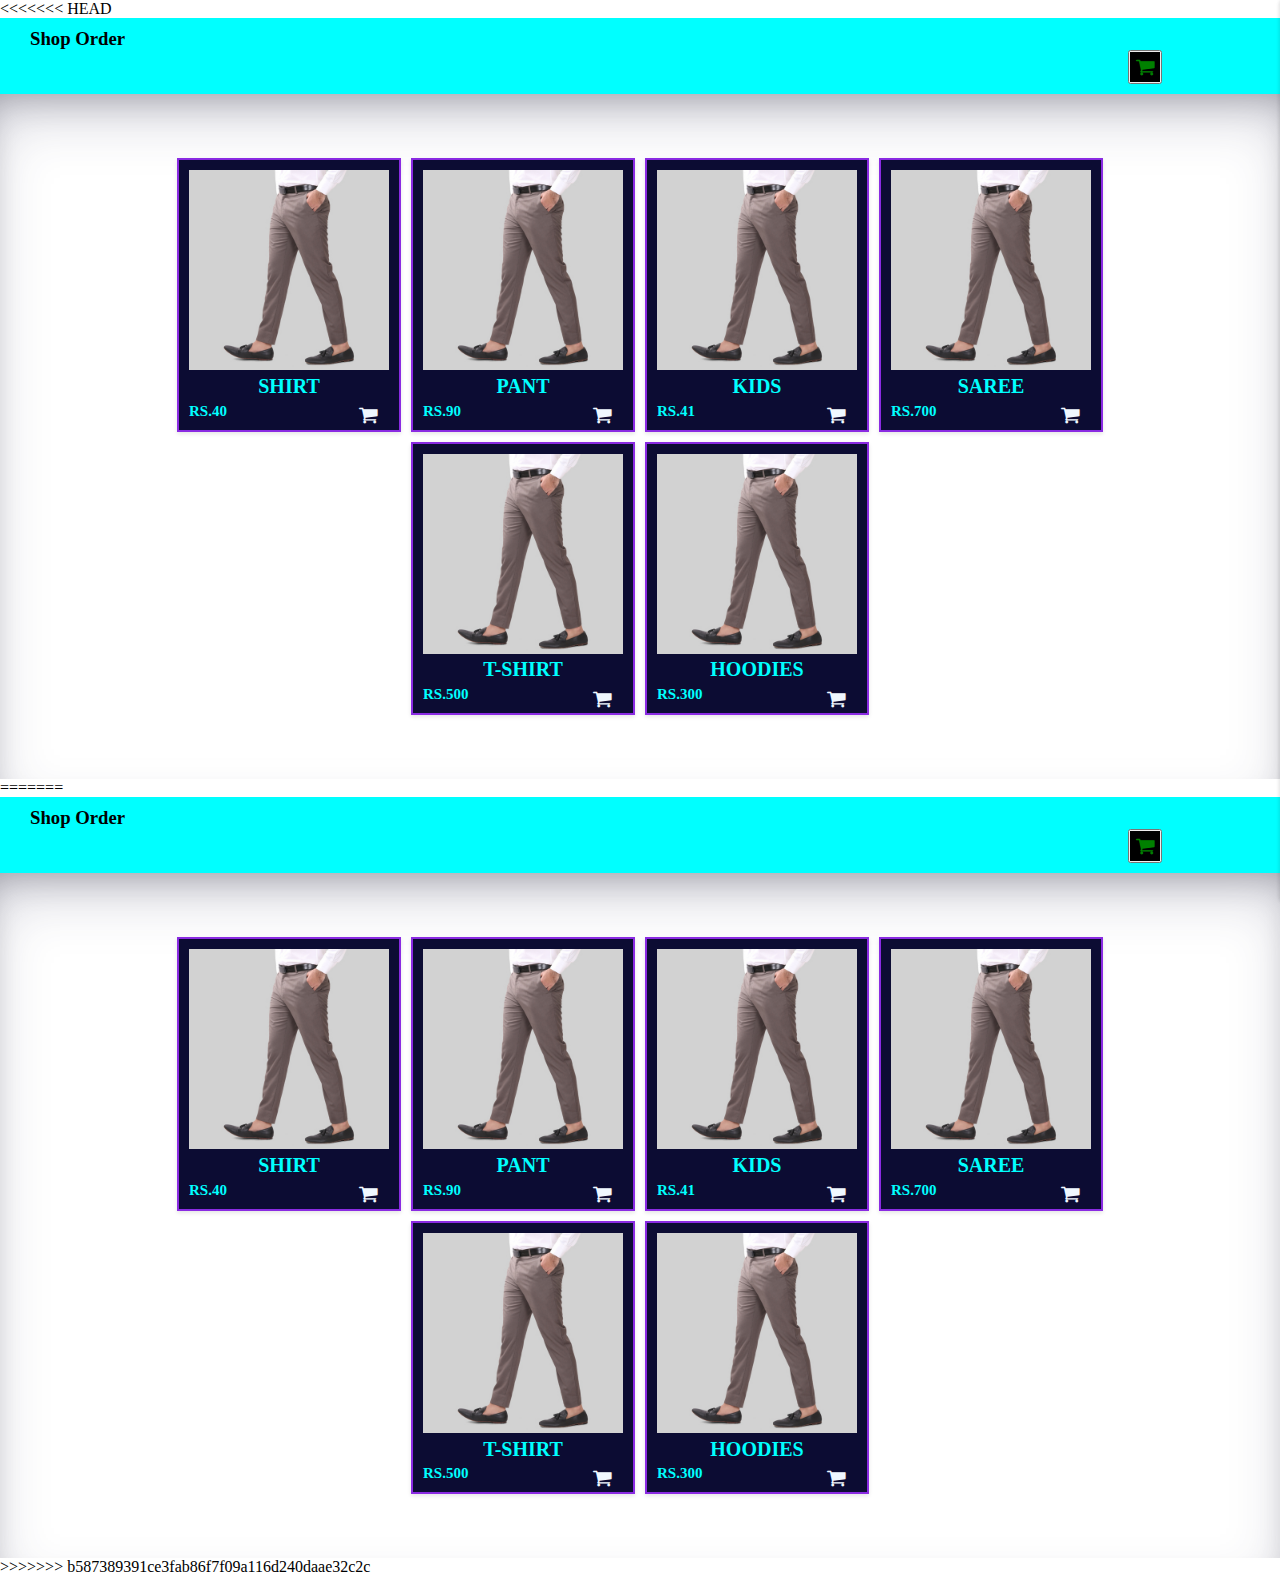
<file: 1ORDER.html>
<<<<<<< HEAD
<!DOCTYPE html>
<html>
    <head>
        <title>Order</title>
        <link rel="stylesheet" href="1ORDER.css">
        <link rel="stylesheet" href="https://cdnjs.cloudflare.com/ajax/libs/font-awesome/4.7.0/css/font-awesome.min.css">
    </head>

    <body>
        <header>
          <h3>Shop Order</h3>  
          <div class="cart-div">
            <button class="Cartbtn"><i class="fa fa-shopping-cart"></i></button>
        </div>
        </header>

    <div class="cart">
      <div class="title-close">
      <h4 class="cartitemstitle">Cart List</h4>
      <button class="close-btn"><i class="fa fa-close"></i></button>
    </div>
      <div class="cart-content">
       
      </div>
      <h4 class="total-rs">Total Rs: 0</h4>
      <button class="place-order">Place Order</button>
    </div>
  </div>
</div>
<div class="container">
  <div class="card">
    <div class="pic">
      <img src="/assets/pant.jpg" class="card-img" alt="...">
    </div>
      <h5 class="card-title">SHIRT</h5>
      <h6 class="card-rate">RS.40</h6>
    <i id="icon" class="add-cart fa fa-shopping-cart"></i>
  </div>
  <div class="card">
    <div class="pic">
      <img src="/assets/pant.jpg" class="card-img" alt="...">
    </div>
      <h5 class="card-title">PANT</h5>
      <h6 class="card-rate">RS.90</h6>
    <i id="icon" class="add-cart fa fa-shopping-cart"></i>
  </div>
  <div class="card">
    <div class="pic">
      <img src="/assets/pant.jpg" class="card-img" alt="...">
    </div>
      <h5 class="card-title">KIDS</h5>
      <h6 class="card-rate">RS.41</h6>
    <i id="icon" class="add-cart fa fa-shopping-cart"></i>
  </div>
  <div class="card">
    <div class="pic">
      <img src="/assets/pant.jpg" class="card-img" alt="...">
    </div>
      <h5 class="card-title">SAREE</h5>
      <h6 class="card-rate">RS.700</h6>
    <i id="icon" class="add-cart fa fa-shopping-cart"></i>
  </div>
  <div class="card">
    <div class="pic">
      <img src="/assets/pant.jpg" class="card-img" alt="...">
    </div>
      <h5 class="card-title">T-SHIRT</h5>
      <h6 class="card-rate">RS.500</h6>
    <i id="icon" class="add-cart fa fa-shopping-cart"></i>
  </div>
  <div class="card">
    <div class="pic">
      <img src="/assets/pant.jpg" class="card-img" alt="...">
    </div>
      <h5 class="card-title">HOODIES</h5>
      <h6 class="card-rate">RS.300</h6>
    <i id="icon" class="add-cart fa fa-shopping-cart"></i>
  </div>
  
</div>

<script src="1ORDER.js">

</script>

    </body>
=======
<!DOCTYPE html>
<html>
    <head>
        <title>Order</title>
        <link rel="stylesheet" href="1ORDER.css">
        <link rel="stylesheet" href="https://cdnjs.cloudflare.com/ajax/libs/font-awesome/4.7.0/css/font-awesome.min.css">
    </head>

    <body>
        <header>
          <h3>Shop Order</h3>  
          <div class="cart-div">
            <button class="Cartbtn"><i class="fa fa-shopping-cart"></i></button>
        </div>
        </header>

    <div class="cart">
      <div class="title-close">
      <h4 class="cartitemstitle">Cart List</h4>
      <button class="close-btn"><i class="fa fa-close"></i></button>
    </div>
      <div class="cart-content">
       
      </div>
      <h4 class="total-rs">Total Rs: 0</h4>
      <button class="place-order">Place Order</button>
    </div>
  </div>
</div>
<div class="container">
  <div class="card">
    <div class="pic">
      <img src="/assets/pant.jpg" class="card-img" alt="...">
    </div>
      <h5 class="card-title">SHIRT</h5>
      <h6 class="card-rate">RS.40</h6>
    <i id="icon" class="add-cart fa fa-shopping-cart"></i>
  </div>
  <div class="card">
    <div class="pic">
      <img src="/assets/pant.jpg" class="card-img" alt="...">
    </div>
      <h5 class="card-title">PANT</h5>
      <h6 class="card-rate">RS.90</h6>
    <i id="icon" class="add-cart fa fa-shopping-cart"></i>
  </div>
  <div class="card">
    <div class="pic">
      <img src="/assets/pant.jpg" class="card-img" alt="...">
    </div>
      <h5 class="card-title">KIDS</h5>
      <h6 class="card-rate">RS.41</h6>
    <i id="icon" class="add-cart fa fa-shopping-cart"></i>
  </div>
  <div class="card">
    <div class="pic">
      <img src="/assets/pant.jpg" class="card-img" alt="...">
    </div>
      <h5 class="card-title">SAREE</h5>
      <h6 class="card-rate">RS.700</h6>
    <i id="icon" class="add-cart fa fa-shopping-cart"></i>
  </div>
  <div class="card">
    <div class="pic">
      <img src="/assets/pant.jpg" class="card-img" alt="...">
    </div>
      <h5 class="card-title">T-SHIRT</h5>
      <h6 class="card-rate">RS.500</h6>
    <i id="icon" class="add-cart fa fa-shopping-cart"></i>
  </div>
  <div class="card">
    <div class="pic">
      <img src="/assets/pant.jpg" class="card-img" alt="...">
    </div>
      <h5 class="card-title">HOODIES</h5>
      <h6 class="card-rate">RS.300</h6>
    <i id="icon" class="add-cart fa fa-shopping-cart"></i>
  </div>
  
</div>

<script src="1ORDER.js">

</script>

    </body>
>>>>>>> b587389391ce3fab86f7f09a116d240daae32c2c
</html>
</file>
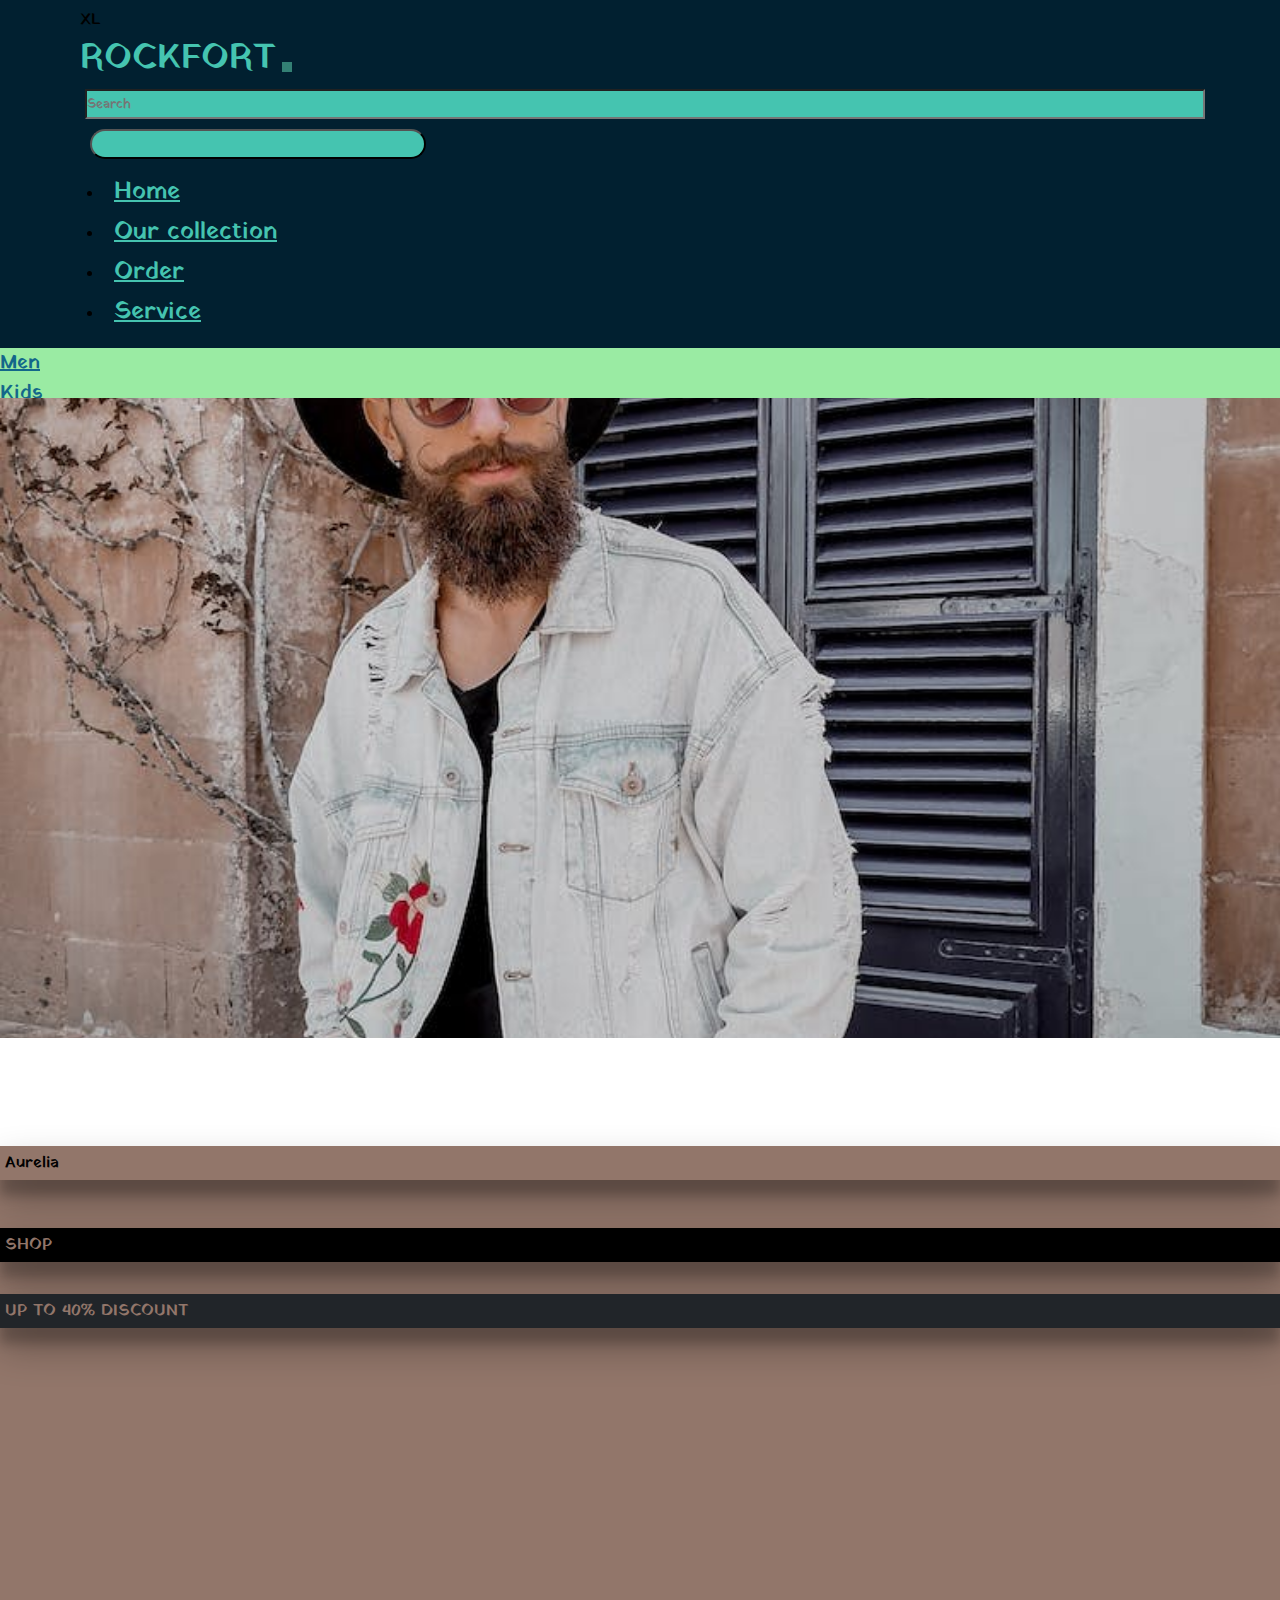
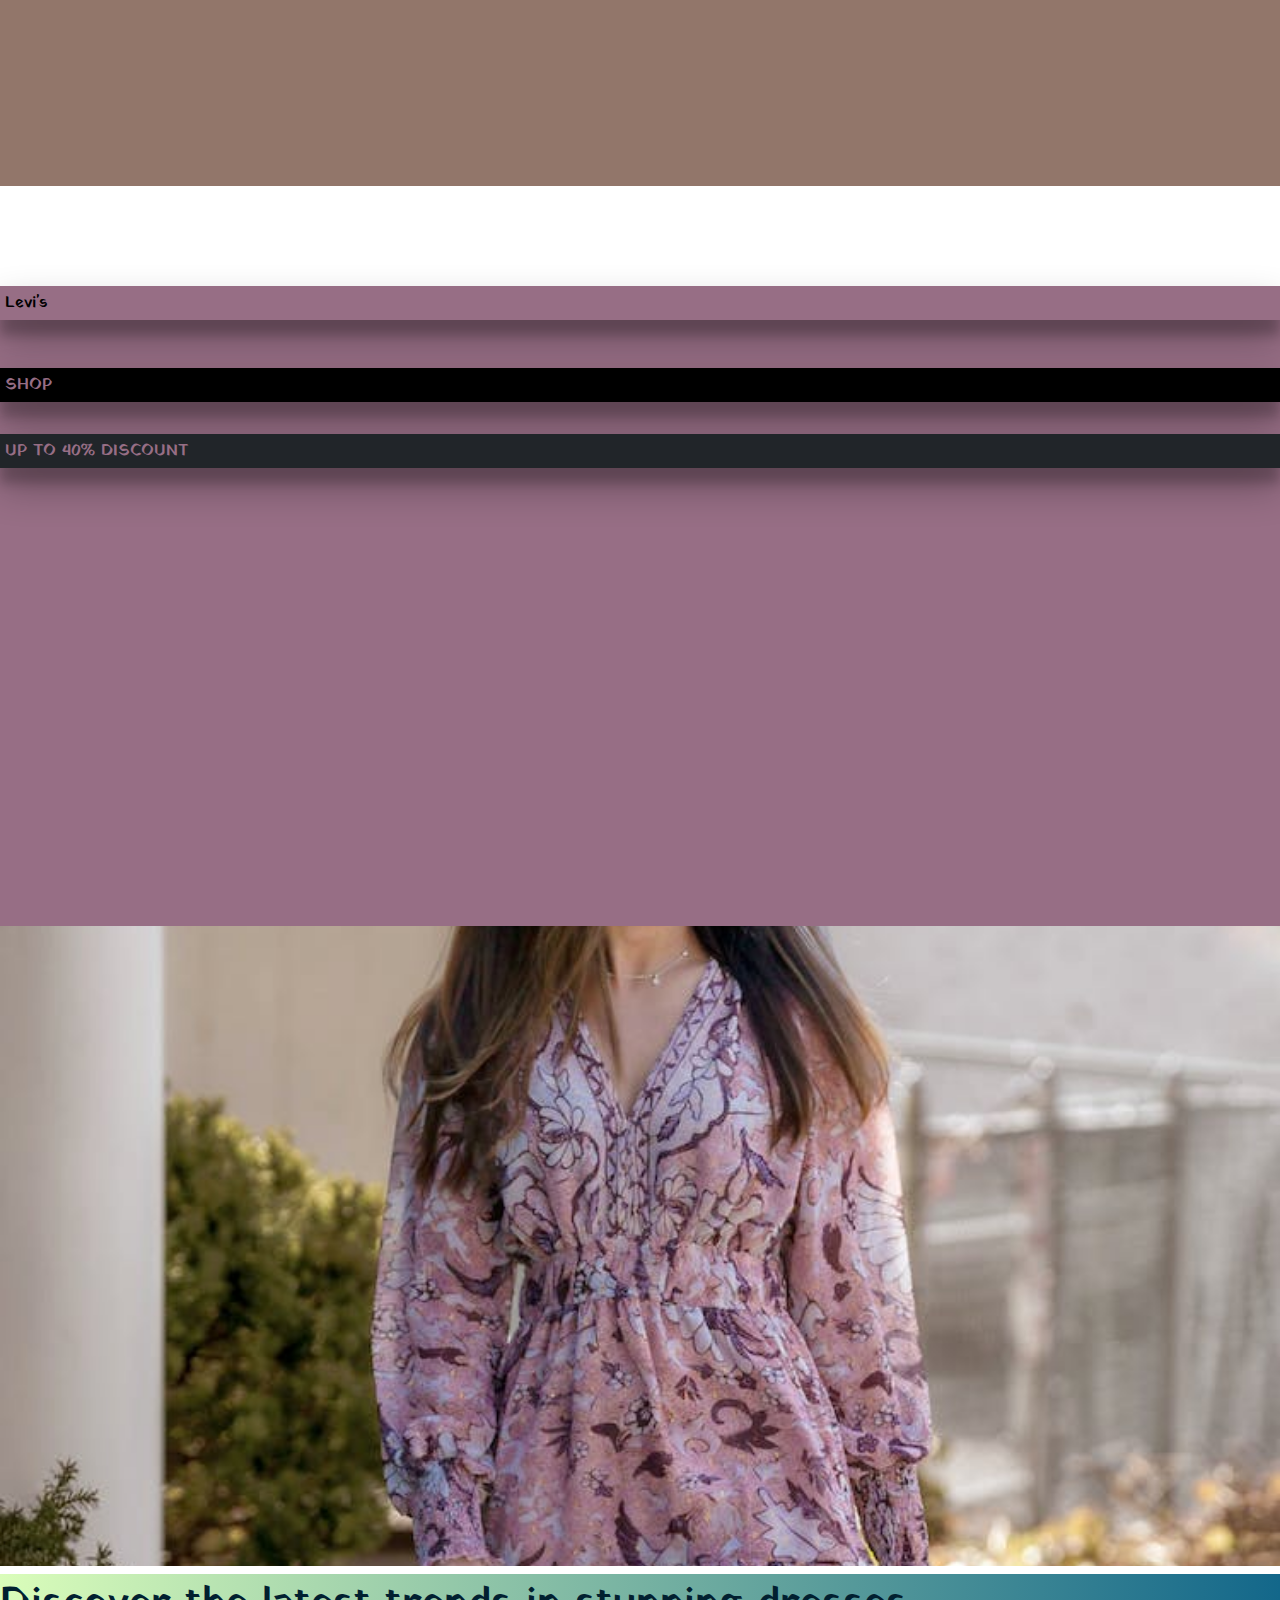
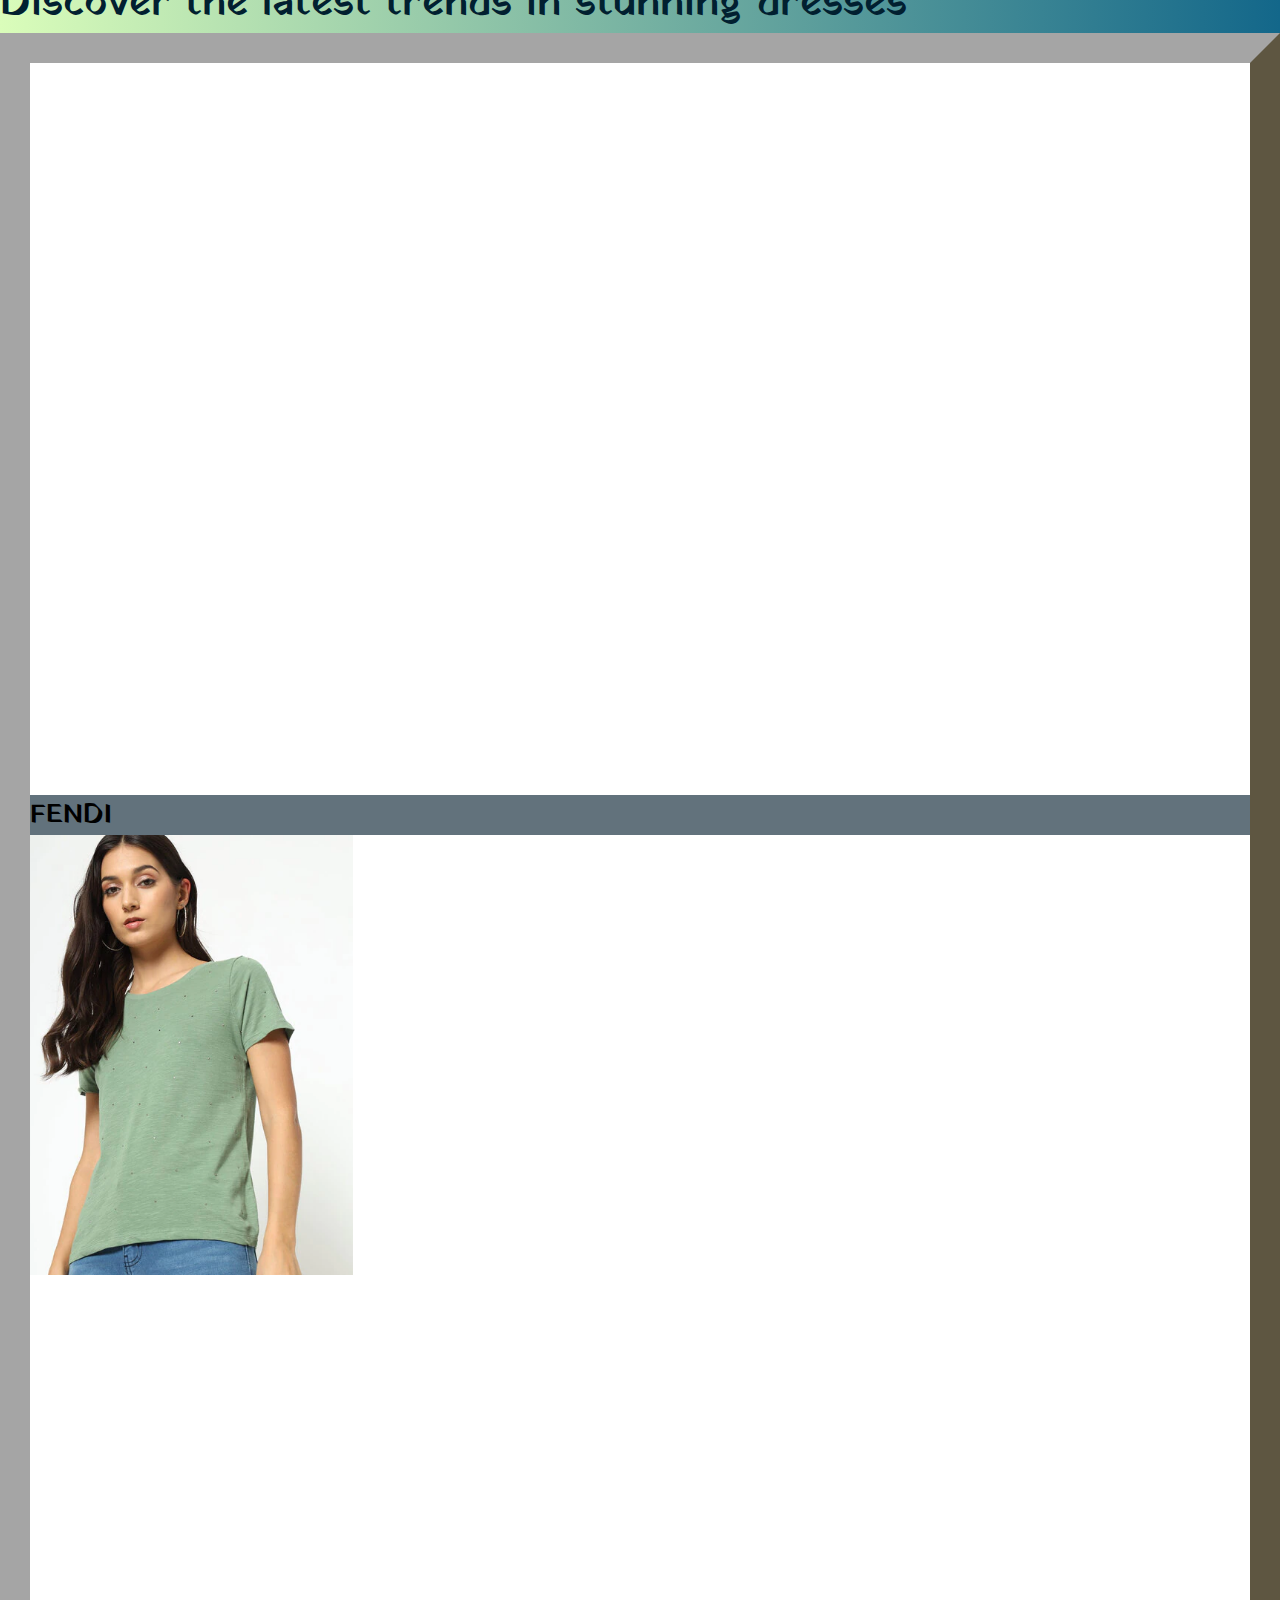
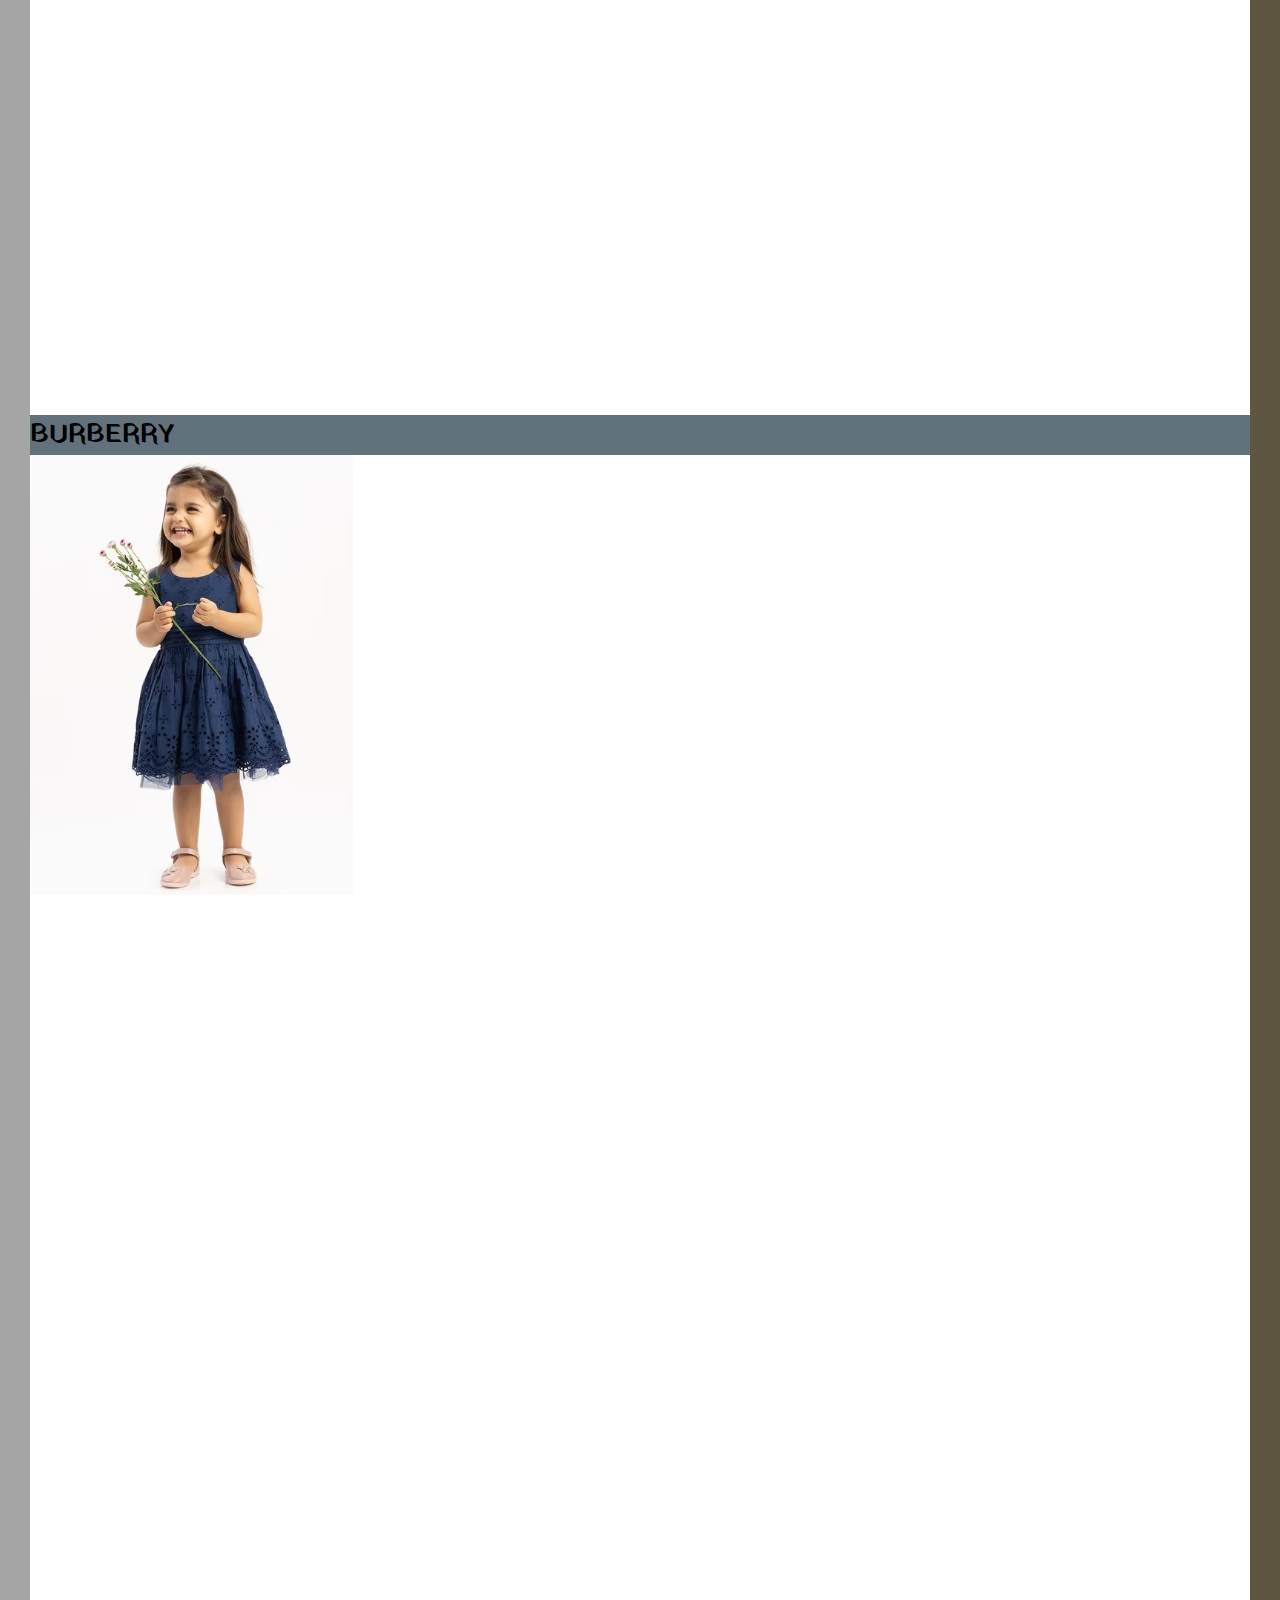
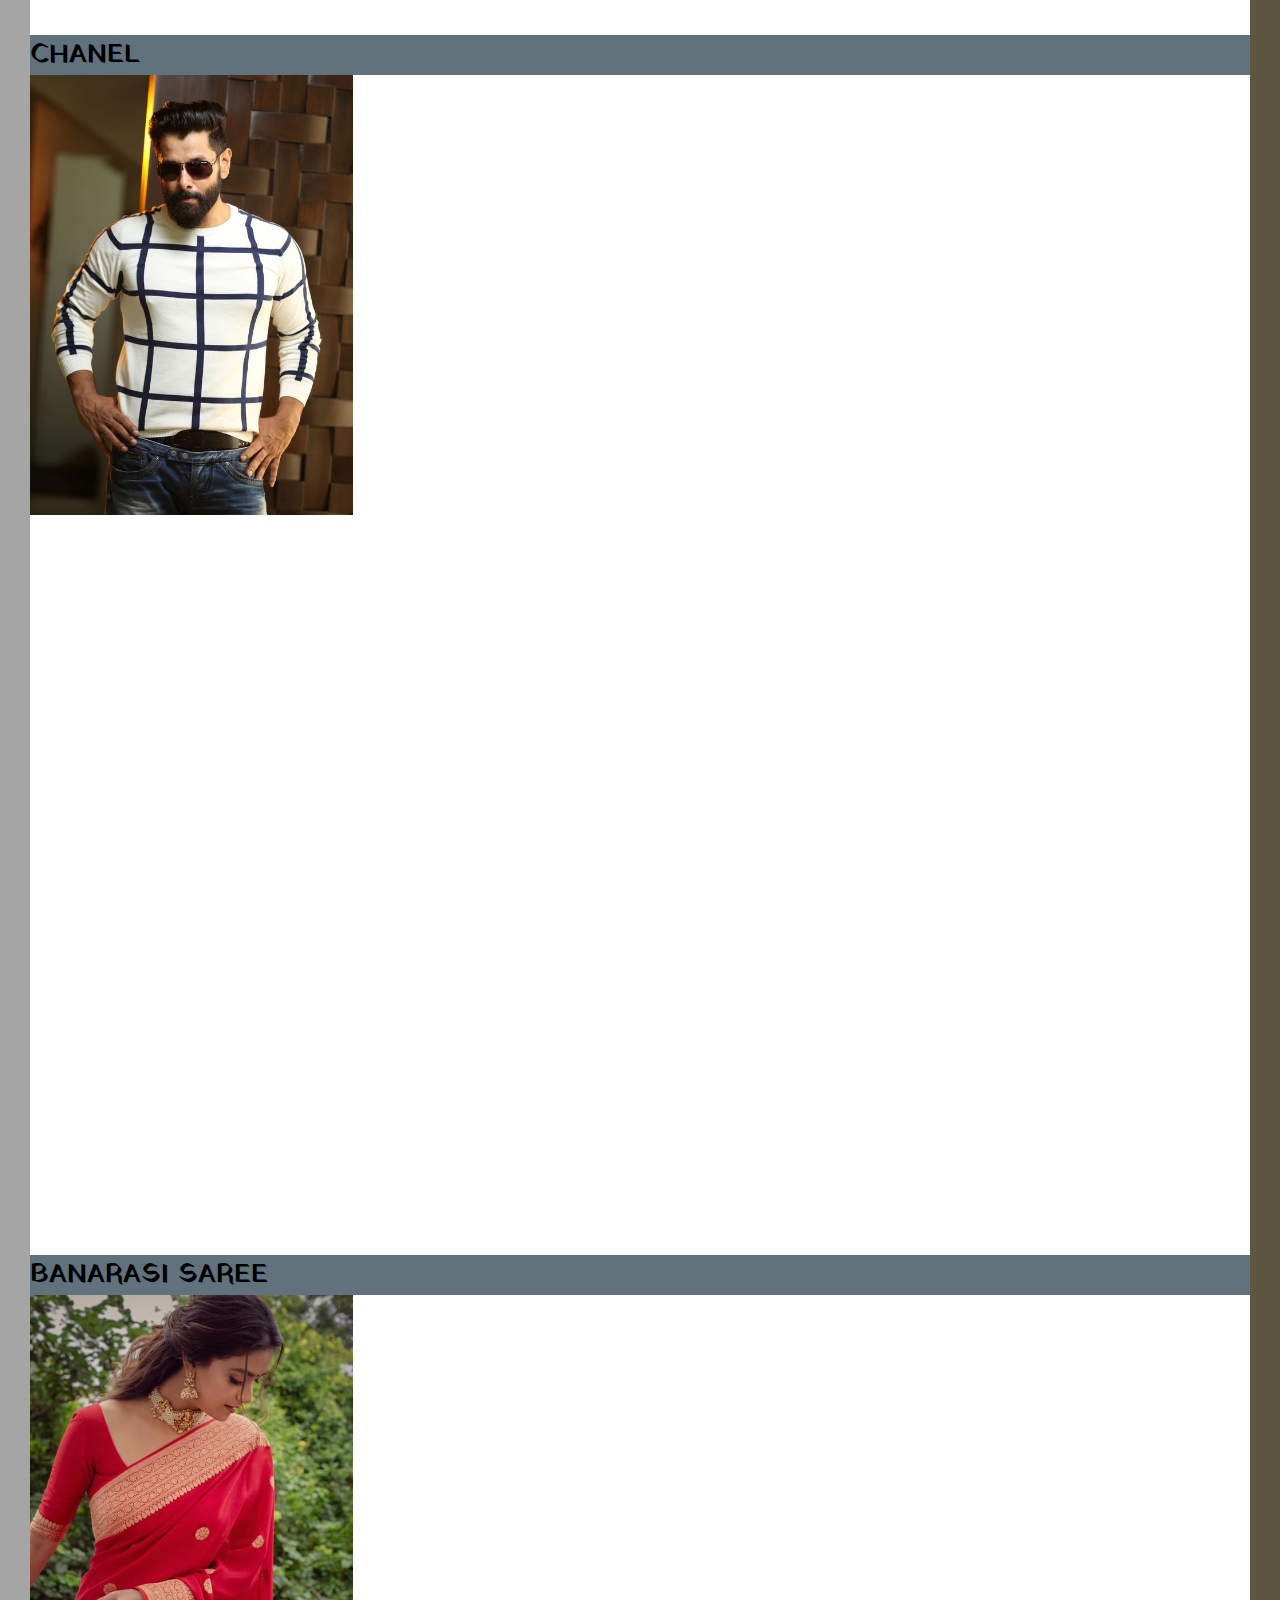
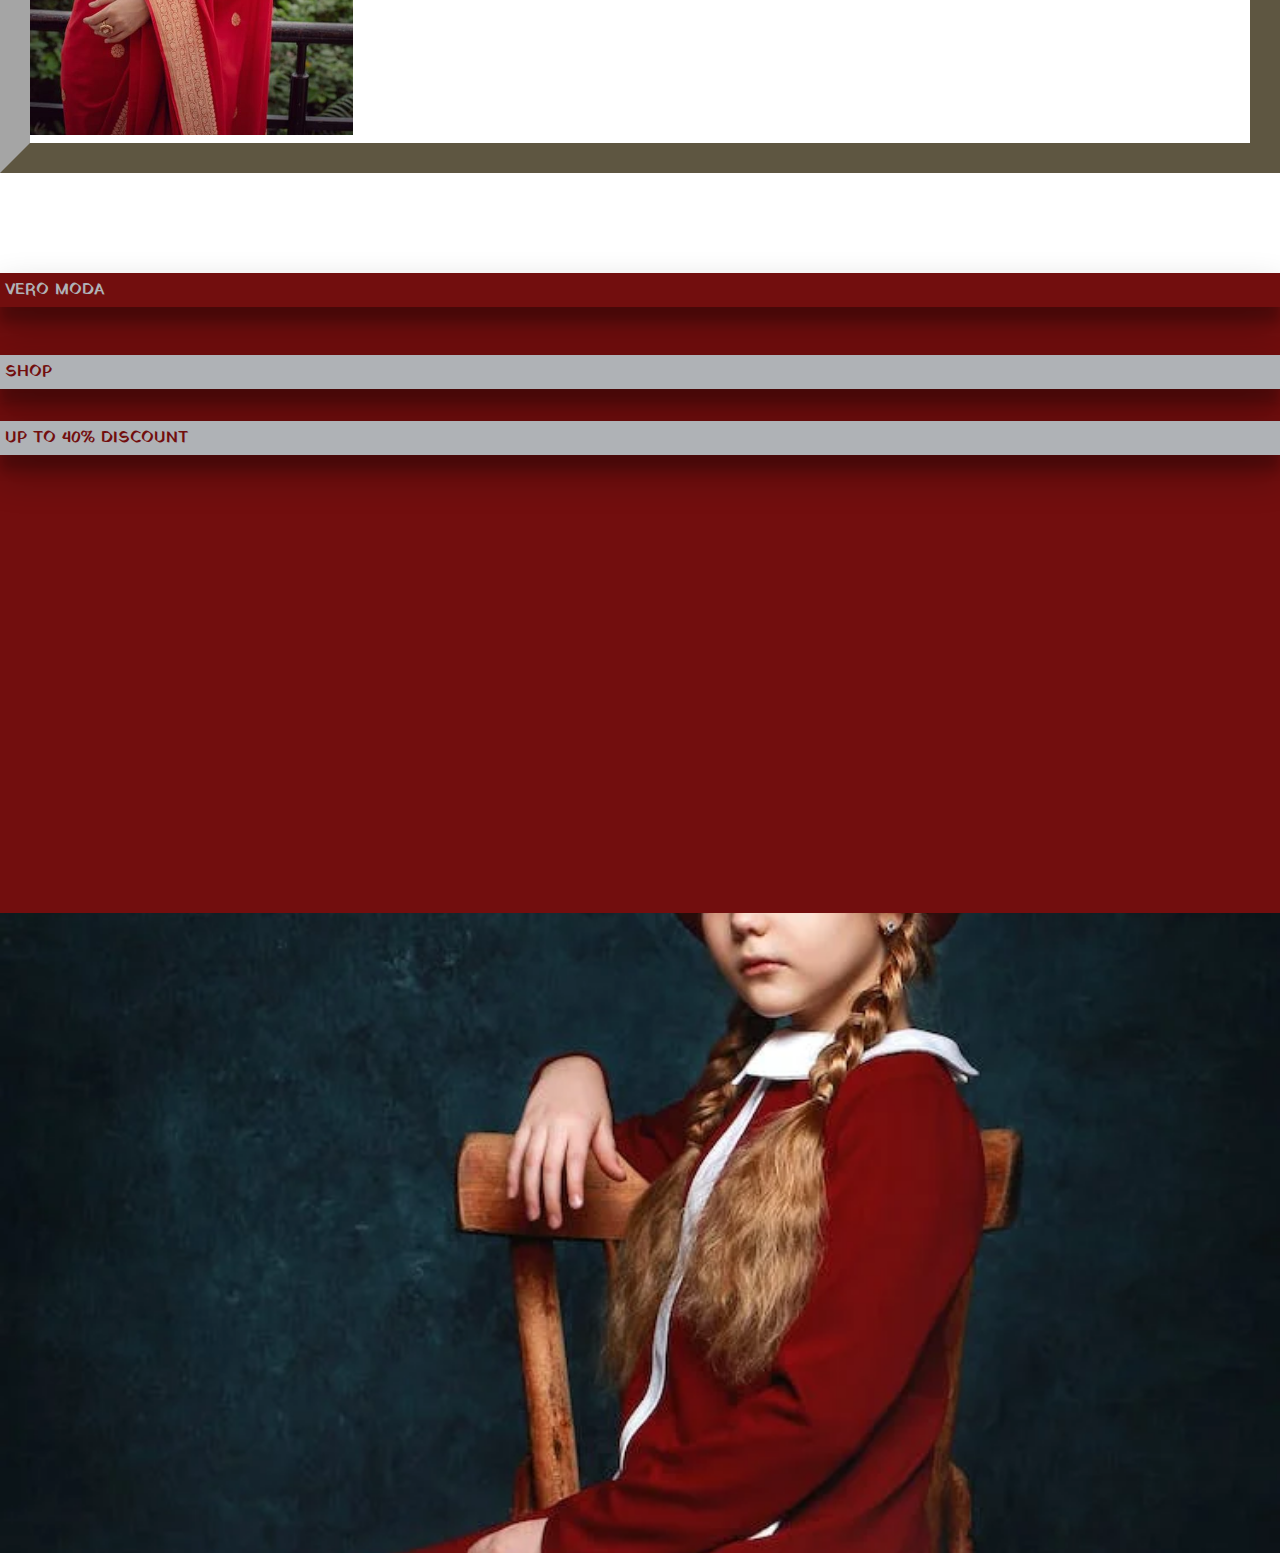
<file: brand.html>
<!DOCTYPE html>
<html>

<head>
    <link href="https://cdn.jsdelivr.net/npm/bootstrap@5.2.3/dist/css/bootstrap.min.css" rel="stylesheet"
        integrity="sha384-rbsA2VBKQhggwzxH7pPCaAqO46MgnOM80zW1RWuH61DGLwZJEdK2Kadq2F9CUG65" crossorigin="anonymous">
    <script src="https://cdn.jsdelivr.net/npm/@popperjs/core@2.11.6/dist/umd/popper.min.js"
        integrity="sha384-oBqDVmMz9ATKxIep9tiCxS/Z9fNfEXiDAYTujMAeBAsjFuCZSmKbSSUnQlmh/jp3"
        crossorigin="anonymous"></script>
    <script src="https://cdn.jsdelivr.net/npm/bootstrap@5.2.3/dist/js/bootstrap.min.js"
        integrity="sha384-cuYeSxntonz0PPNlHhBs68uyIAVpIIOZZ5JqeqvYYIcEL727kskC66kF92t6Xl2V"
        crossorigin="anonymous"></script>
</head>

<body>
    <link rel="stylesheet" type="text/css" href="men.css">
    <nav class="navbar navbar-expand-lg navbar-light fixed-top" id="navs">
        <div class="container-fluid">
            <a class="navbar-brand" href="#">ROCKFORT</a>
            <button class="navbar-toggler" type="button" data-bs-toggle="collapse" data-bs-target="#navis"
                aria-controls="navis" aria-expanded="false" aria-label="Toggle navigation">
                <span class="navbar-toggler-icon"></span>
            </button>
            <div class="collapse navbar-collapse" id="navis">
                <div class="formcontrol ms-lg-auto ms-md-auto">
                    <form class="d-flex" role="search">
                        <input class="form-control me-auto" type="search" placeholder="Search" aria-label="Search">
                        <button class="btn btn-outline" type="submit"><ion-icon class="searchicon"
                                name="search-outline"></ion-icon></button>
                    </form>
                </div>
                <ul class="navbar-nav ms-auto mb-2 mb-lg-0">
                    <li class="nav-item">
                        <a class="nav-link" aria-current="page" href="index.html">Home</a>
                    </li>
                    <li class="nav-item">
                        <a class="nav-link" href="#ourprod">Our collection</a>
                    </li>
                    <li class="nav-item dropdown">
                        <a class="nav-link" href="#">
                            Order
                        </a>
                    </li>
                    <li class="nav-item">
                        <a class="nav-link" href="service.html">Service</a>
                    </li>
                </ul>
            </div>
        </div>
    </nav>

    <section style="background:#DAFDBA;">
        <div class="listh container-fluid col-lg-0 col-12 m-10 " id="collectionlisthid">
            <ul class="nav justify-content-center">
                <li class="nav-item"><a class="nav-link" href="men.html">Men</a></li>
                <li class="nav-item"><a class="nav-link" href="kids.html">Kids</a></li>
                <li class="nav-item"><a class="nav-link" href="women.html">Women</a></li>
                <li class="nav-item"><a class="nav-link" href="trend.html">Trend</a></li>
                <li class="nav-item"><a class="nav-link" href="brand.html">Brand</a></li>
            </ul>
        </div>
    </section>
    <main>
        <section id="main1">
            <div class="container-fluid">
                <div class="row">
                    <div class="col-xl-6 col-lg-6 col-md-6 col-12  p-0"><img style="height:40rem; width: 100%; object-fit: cover;"
                            src="assets/br1.jpeg" alt="">
                    </div>
                    <div class="col-xl-6 col-lg-6 col-md-6 col-12  p-0" style="background-color:#92766A;height:40rem">
                        <div class="text-center fs-1">Aurelia</div>
                        <div class="text-center col-lg-2 mx-auto  col-md-3 fs-4 rounded-pill p-1 pt-2"
                            style="margin-top: 3rem; color:#92766A;background-color: black;">SHOP</div>
                        <div class="offer1 text-center fs-1"
                            style=" margin-top: 2rem; background-color:#212529; color:#92766A;">UP
                            TO 40% DISCOUNT</div>
                    </div>
                </div>
            </div>
        </section>
        <section id="main1">
            <div class="container-fluid">
                <div class="row">
                    <div class="col-xl-6 col-lg-6 col-md-6 col-12  p-0"
                        style="background-color:#976E85; height: 40rem;">
                        <div class="text-center fs-1">Levi's</div>
                        <div class="text-center col-lg-2 mx-auto  col-md-3 fs-4 rounded-pill p-1 pt-2"
                            style="margin-top: 3rem; color:#976E85;background-color: black;">SHOP</div>
                        <div class="offer1 text-center fs-1"
                            style=" margin-top: 2rem; background-color:#212529; color:#976E85;">UP
                            TO 40% DISCOUNT</div>
                    </div>
                    <div class="col-xl-6 col-lg-6 col-md-6 col-12  p-0"><img
                            style="width: 100%;height:40rem;object-fit: cover;" src="assets/br2.jpeg" alt="">
                    </div>
                </div>
            </div>
        </section>
        <div class=" capt container-fluid col-lg-0 h-25 col-12">
            <div class="text-center">Discover the latest
                trends in stunning dresses</div>
        </div>
        <section>
            <div class="row gx-0 gy-10 mb-0" id="product111">
                <div class=" hover1 col-md-6 col-lg-4 col-xl-3 p-1">
                    <div class="inner">
                        <div class="inner-item">
                            <div class="position-relative">
                                <div class="text-center position-absolute" id="poisi">
                                    FENDI
                                </div>
                            </div>
                            <div class="card-body">
                                <img src="assets/bb1.jpg" class="card-img">
                            </div>
                        </div>
                    </div>
                </div>
                <div class=" hover1 col-md-6 col-lg-4 col-xl-3 p-1">
                    <div class="inner">
                        <div class="inner-item">
                            <div class="position-relative">
                                <div class="text-center position-absolute" id="poisi">
                                    BURBERRY
                                </div>
                            </div>
                            <div class="card-body">
                                <img src="assets/bb2.jpg" class="card-img">
                            </div>
                        </div>
                    </div>
                </div>
                <div class=" hover1 col-md-6 col-lg-4 col-xl-3 p-1">
                    <div class="inner">
                        <div class="inner-item">
                            <div class="position-relative">
                                <div class="text-center position-absolute" id="poisi">
                                    CHANEL
                                </div>
                            </div>
                            <div class="card-body">
                                <img src="assets/bb3.jpg" class="card-img">
                            </div>
                        </div>
                    </div>
                </div>
                <div class=" hover1 col-md-6 col-lg-4 col-xl-3 p-1">
                    <div class="inner">
                        <div class="inner-item">
                            <div class="position-relative">
                                <div class="text-center position-absolute" id="poisi">
                                    BANARASI SAREE
                                </div>
                            </div>
                            <div class="card-body">
                                <img src="assets/bb4.jpg" class="card-img">
                            </div>
                        </div>
                    </div>
                </div>

            </div>
        </section>
        <section id="main1">
            <div class="container-fluid">
                <div class="row">
                    <div class="col-xl-6 col-lg-6 col-md-6 col-12  p-0"
                        style="background-color:#720E0E; height: 40rem;">
                        <div class="text-center fs-1" style="color: #afb2b6;">VERO MODA</div>
                        <div class="text-center col-lg-2 mx-auto  col-md-3 fs-4 rounded-pill p-1 pt-2"
                            style="margin-top: 3rem; color:#720E0E;background-color:#afb2b6;">SHOP</div>
                        <div class="offer1 text-center fs-1"
                            style=" margin-top: 2rem; background-color:#afb2b6; color:#720E0E;">UP
                            TO 40% DISCOUNT</div>
                    </div>
                    <div class="col-xl-6 col-lg-6 col-md-6 col-12  p-0"><img
                            style="width: 100%;height:40rem;object-fit: cover;" src="assets/br10.jpg">
                    </div>
                </div>
            </div>
        </section>
    </main>
</body>

</html>
</file>
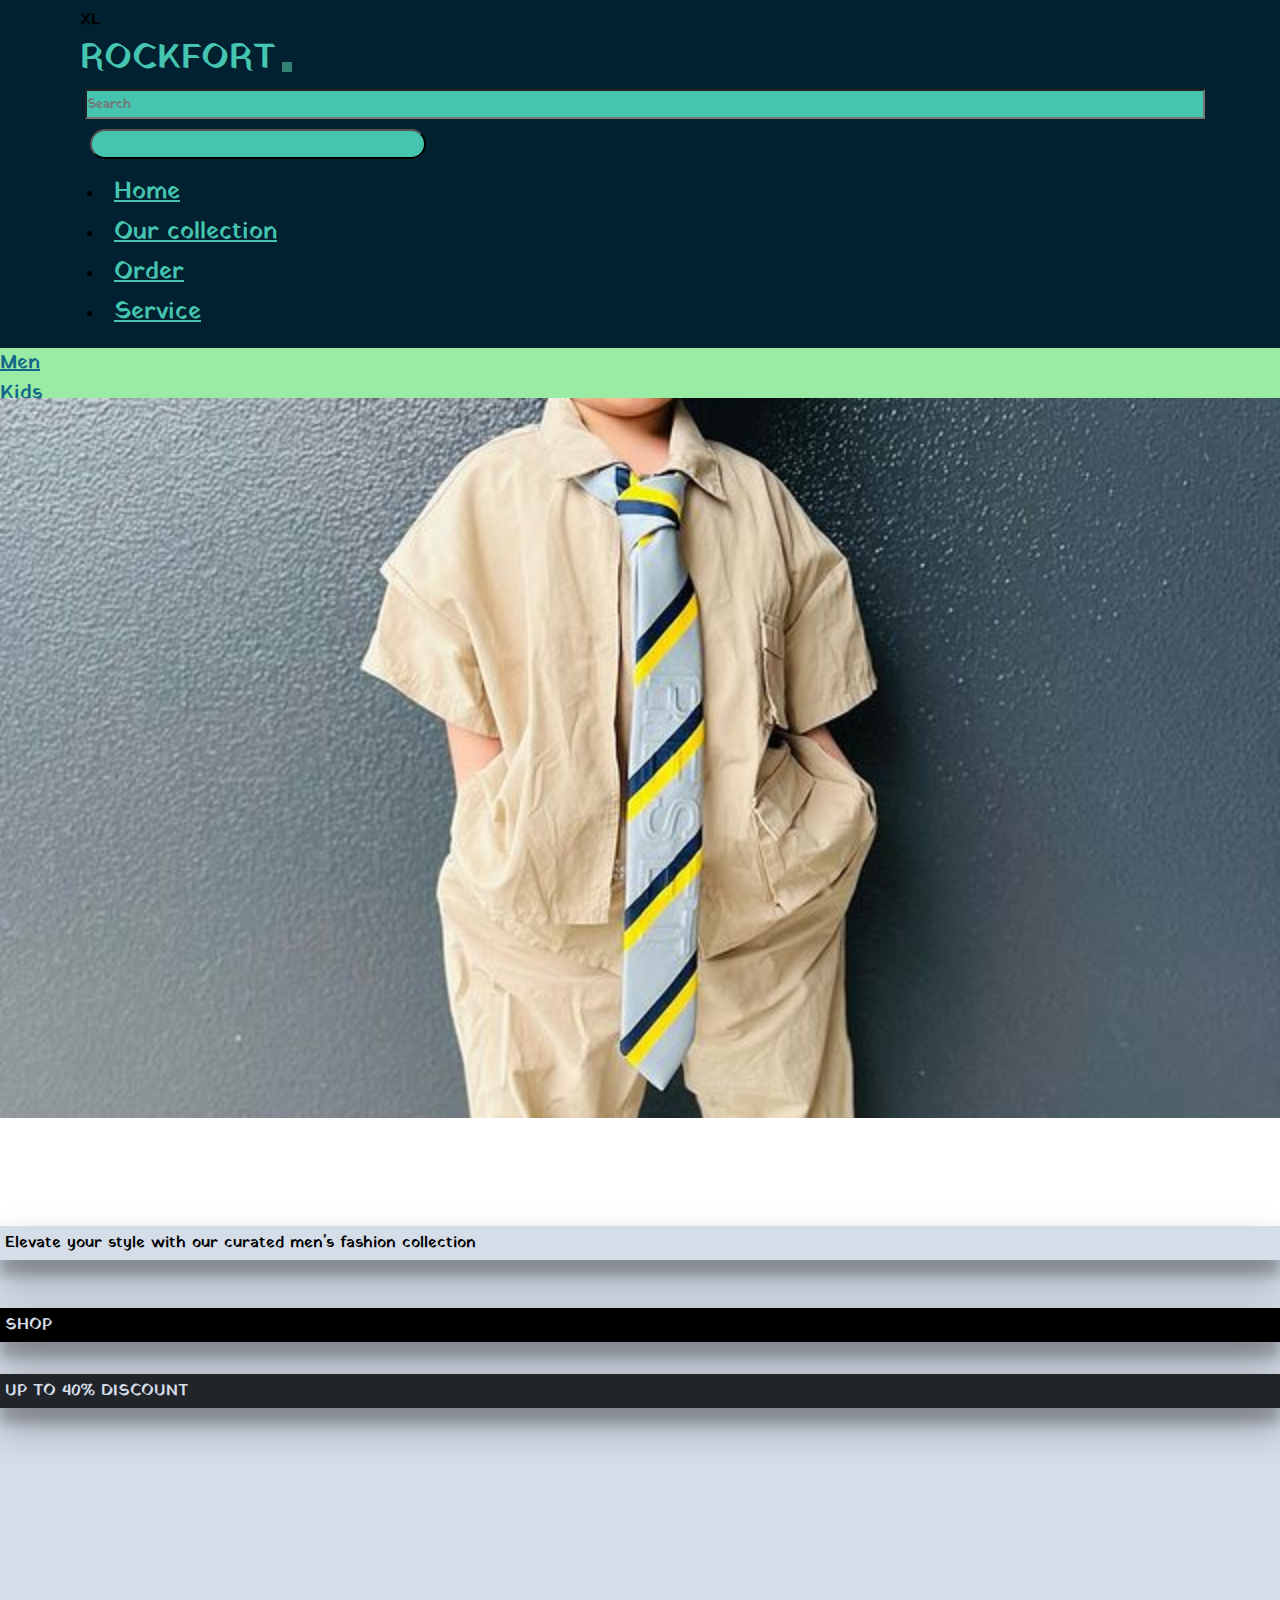
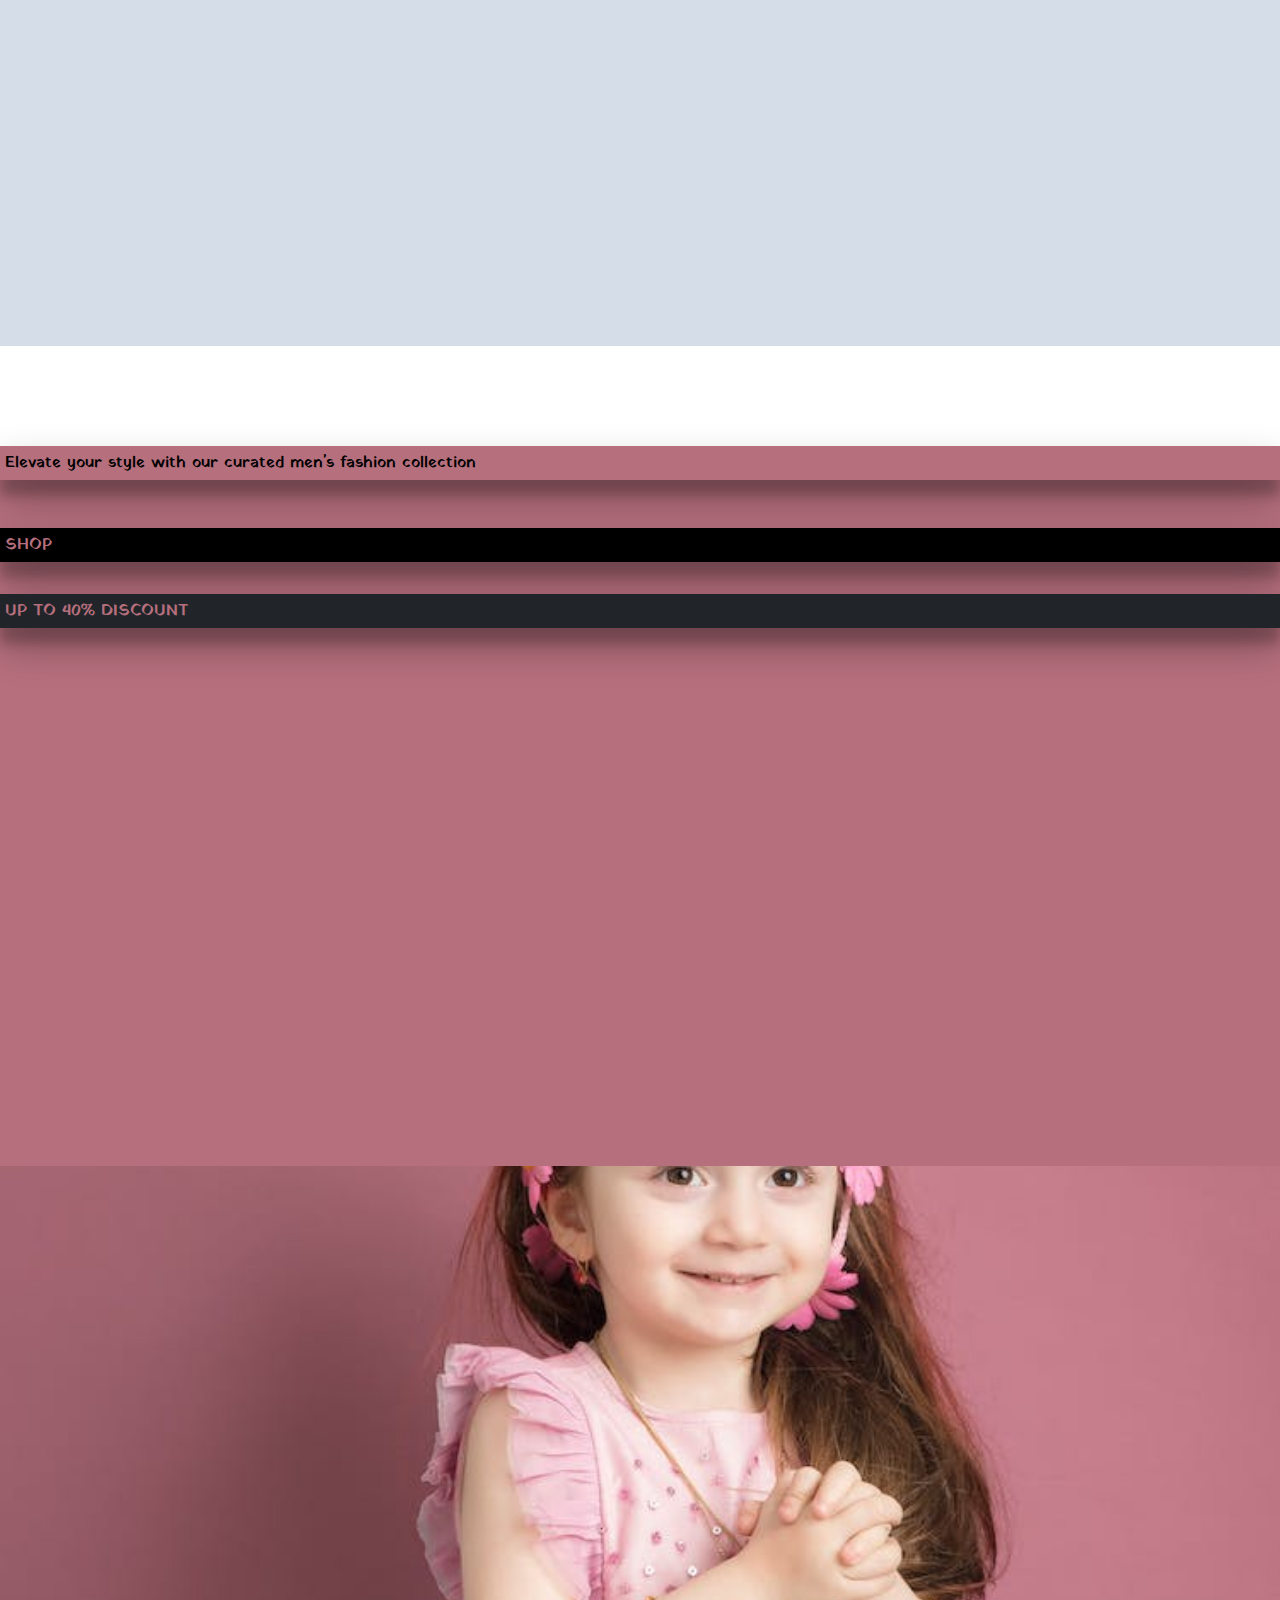
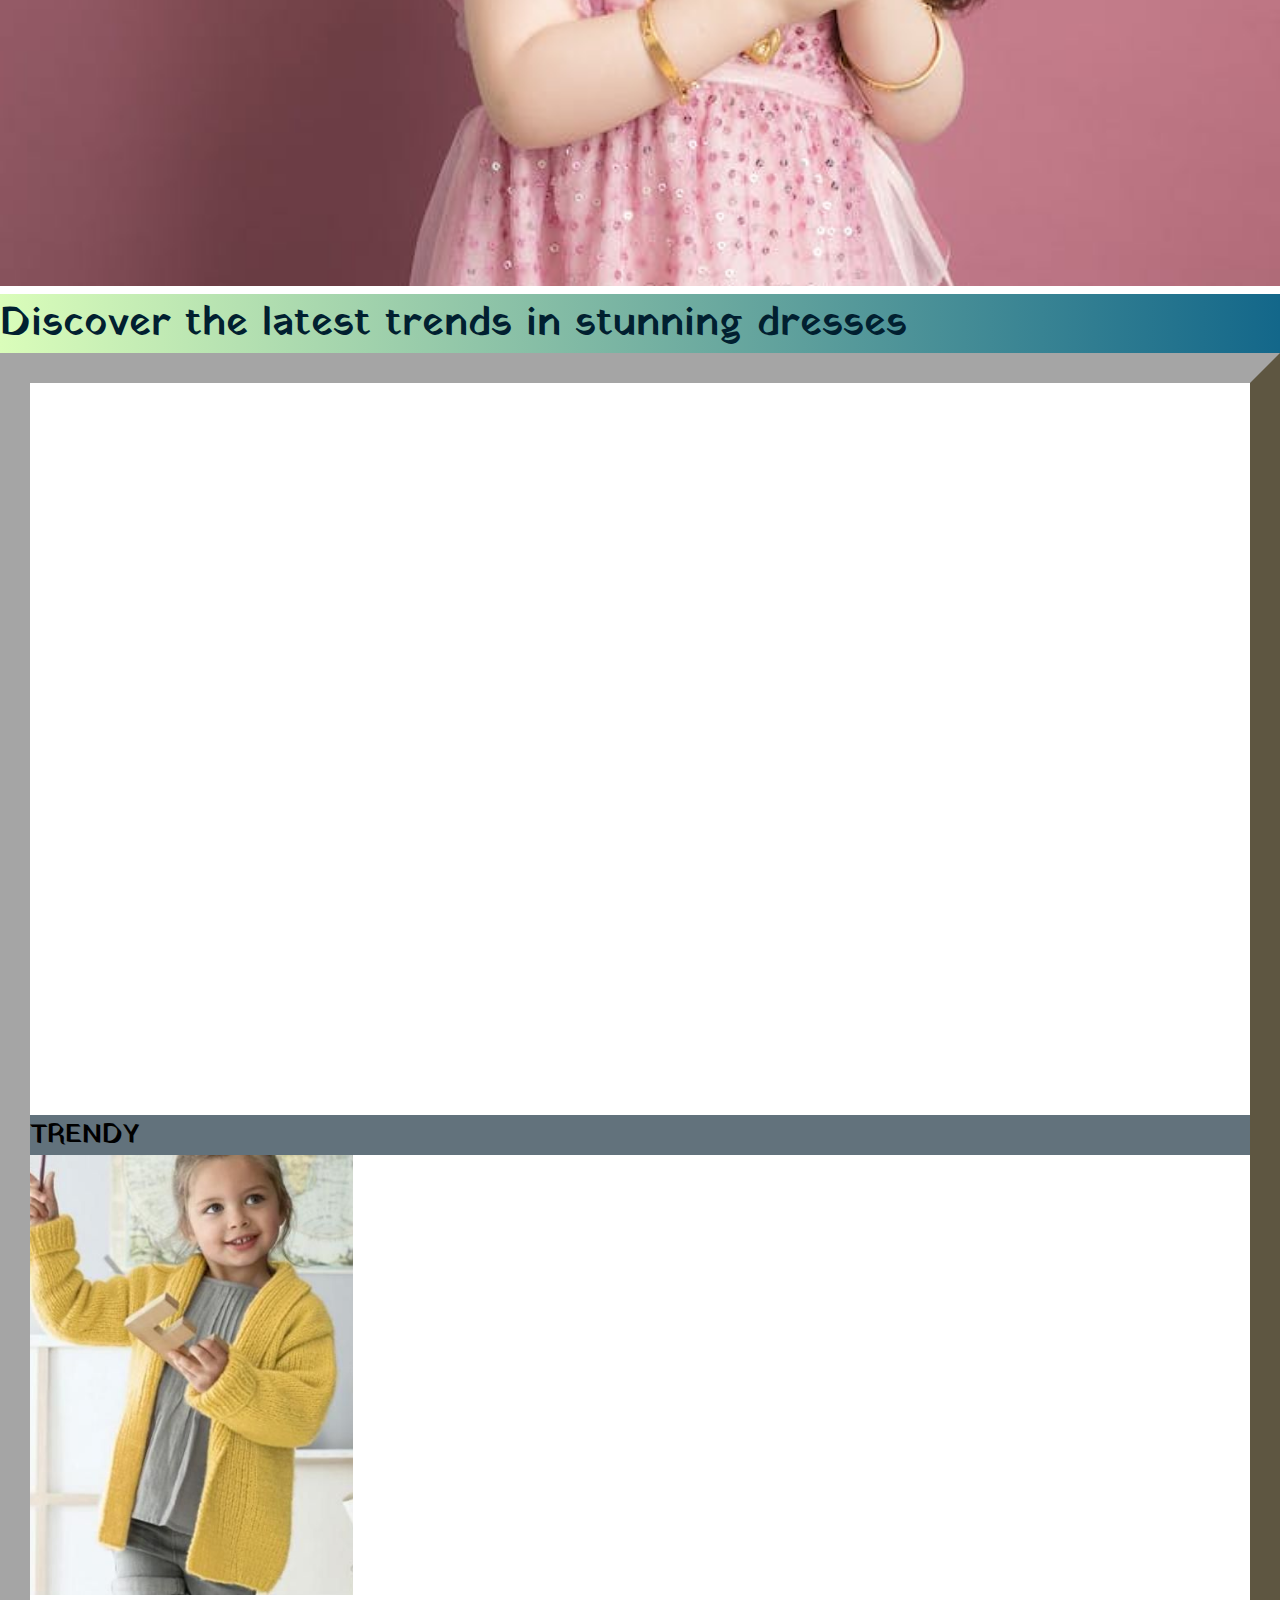
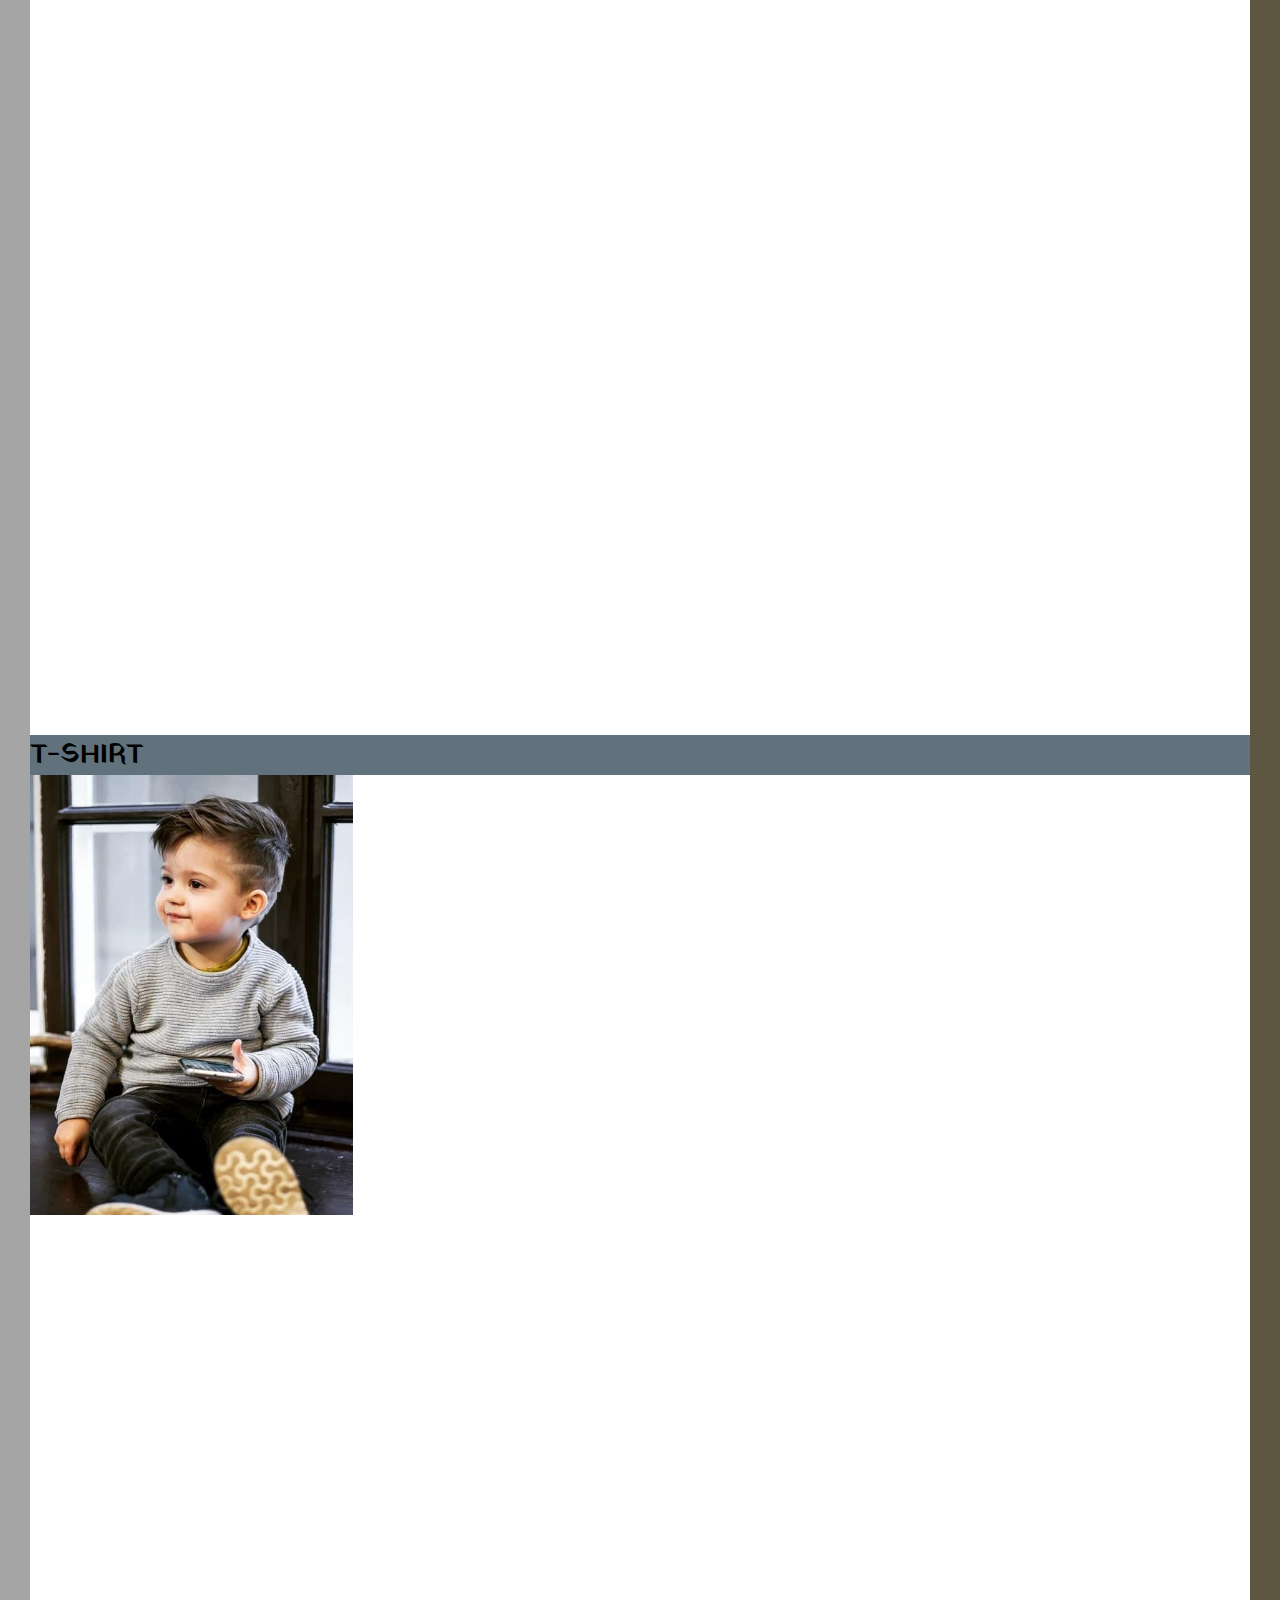
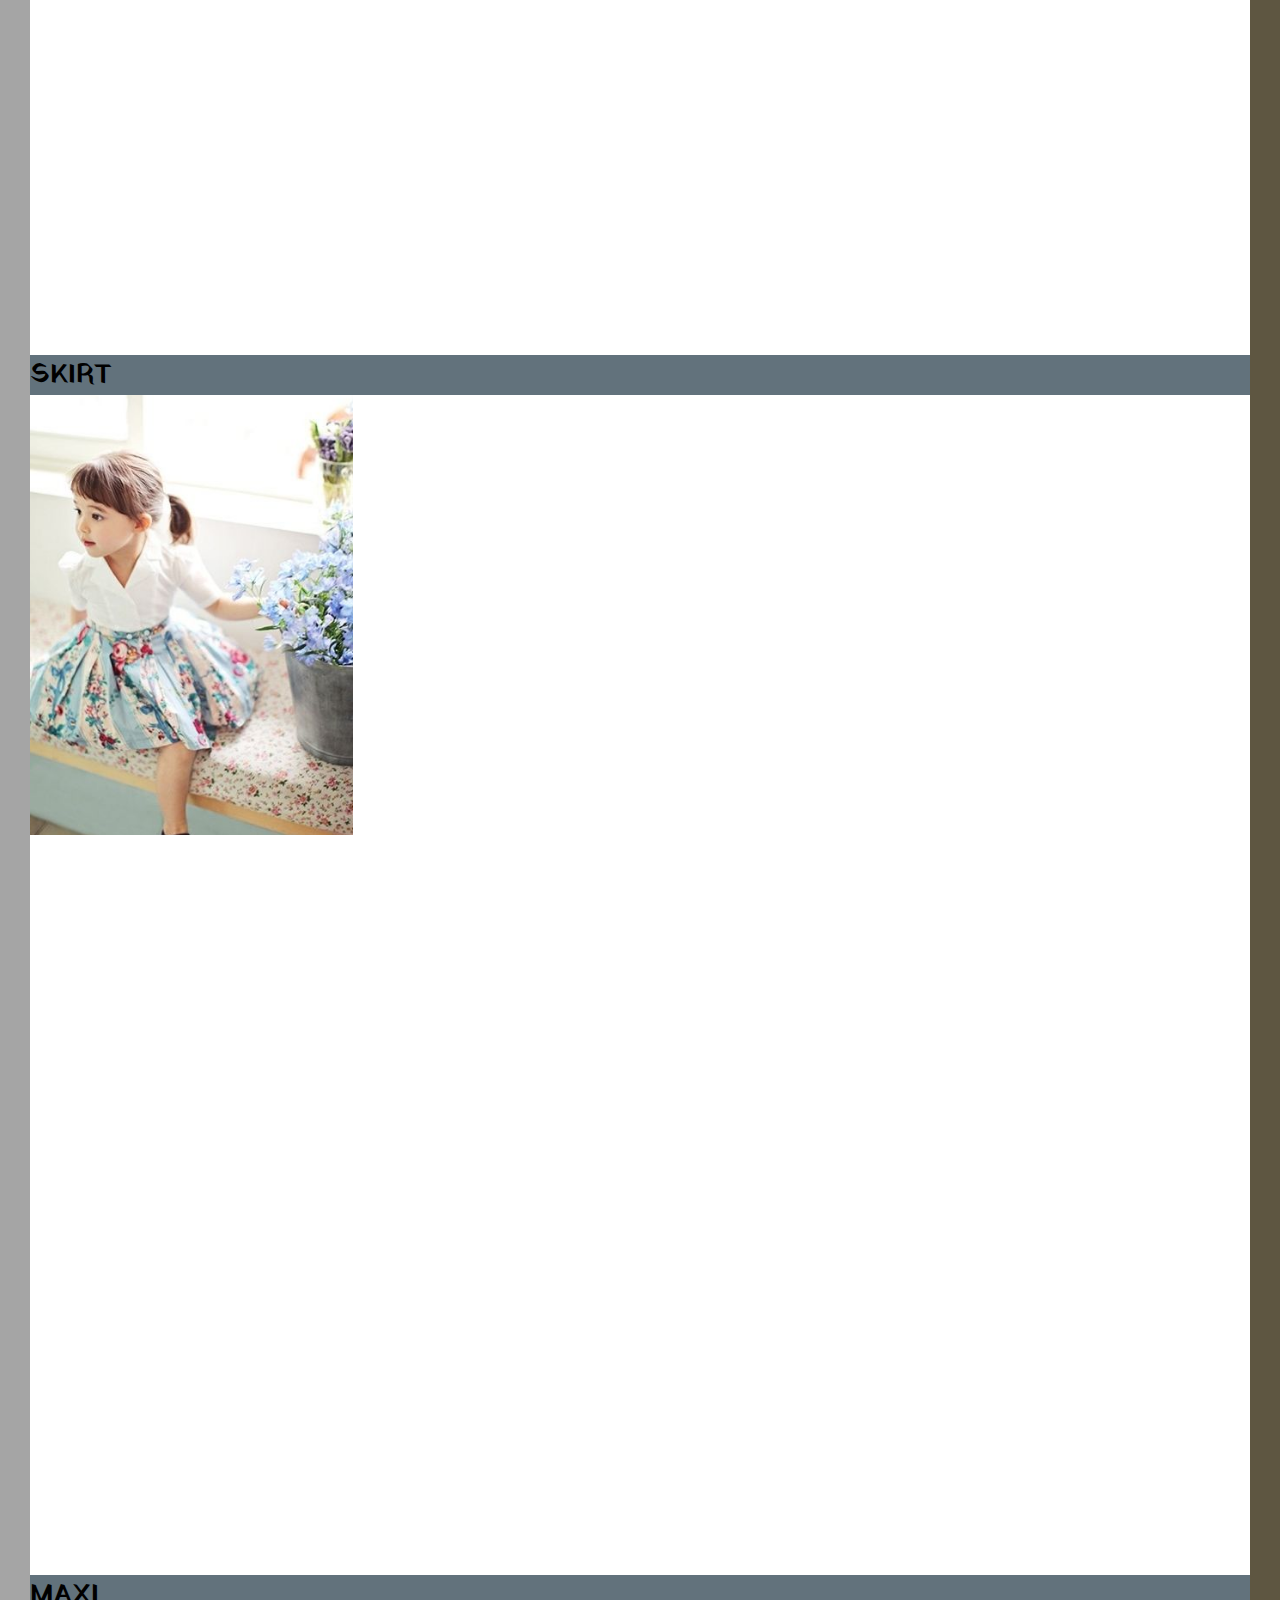
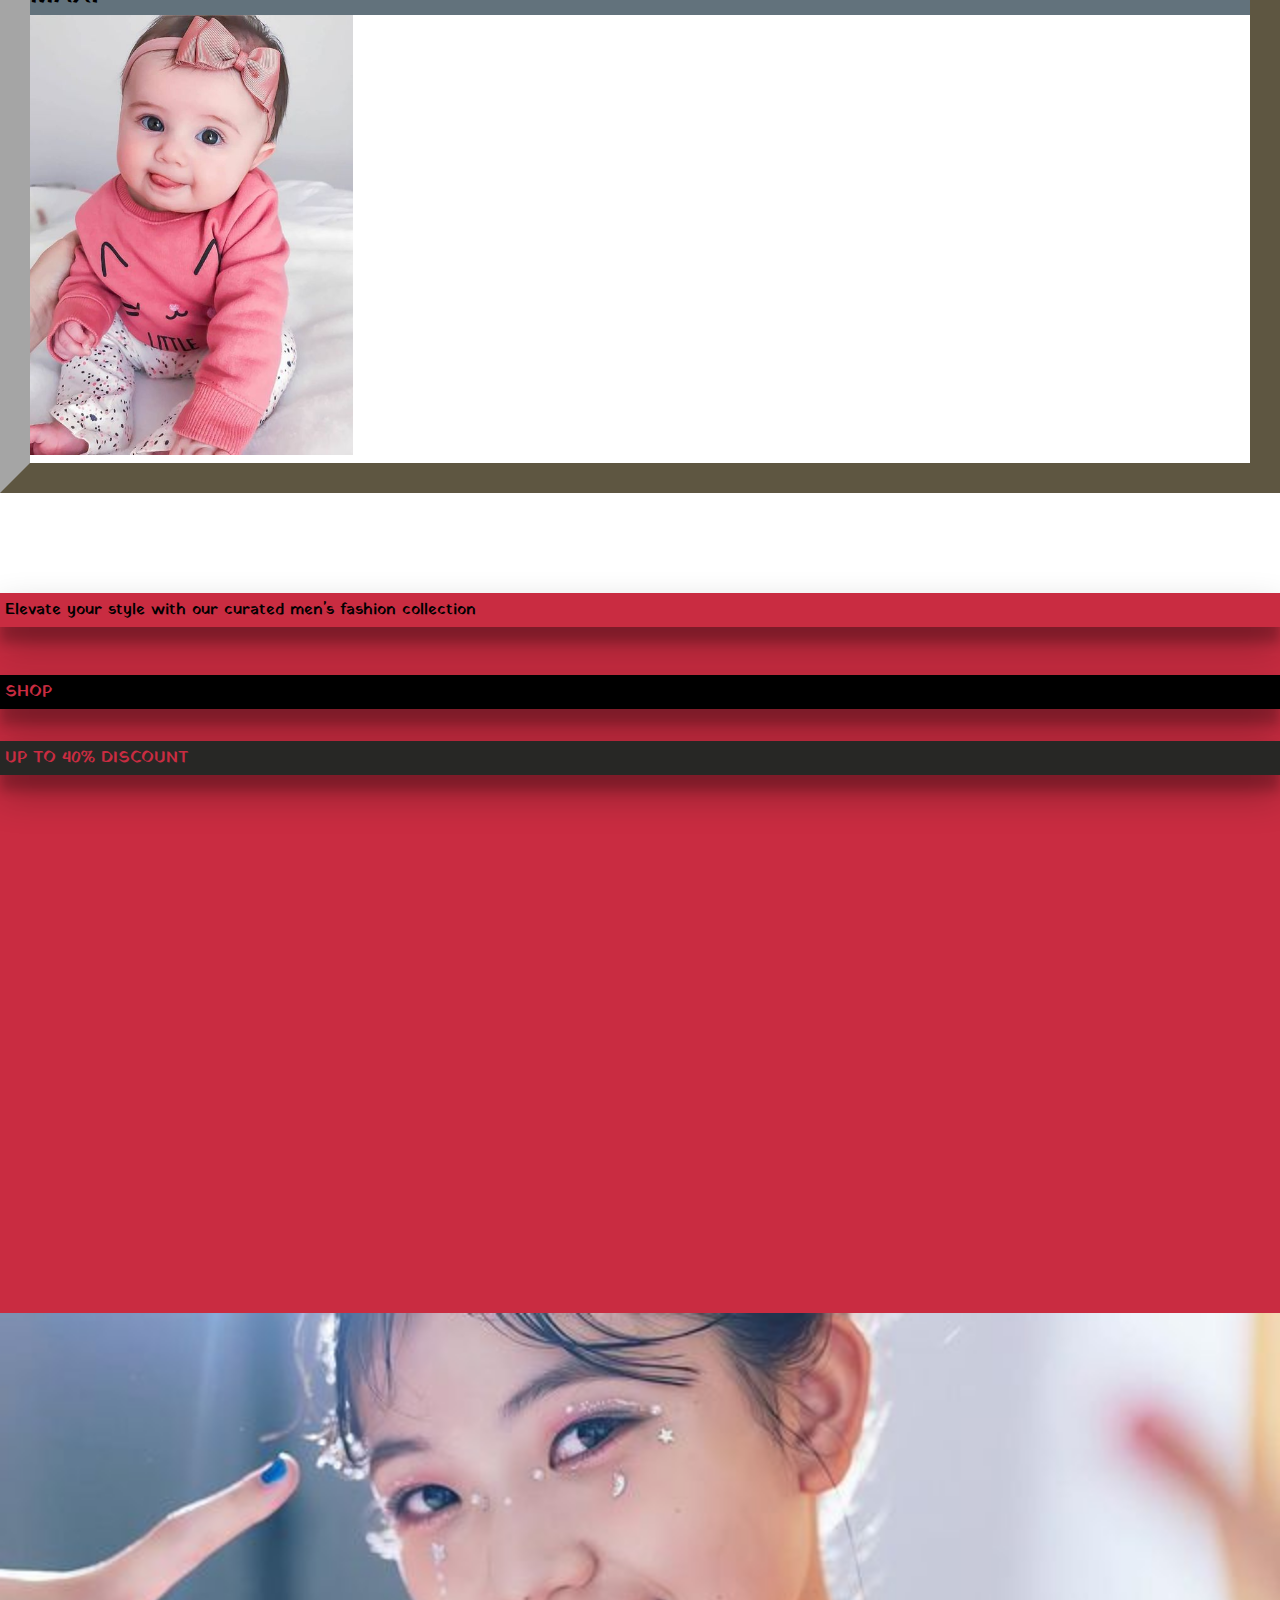
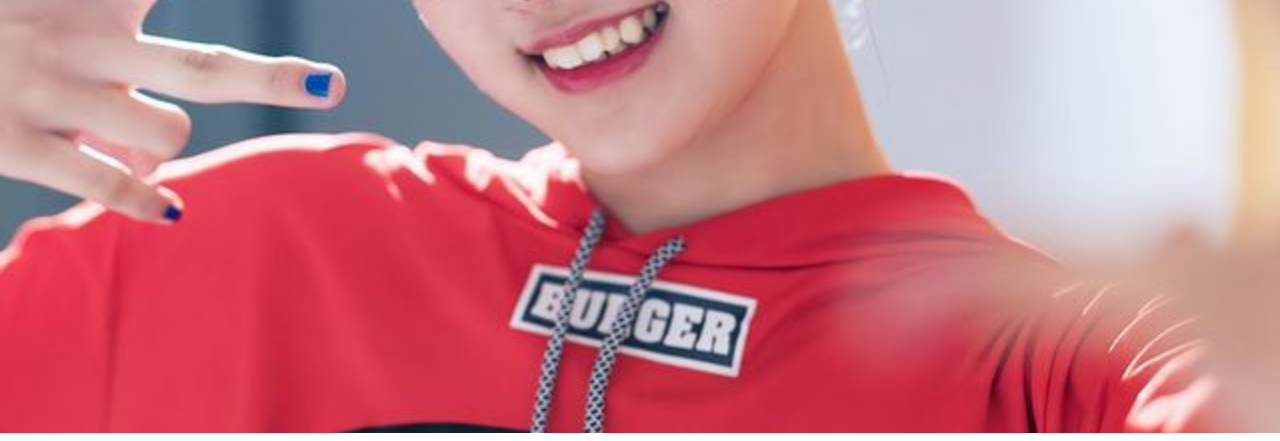
<file: kids.html>
<!DOCTYPE html>
<html>

<head>
  <link href="https://cdn.jsdelivr.net/npm/bootstrap@5.2.3/dist/css/bootstrap.min.css" rel="stylesheet"
    integrity="sha384-rbsA2VBKQhggwzxH7pPCaAqO46MgnOM80zW1RWuH61DGLwZJEdK2Kadq2F9CUG65" crossorigin="anonymous">
  <script src="https://cdn.jsdelivr.net/npm/@popperjs/core@2.11.6/dist/umd/popper.min.js"
    integrity="sha384-oBqDVmMz9ATKxIep9tiCxS/Z9fNfEXiDAYTujMAeBAsjFuCZSmKbSSUnQlmh/jp3"
    crossorigin="anonymous"></script>
  <script src="https://cdn.jsdelivr.net/npm/bootstrap@5.2.3/dist/js/bootstrap.min.js"
    integrity="sha384-cuYeSxntonz0PPNlHhBs68uyIAVpIIOZZ5JqeqvYYIcEL727kskC66kF92t6Xl2V"
    crossorigin="anonymous"></script>
</head>

<body>


  <link rel="stylesheet" type="text/css" href="kids.css">
  <nav class="navbar navbar-expand-lg navbar-light fixed-top" id="navs">
    <div class="container-fluid">
      <a class="navbar-brand" href="#">ROCKFORT</a>
      <button class="navbar-toggler" type="button" data-bs-toggle="collapse" data-bs-target="#navis"
        aria-controls="navis" aria-expanded="false" aria-label="Toggle navigation">
        <span class="navbar-toggler-icon"></span>
      </button>
      <div class="collapse navbar-collapse" id="navis">
        <div class="formcontrol ms-lg-auto ms-md-auto">
          <form class="d-flex" role="search">
            <input class="form-control me-auto" type="search" placeholder="Search" aria-label="Search">
            <button class="btn btn-outline" type="submit"><ion-icon class="searchicon"
                name="search-outline"></ion-icon></button>
          </form>
        </div>
        <ul class="navbar-nav ms-auto mb-2 mb-lg-0">
          <li class="nav-item">
            <a class="nav-link" aria-current="page" href="index.html">Home</a>
          </li>
          <li class="nav-item">
            <a class="nav-link" href="#ourprod">Our collection</a>
          </li>
          <li class="nav-item dropdown">
            <a class="nav-link" href="taptoorder.html">
              Order
            </a>
          </li>
          <li class="nav-item">
            <a class="nav-link" href="service.html">Service</a>
          </li>
        </ul>
      </div>
    </div>
  </nav>

  <section style="background:#DAFDBA;">
    <div class="listh container-fluid col-lg-0 col-12 m-10 " id="collectionlisthid">
      <ul class="nav justify-content-center">
        <li class="nav-item"><a class="nav-link" href="men.html">Men</a></li>
        <li class="nav-item"><a class="nav-link" href="kids.html">Kids</a></li>
        <li class="nav-item"><a class="nav-link" href="women.html">Women</a></li>
        <li class="nav-item"><a class="nav-link" href="trend.html">Trend</a></li>
        <li class="nav-item"><a class="nav-link" href="brand.html">Brand</a></li>
      </ul>
    </div>
  </section>
  <main>
    <section id="main1">
      <div class="container-fluid">
        <div class="row">
          <div class="col-xl-6 col-lg-6 col-md-6 col-12  p-0"><img style="height:45rem; width: 100%;object-fit: cover;"
              src="assets/kids1.jpg" alt="">
          </div>
          <div class="col-xl-6 col-lg-6 col-md-6 col-12  p-0" style="background-color:#D5DDE9;height:45rem">
            <div class="text-center fs-1">Elevate your style with our curated men's fashion
              collection</div>
            <div class="text-center col-lg-2 mx-auto  col-md-3 fs-4 rounded-pill p-1 pt-2"
              style="margin-top: 3rem; color:#D5DDE9;background-color: black;">SHOP</div>
            <div class="offer1 text-center fs-1" style=" margin-top: 2rem; background-color:#212529; color:#D5DDE9;">UP
              TO 40% DISCOUNT</div>
          </div>
        </div>
      </div>
    </section>
    <section id="main1">
      <div class="container-fluid">
        <div class="row">
          <div class="col-xl-6 col-lg-6 col-md-6 col-12  p-0" style="background-color:#B66F7D; height:45rem;">
            <div class="text-center fs-1">Elevate your style with our curated men's fashion
              collection</div>
            <div class="text-center col-lg-2 mx-auto  col-md-3 fs-4 rounded-pill p-1 pt-2"
              style="margin-top: 3rem; color:#B66F7D;background-color: black;">SHOP</div>
            <div class="offer1 text-center fs-1" style=" margin-top: 2rem; background-color:#212529; color:#B66F7D;">UP
              TO 40% DISCOUNT</div>
          </div>
          <div class="col-xl-6 col-lg-6 col-md-6 col-12  p-0"><img style="width: 100%;height:45rem;object-fit: cover;"
              src="assets/kids2.jpeg">
          </div>

        </div>
      </div>
    </section>
    <div class=" capt container-fluid col-lg-0 h-25 col-12">
      <div class="text-center">Discover the latest
        trends in stunning dresses</div>
    </div>
    <section>
      <div class="row gx-0 gy-10 mb-0" id="product111">
        <div class=" hover1 col-md-6 col-lg-4 col-xl-3 p-1">
          <div class="inner">
            <div class="inner-item">
              <div class="position-relative">
                <div class="text-center position-absolute" id="poisi">
                  TRENDY
                </div>
              </div>
              <div class="card-body">
                <img src="assets/kids4.jpg" class="card-img">
              </div>
            </div>
          </div>
        </div>
        <div class=" hover1 col-md-6 col-lg-4 col-xl-3 p-1">
          <div class="inner">
            <div class="inner-item">
              <div class="position-relative">
                <div class="text-center position-absolute" id="poisi">
                  T-SHIRT
                </div>
              </div>
              <div class="card-body">
                <img src="assets/kids5.jpg" class="card-img">
              </div>
            </div>
          </div>
        </div>
        <div class=" hover1 col-md-6 col-lg-4 col-xl-3 p-1">
          <div class="inner">
            <div class="inner-item">
              <div class="position-relative">
                <div class="text-center position-absolute" id="poisi">
                  SKIRT
                </div>
              </div>
              <div class="card-body">
                <img src="assets/kids6.jpg" class="card-img">
              </div>
            </div>
          </div>
        </div>
        <div class=" hover1 col-md-6 col-lg-4 col-xl-3 p-1">
          <div class="inner">
            <div class="inner-item">
              <div class="position-relative">
                <div class="text-center position-absolute" id="poisi">
                  MAXI
                </div>
              </div>
              <div class="card-body">
                <img src="assets/kids7.jpg" class="card-img">
              </div>
            </div>
          </div>
        </div>
      </div>
    </section>
    <section id="main1">
      <div class="container-fluid">
        <div class="row">
          <div class="col-xl-6 col-lg-6 col-md-6 col-12  p-0" style="background-color:#C92C41; height:45rem;">
            <div class="text-center fs-1">Elevate your style with our curated men's fashion
              collection</div>
            <div class="text-center col-lg-2 mx-auto  col-md-3 fs-4 rounded-pill p-1 pt-2"
              style="margin-top: 3rem; color:#C92C41;background-color: black;">SHOP</div>
            <div class="offer1 text-center fs-1" style=" margin-top: 2rem; background-color:#272725; color:#C92C41;">UP
              TO 40% DISCOUNT</div>
          </div>
          <div class="col-xl-6 col-lg-6 col-md-6 col-12  p-0"><img style="width: 100%;height:45rem;object-fit: cover;"
              src="assets/kids9.jpg" alt="">
          </div>
        </div>
      </div>
    </section>
  </main>
</body>
</html>
</file>
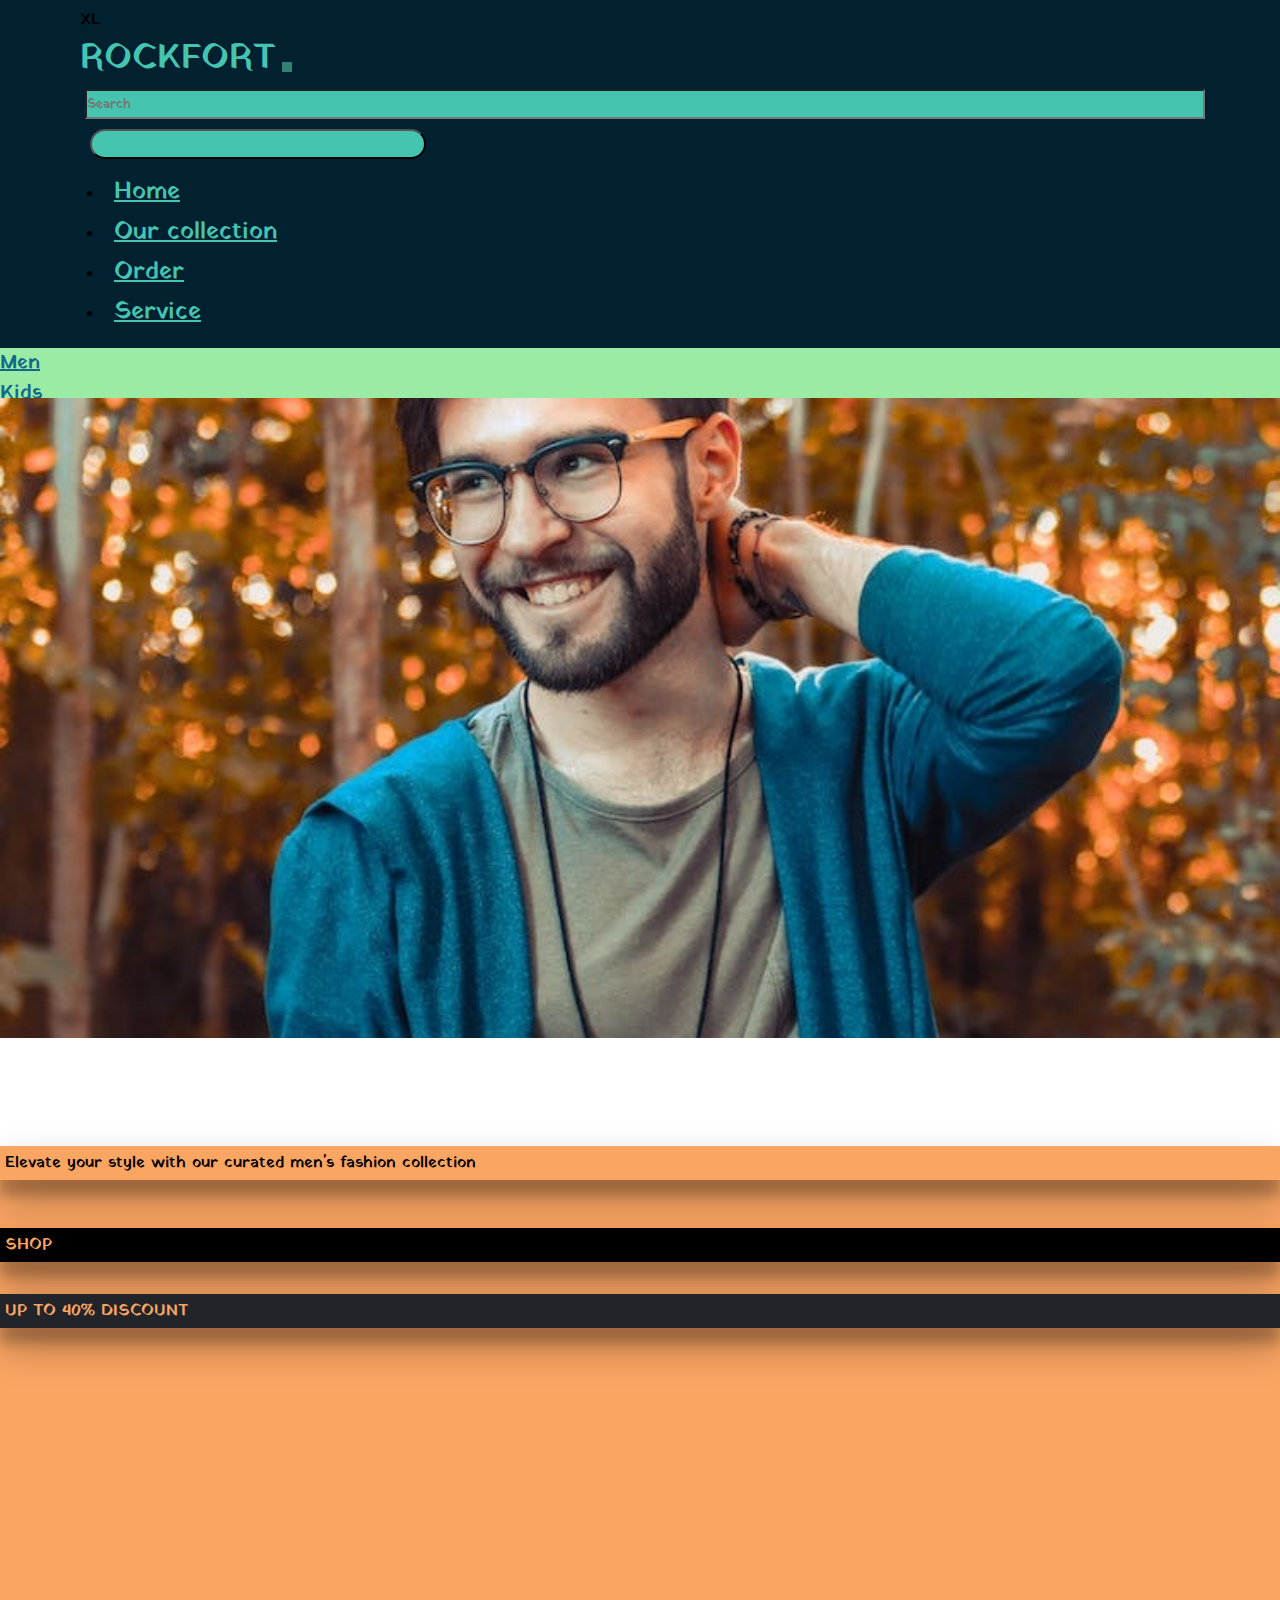
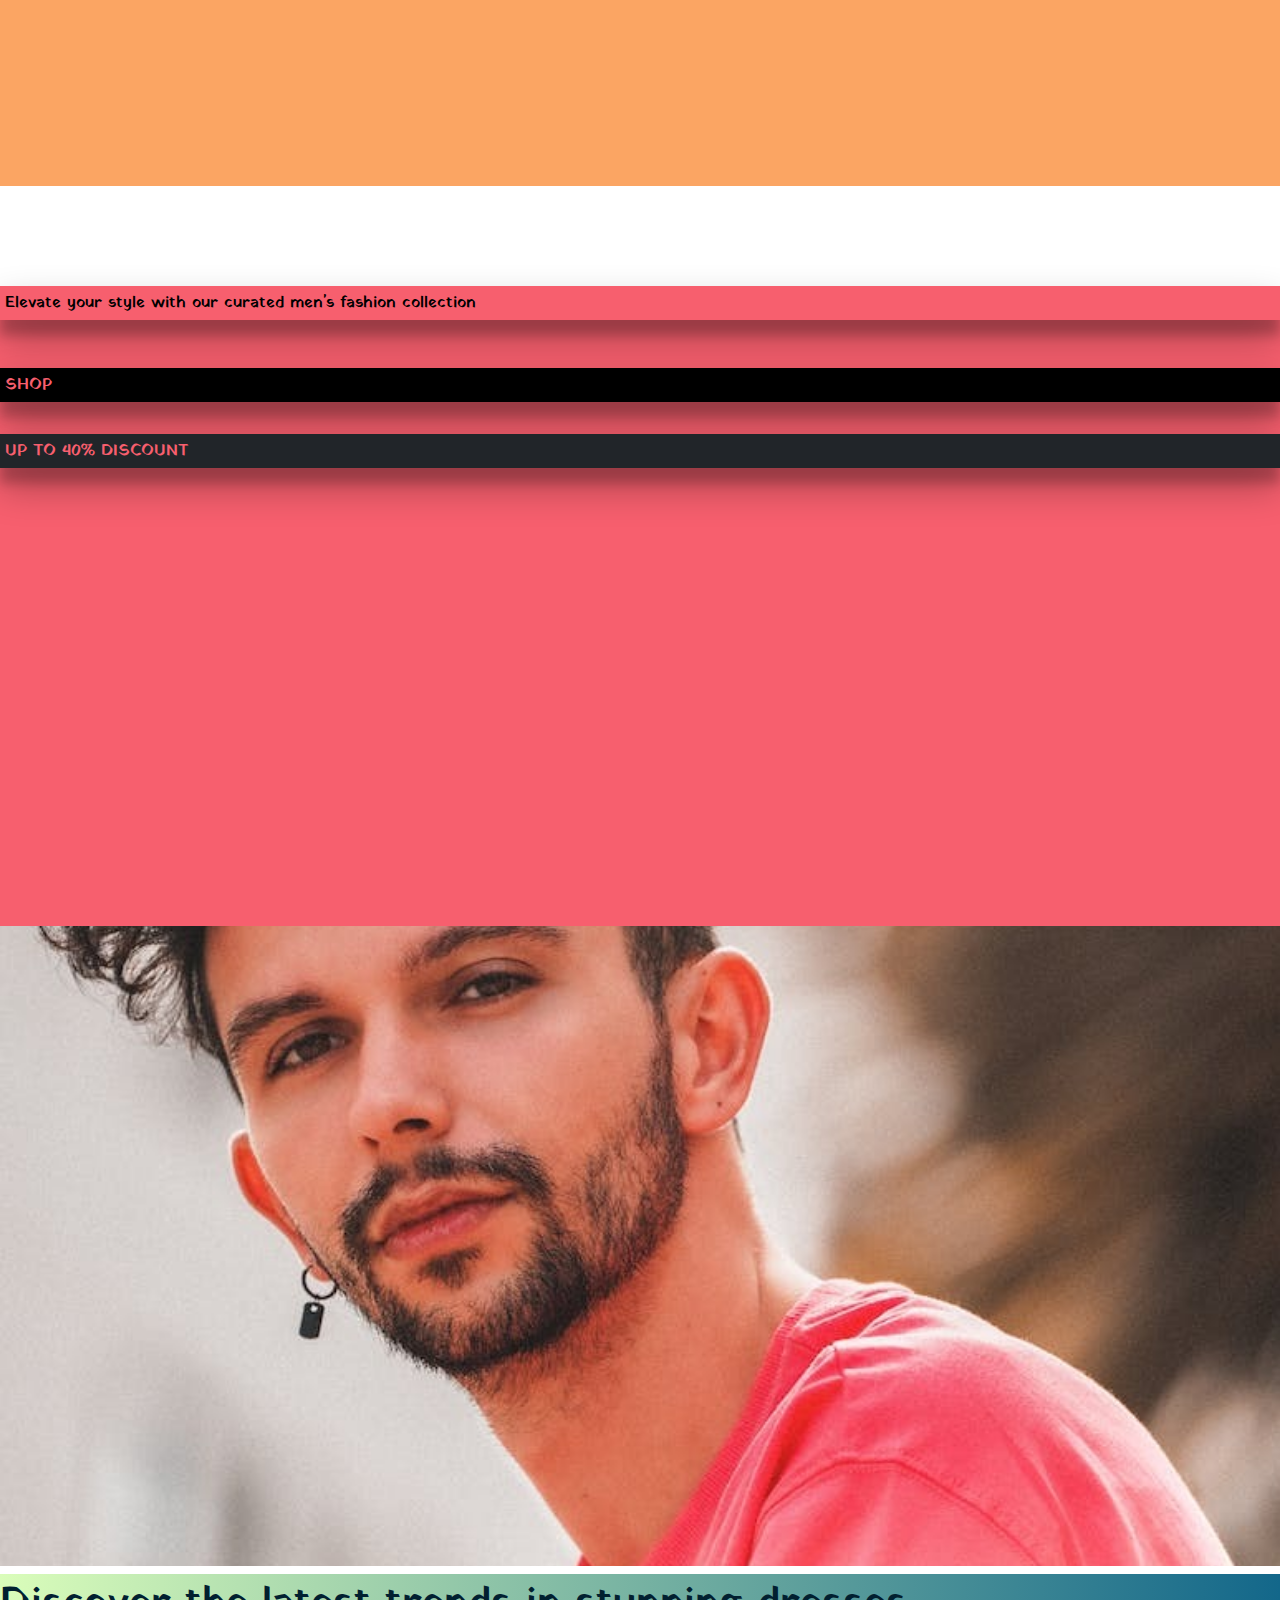
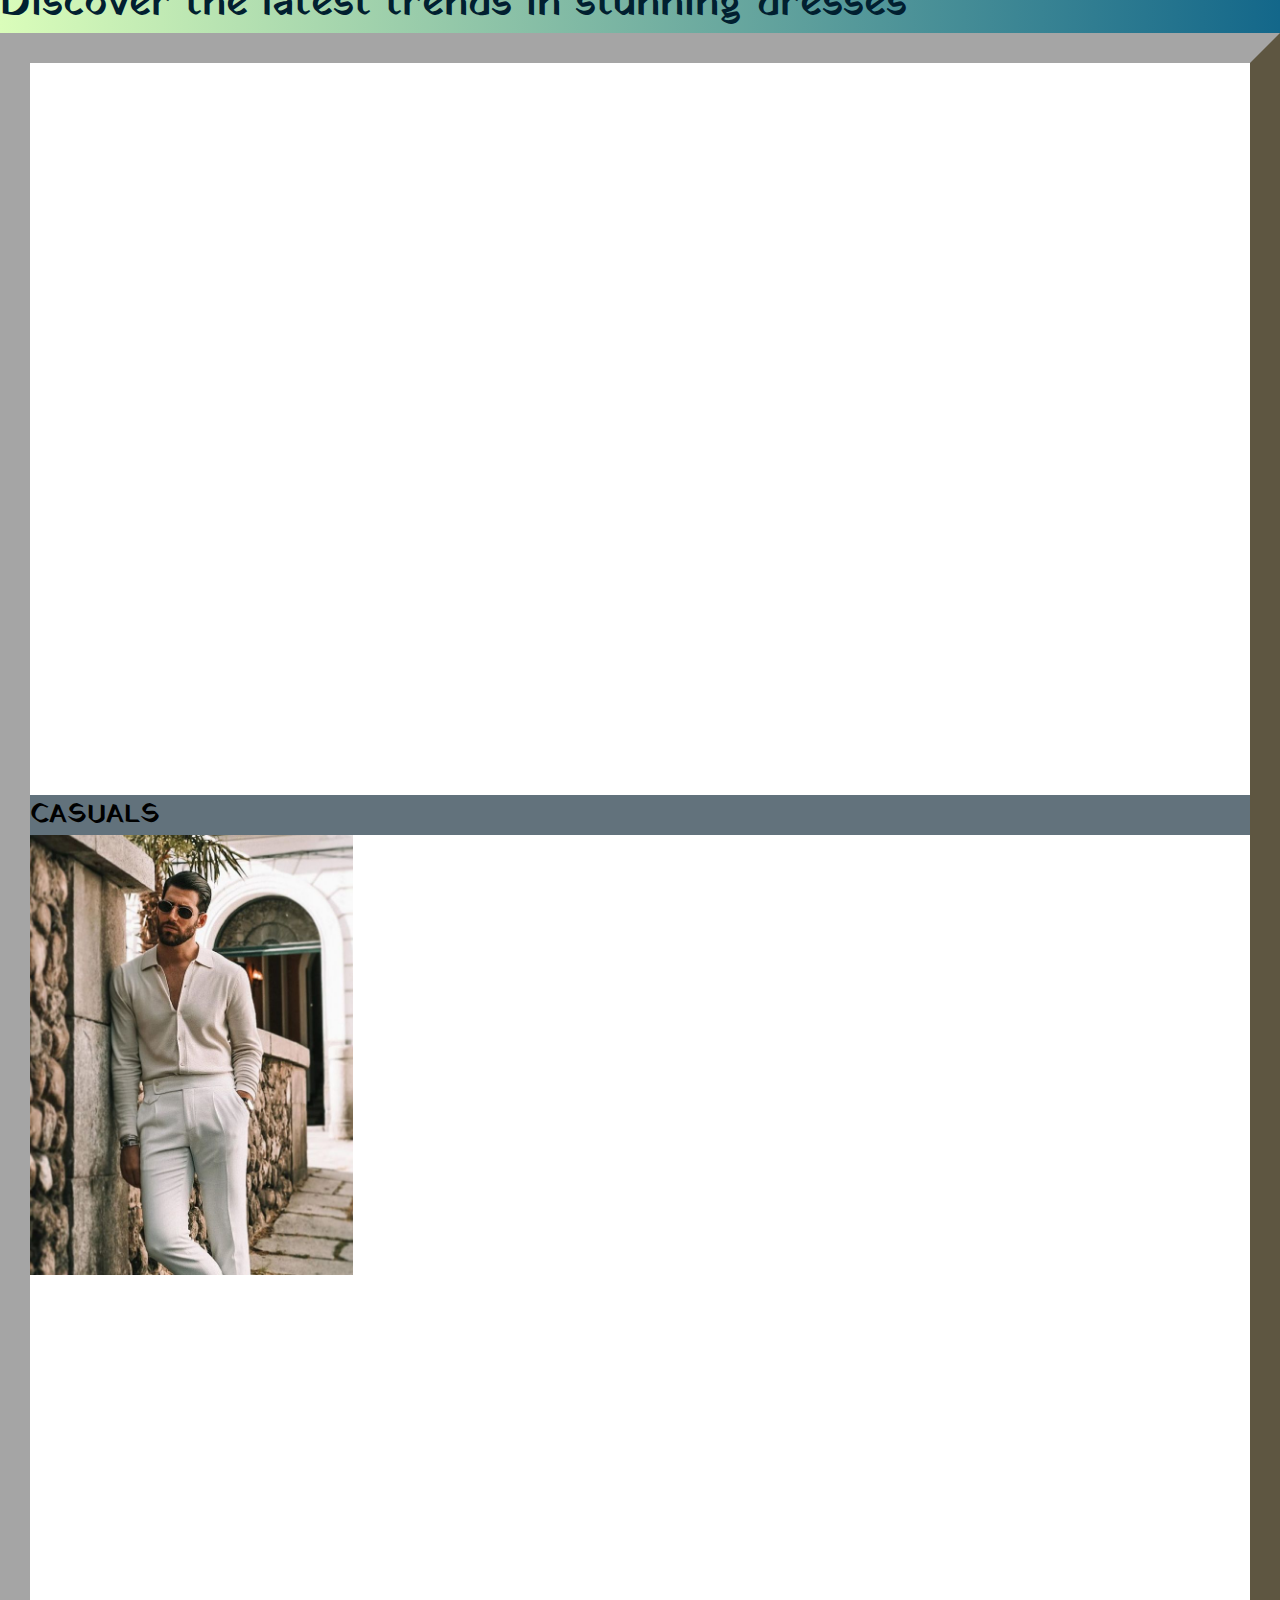
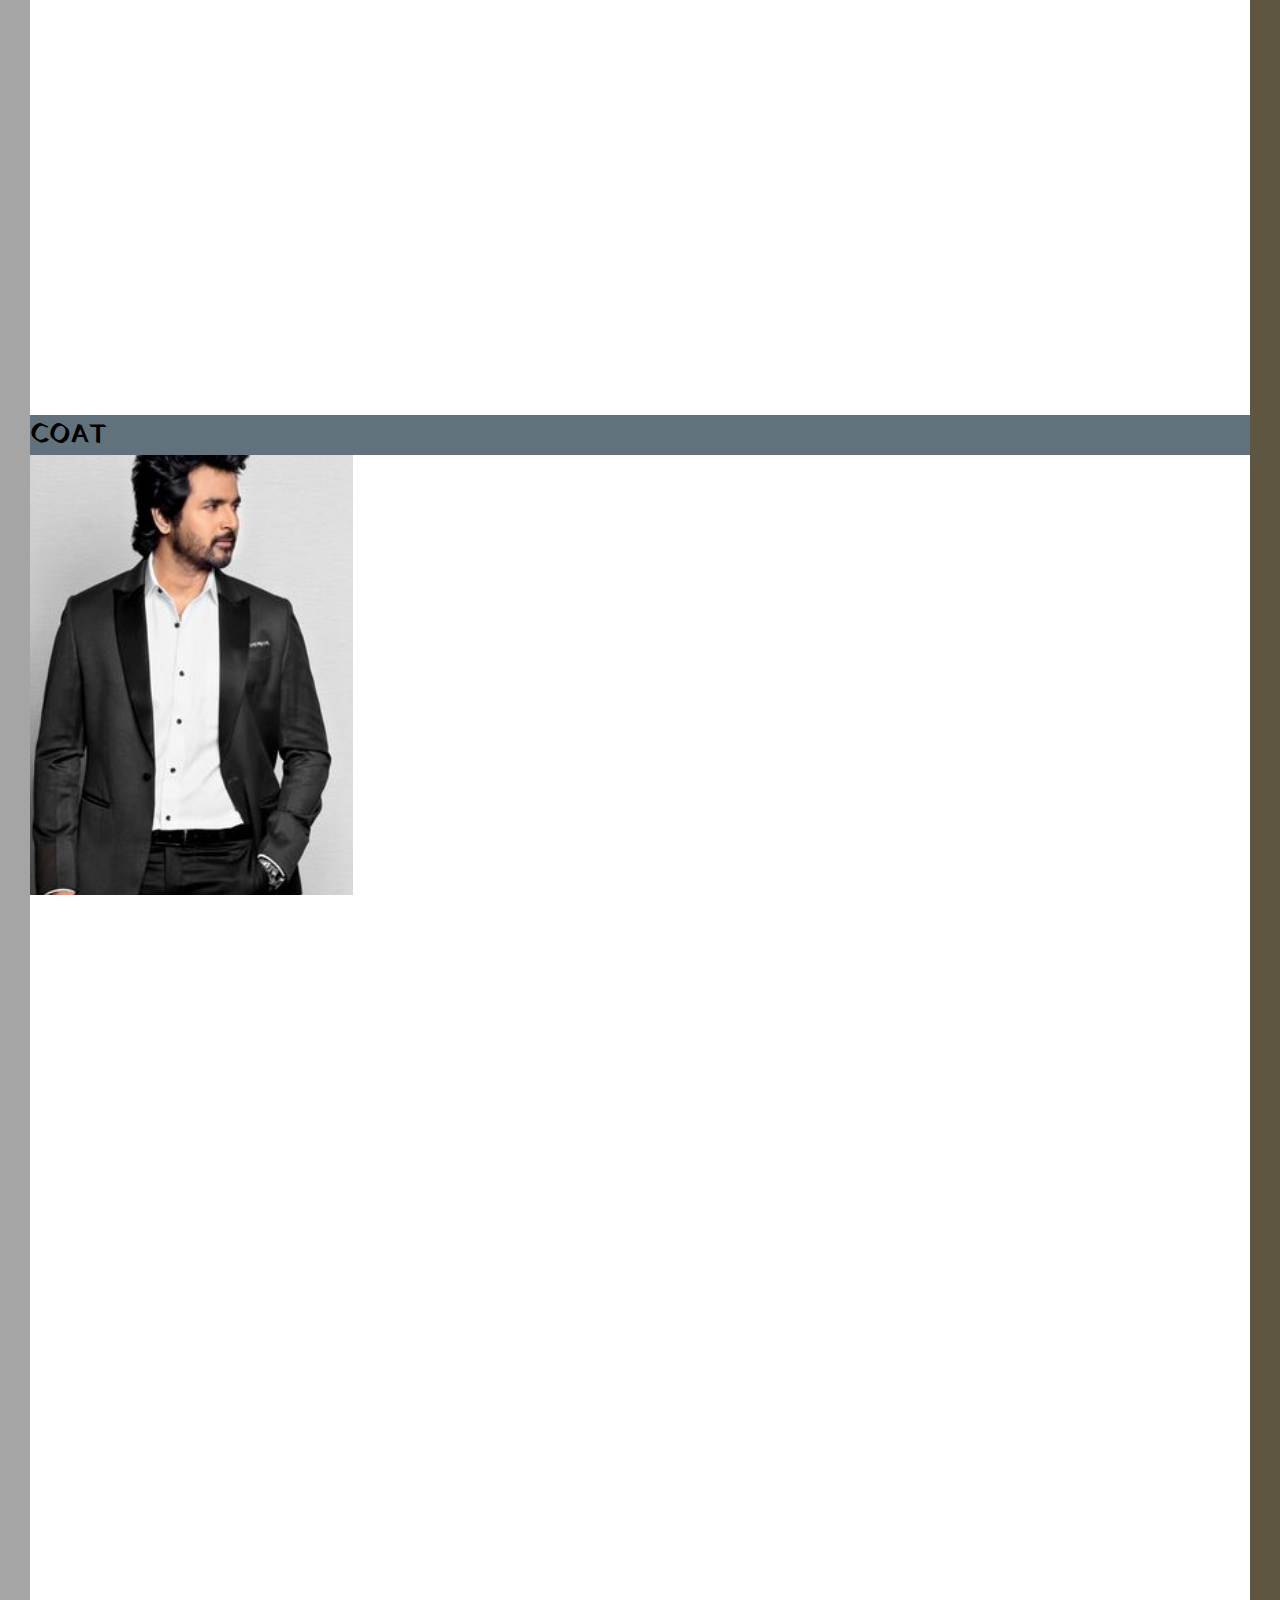
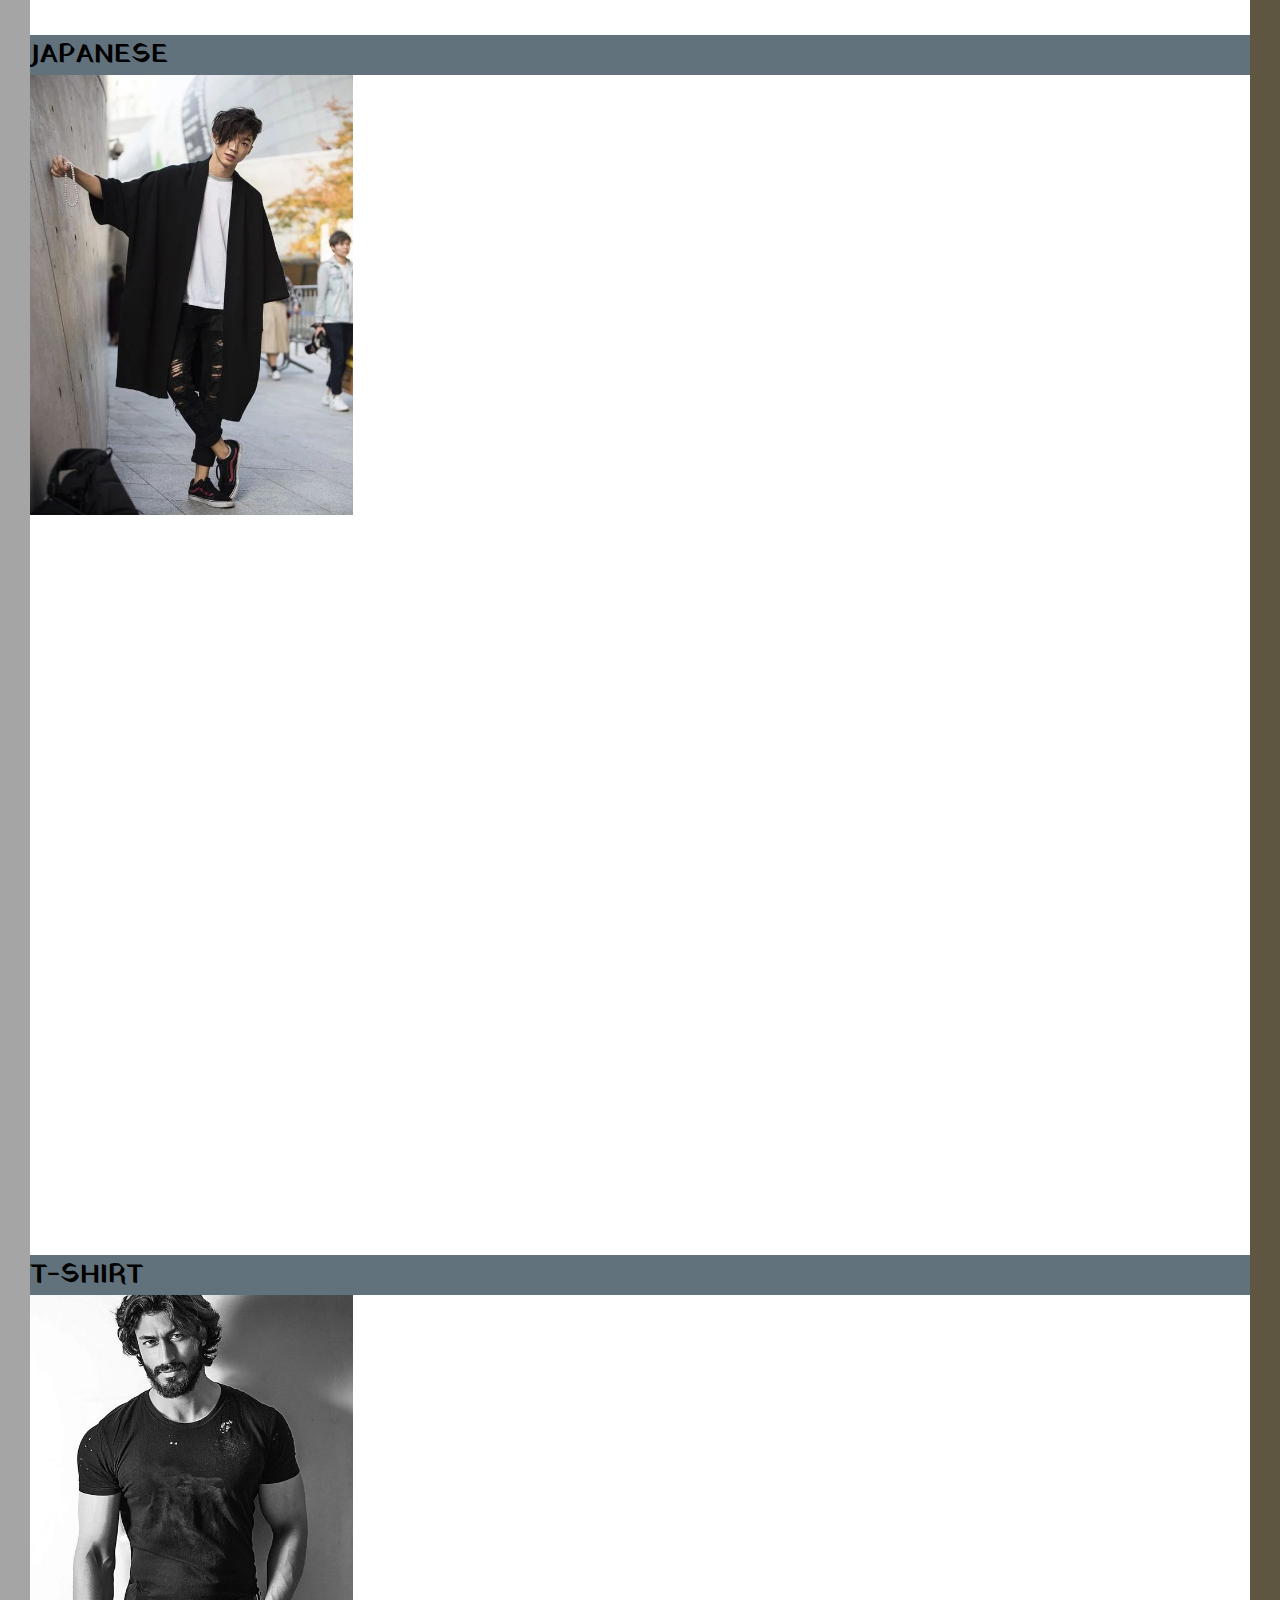
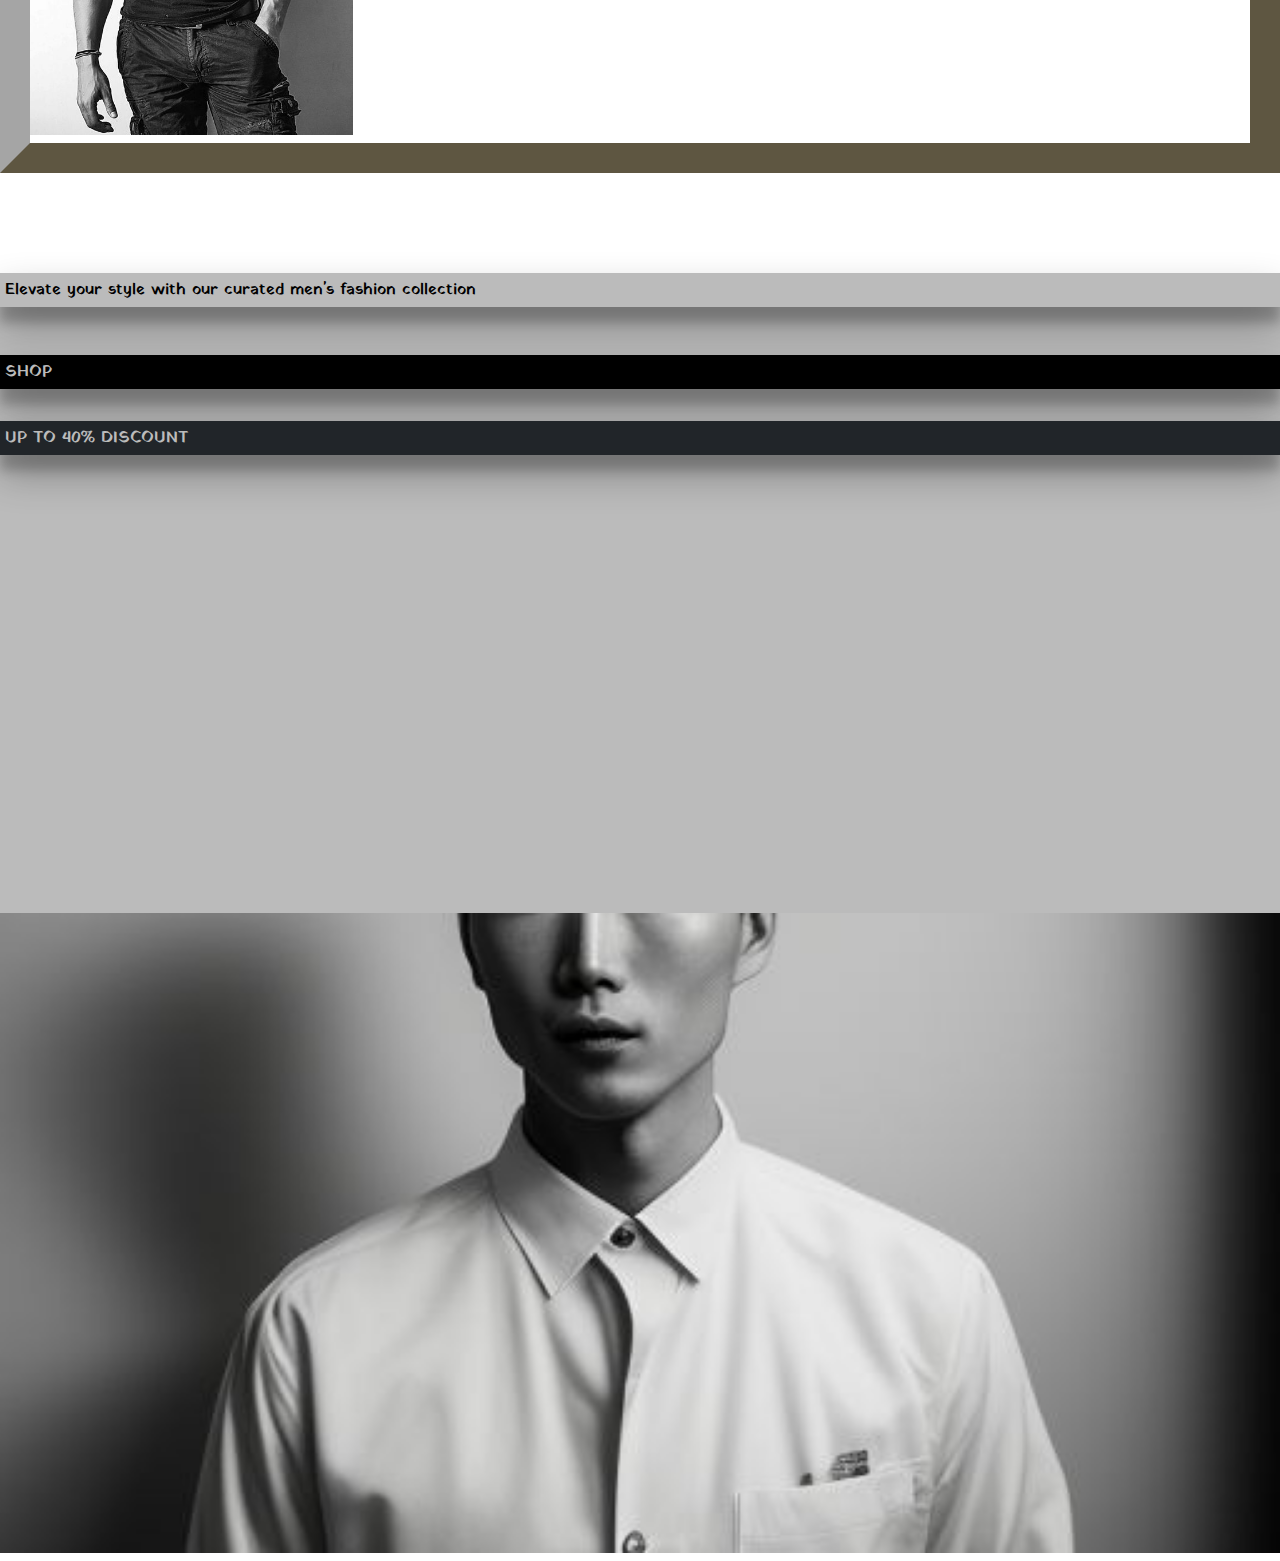
<file: men.html>
<!DOCTYPE html>
<html>

<head>
  <link href="https://cdn.jsdelivr.net/npm/bootstrap@5.2.3/dist/css/bootstrap.min.css" rel="stylesheet"
    integrity="sha384-rbsA2VBKQhggwzxH7pPCaAqO46MgnOM80zW1RWuH61DGLwZJEdK2Kadq2F9CUG65" crossorigin="anonymous">
  <script src="https://cdn.jsdelivr.net/npm/@popperjs/core@2.11.6/dist/umd/popper.min.js"
    integrity="sha384-oBqDVmMz9ATKxIep9tiCxS/Z9fNfEXiDAYTujMAeBAsjFuCZSmKbSSUnQlmh/jp3"
    crossorigin="anonymous"></script>
  <script src="https://cdn.jsdelivr.net/npm/bootstrap@5.2.3/dist/js/bootstrap.min.js"
    integrity="sha384-cuYeSxntonz0PPNlHhBs68uyIAVpIIOZZ5JqeqvYYIcEL727kskC66kF92t6Xl2V"
    crossorigin="anonymous"></script>
</head>

<body>
  <link rel="stylesheet" type="text/css" href="men.css">
  <nav class="navbar navbar-expand-lg navbar-light fixed-top" id="navs">
    <div class="container-fluid">
      <a class="navbar-brand" href="#">ROCKFORT</a>
      <button class="navbar-toggler" type="button" data-bs-toggle="collapse" data-bs-target="#navis"
        aria-controls="navis" aria-expanded="false" aria-label="Toggle navigation">
        <span class="navbar-toggler-icon"></span>
      </button>
      <div class="collapse navbar-collapse" id="navis">
        <div class="formcontrol ms-lg-auto ms-md-auto">
          <form class="d-flex" role="search">
            <input class="form-control me-auto" type="search" placeholder="Search" aria-label="Search">
            <button class="btn btn-outline" type="submit"><ion-icon class="searchicon"
                name="search-outline"></ion-icon></button>
          </form>
        </div>
        <ul class="navbar-nav ms-auto mb-2 mb-lg-0">
          <li class="nav-item">
            <a class="nav-link" aria-current="page" href="index.html">Home</a>
          </li>
          <li class="nav-item">
            <a class="nav-link" href="#ourprod">Our collection</a>
          </li>
          <li class="nav-item dropdown">
            <a class="nav-link" href="taptoorder.html">
              Order
            </a>
          </li>
          <li class="nav-item">
            <a class="nav-link" href="service.html">Service</a>
          </li>
        </ul>
      </div>
    </div>
  </nav>

  <section style="background:#DAFDBA;" id="secnav">
    <div class="listh container-fluid col-lg-0 col-12 m-10 " id="collectionlisthid">
      <ul class="nav justify-content-center">
        <li class="nav-item"><a class="nav-link" href="men.html">Men</a></li>
        <li class="nav-item"><a class="nav-link" href="kids.html">Kids</a></li>
        <li class="nav-item"><a class="nav-link" href="women.html">Women</a></li>
        <li class="nav-item"><a class="nav-link" href="trend.html">Trend</a></li>
        <li class="nav-item"><a class="nav-link" href="brand.html">Brand</a></li>
      </ul>
    </div>
  </section>
  <main>
    <section id="main1">
      <div class="container-fluid">
        <div class="row">
          <div class="col-xl-6 col-lg-6 col-md-6 col-12  p-0"><img style="height:40rem; width: 100%;object-fit: cover;"
              src="assets/men1 (1).jpeg"
              alt="">
          </div>
          <div class="col-xl-6 col-lg-6 col-md-6 col-12  p-0" style="background-color: #FBA563;height:40rem">
            <div class="text-center fs-1">Elevate your style with our curated men's fashion
              collection</div>
            <div class="text-center col-lg-2 mx-auto  col-md-3 fs-4 rounded-pill p-1 pt-2"
              style="margin-top: 3rem; color:#FBA563;background-color: black;">SHOP</div>
            <div class="offer1 text-center fs-1" style=" margin-top: 2rem; background-color:#212529; color:#FBA563;">UP
              TO 40% DISCOUNT</div>
          </div>
        </div>
      </div>
    </section>
    <section id="main1">
      <div class="container-fluid">
        <div class="row">
          <div class="col-xl-6 col-lg-6 col-md-6 col-12  p-0" style="background-color:#F75F6E; height:40rem;">
            <div class="text-center fs-1">Elevate your style with our curated men's fashion
              collection</div>
            <div class="text-center col-lg-2 mx-auto  col-md-3 fs-4 rounded-pill p-1 pt-2"
              style="margin-top: 3rem; color:#F75F6E;background-color: black;">SHOP</div>
            <div class="offer1 text-center fs-1" style=" margin-top: 2rem; background-color:#212529; color:#F75F6E;">UP
              TO 40% DISCOUNT</div>
          </div>
          <div class="col-xl-6 col-lg-6 col-md-6 col-12  p-0"><img style="width: 100%;height:40rem;object-fit: cover;"
              src="assets/men2.jpeg"
              alt="">
          </div>
        </div>
      </div>
    </section>
    <div class=" capt container-fluid col-lg-0 h-25 col-12">
      <div class="text-center">Discover the latest
        trends in stunning dresses</div>
    </div>
    <section>
      <div class="row gx-0 gy-10 mb-0" id="product111">
        <div class="hover1 col-md-6 col-lg-4 col-xl-3 p-1" id="hover11" >
          <div class="inner">
            <div class="inner-item">
              <div class="position-relative">
                <div class="text-center position-absolute" id="poisi">
                  CASUALS
                </div>
              </div>
              <div class="card-body">
                <img src="assets/men3.jpg" class="card-img">
              </div>
            </div>
          </div>
        </div>
        <div class=" hover1 col-md-6 col-lg-4 col-xl-3 p-1" id="hover11">
          <div class="inner">
            <div class="inner-item">
              <div class="position-relative">
                <div class="text-center position-absolute" id="poisi">
                  COAT
                </div>
              </div>
              <div class="card-body">
                <img src="assets/men5.jpg" class="card-img">
              </div>
            </div>
          </div>
        </div>
        <div class=" hover1 col-md-6 col-lg-4 col-xl-3 p-1" id="hover11">
          <div class="inner">
            <div class="inner-item">
              <div class="position-relative" id="poi">
                <div class="text-center position-absolute" id="poisi">
                  JAPANESE
                </div>
              </div>
              <div class="card-body">
                <img src="assets/men6.jpg" class="card-img">
              </div>
            </div>
          </div>
        </div>
        <div class=" hover1 col-md-6 col-lg-4 col-xl-3 p-1" id="hover11">
          <div class="inner">
            <div class="inner-item">
              <div class="position-relative">
                <div class="text-center position-absolute" id="poisi">
                T-SHIRT
                </div>
              </div>
              <div class="card-body">
                <img src="assets/men7.jpg" class="card-img">
              </div>
            </div>
          </div>
        </div>

      </div>
    </section>
    <section id="main1">
      <div class="container-fluid">
        <div class="row">
          <div class="col-xl-6 col-lg-6 col-md-6 col-12  p-0" style="background-color:#BBBBBB; height:40rem;">
            <div class="text-center fs-1">Elevate your style with our curated men's fashion
              collection</div>
            <div class="text-center col-lg-2 mx-auto  col-md-3 fs-4 rounded-pill p-1 pt-2"
              style="margin-top: 3rem; color:#BBBBBB;background-color: black;">SHOP</div>
            <div class="offer1 text-center fs-1" style=" margin-top: 2rem; background-color:#212529; color:#BBBBBB;">UP
              TO 40% DISCOUNT</div>
          </div>
          <div class="col-xl-6 col-lg-6 col-md-6 col-12  p-0"><img style="width: 100%;height:40rem;object-fit: cover;"
              src="assets/men8.jpg">
          </div>

        </div>
      </div>
    </section>
  </main>
</body>
</html>
</file>
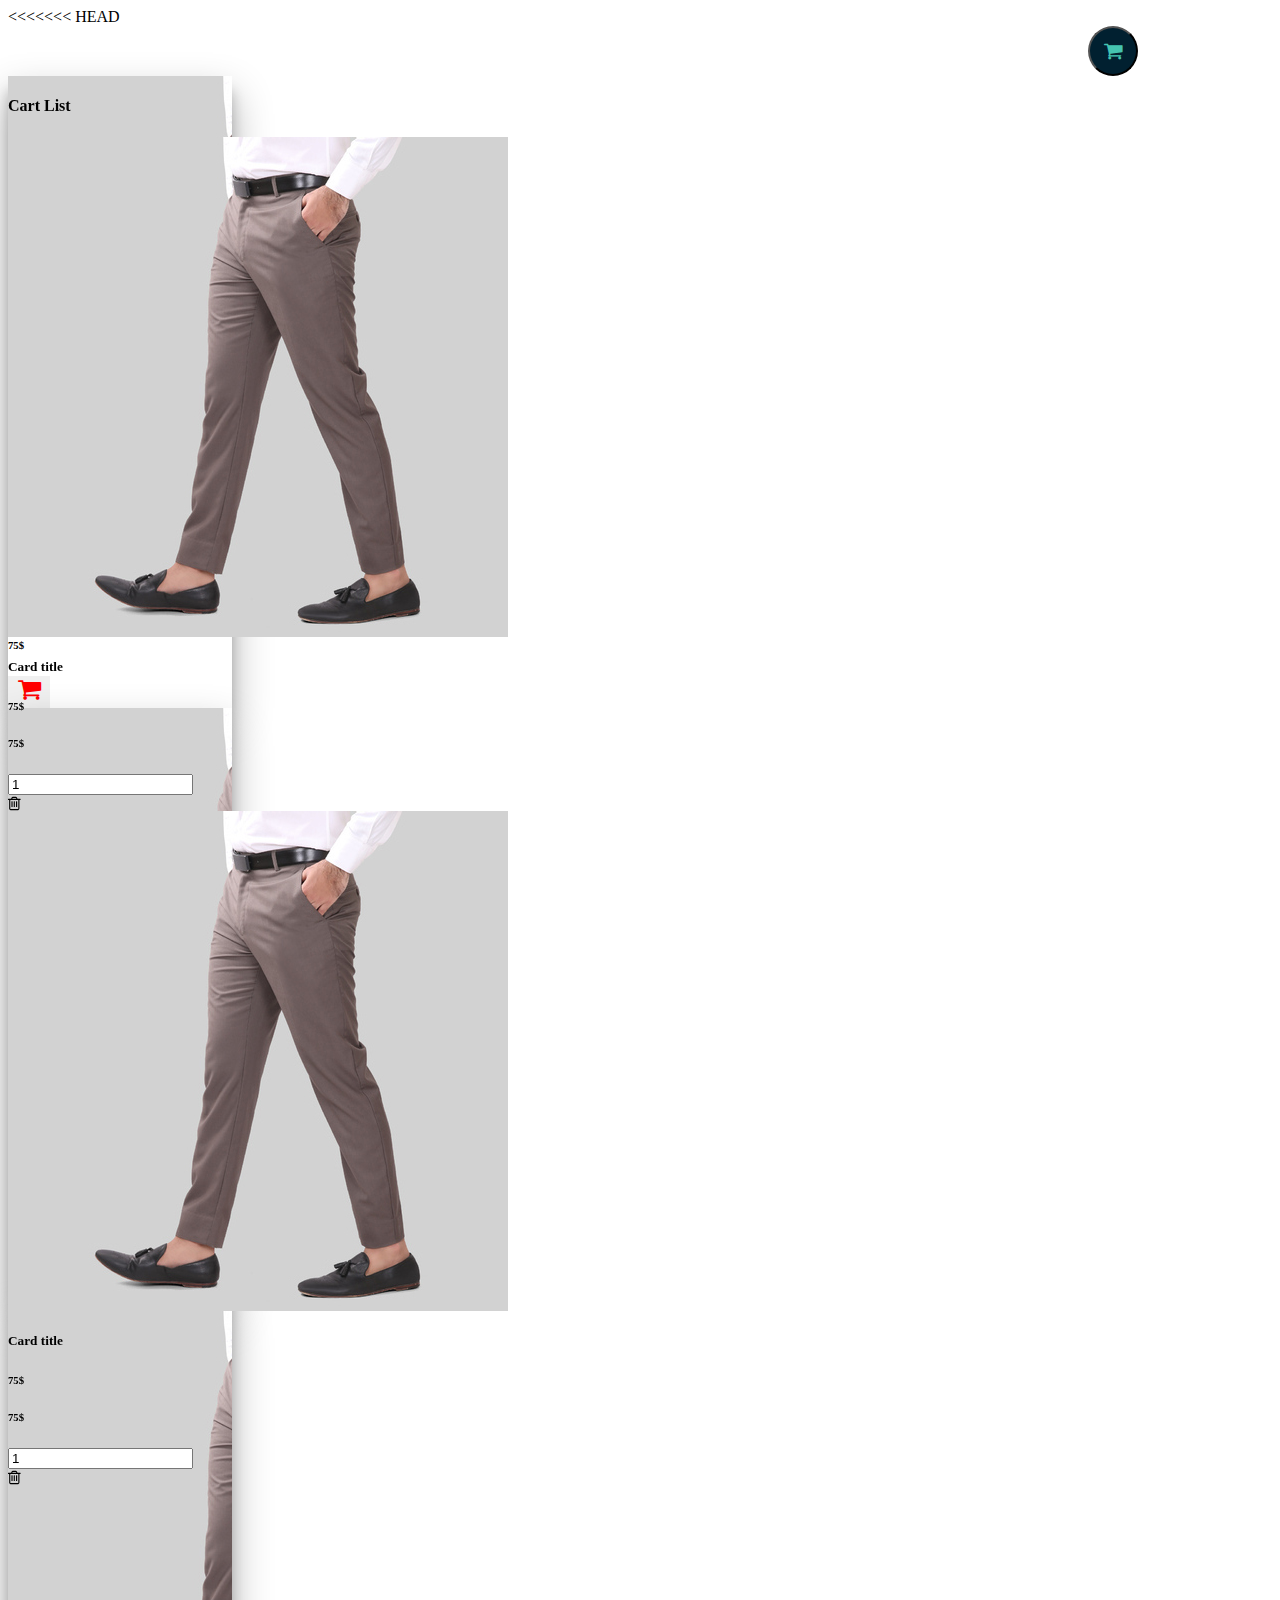
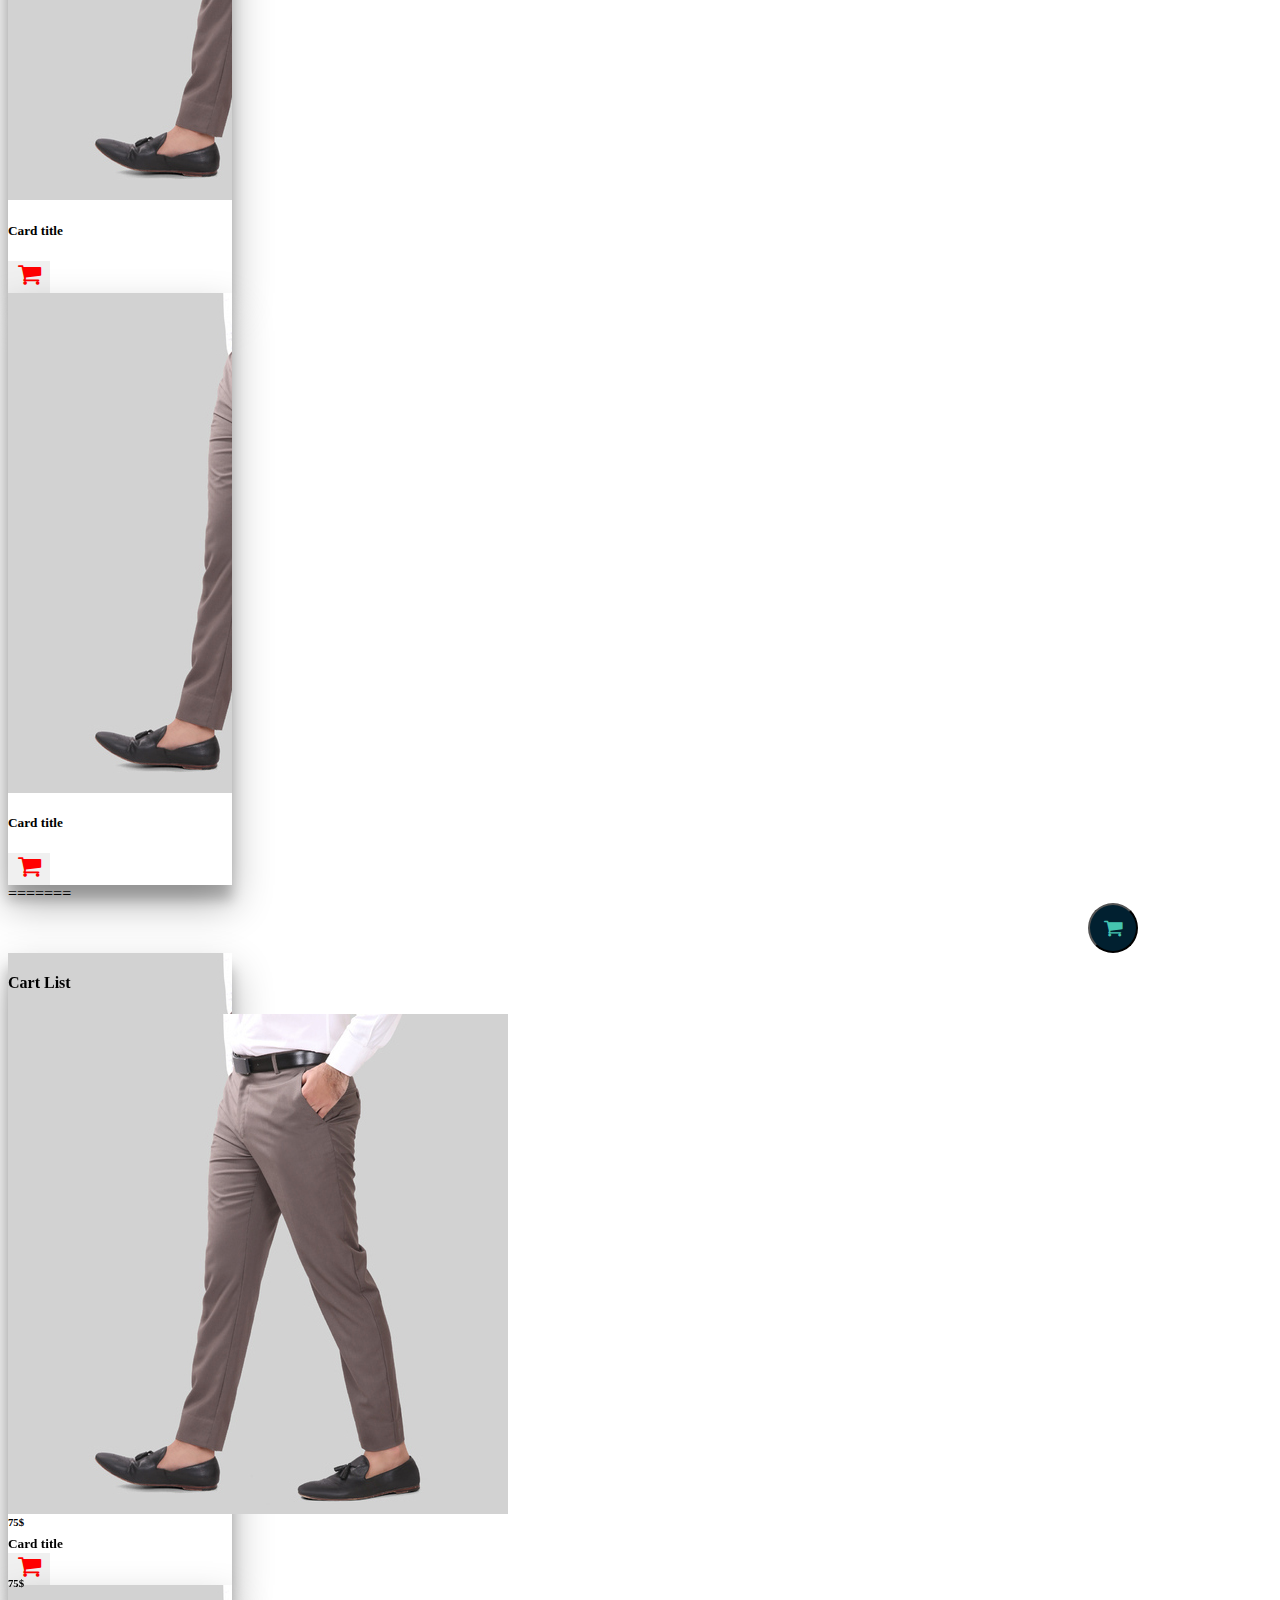
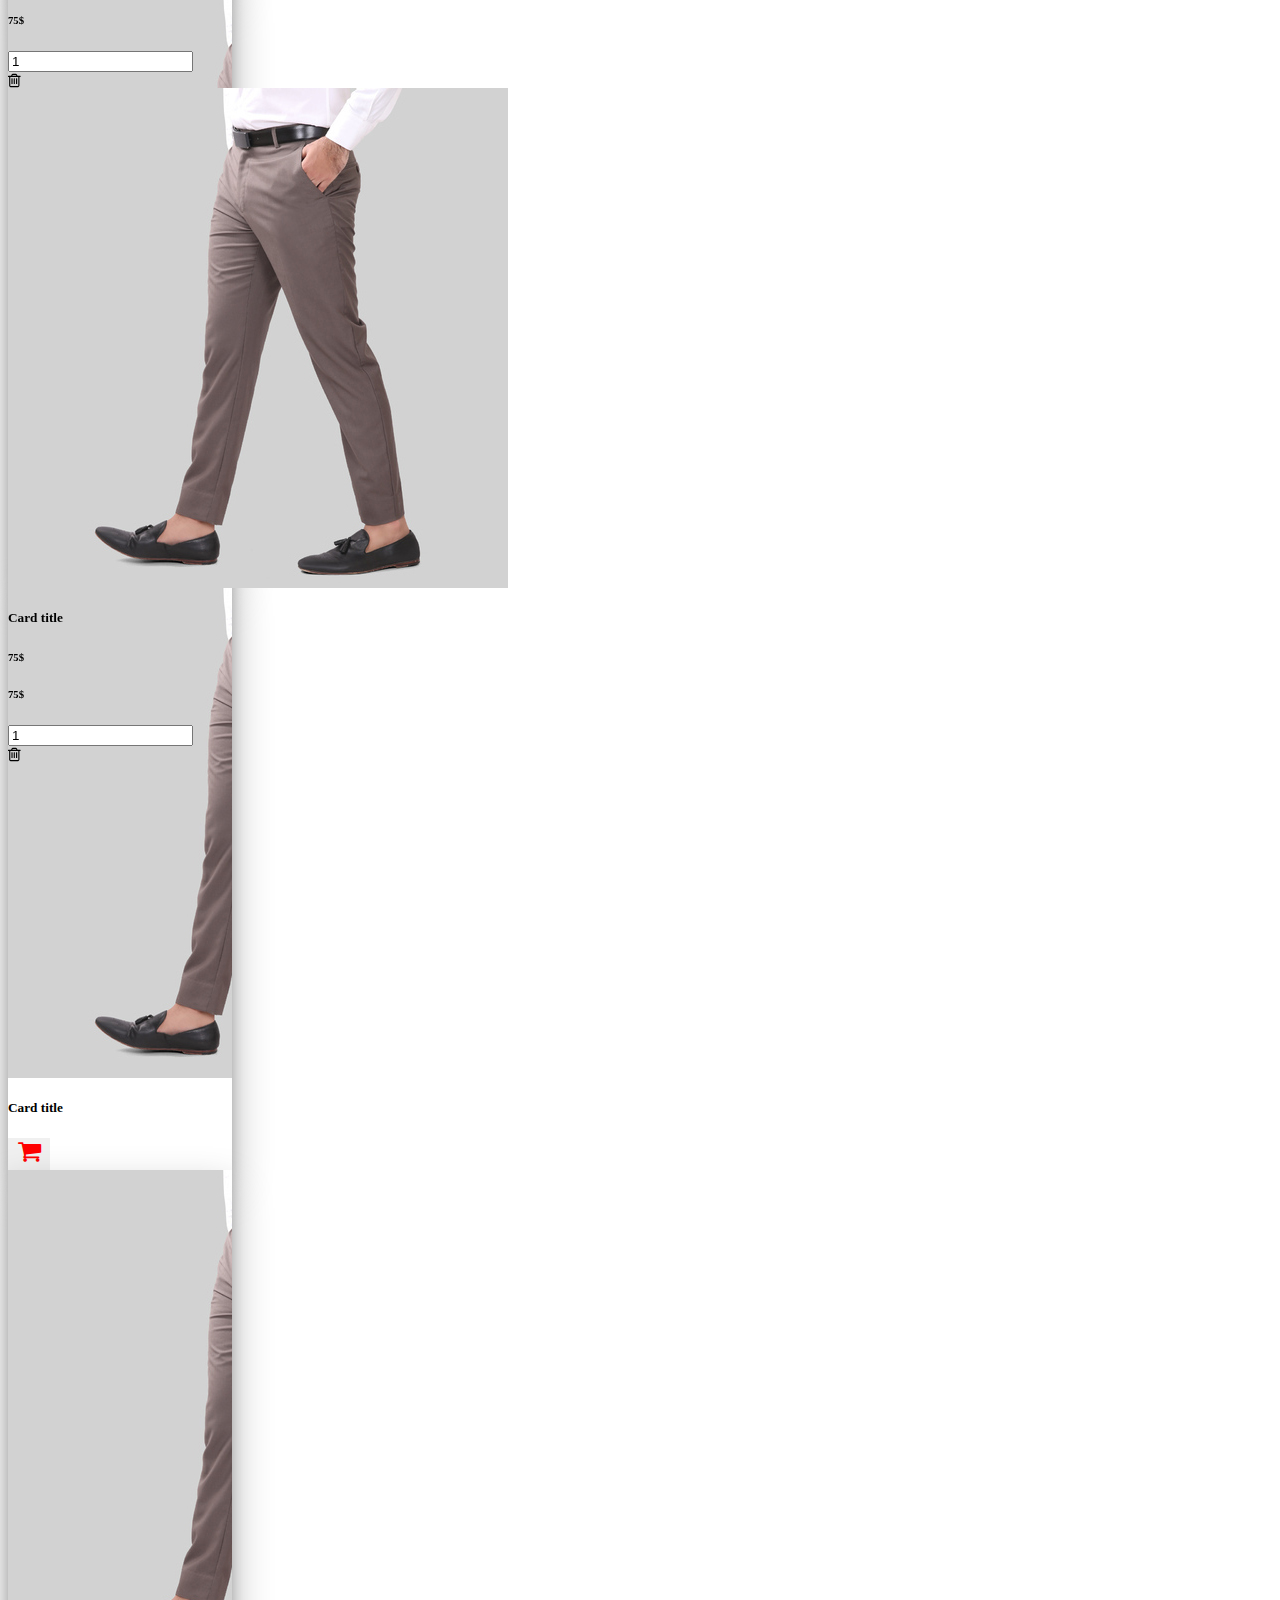
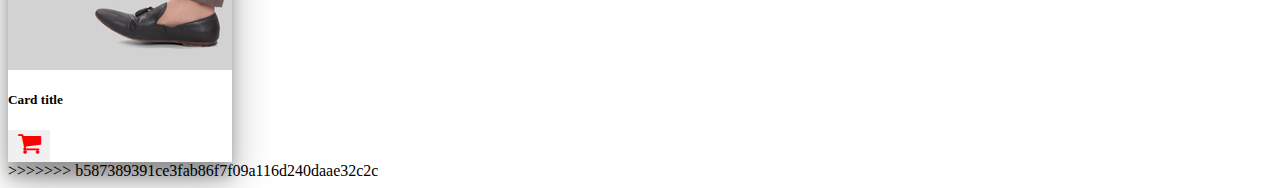
<file: order.html>
<<<<<<< HEAD
<!DOCTYPE html>
<html>

<head>
  <link href="https://cdn.jsdelivr.net/npm/bootstrap@5.2.3/dist/css/bootstrap.min.css" rel="stylesheet"
    integrity="sha384-rbsA2VBKQhggwzxH7pPCaAqO46MgnOM80zW1RWuH61DGLwZJEdK2Kadq2F9CUG65" crossorigin="anonymous">
  <script src="https://cdn.jsdelivr.net/npm/@popperjs/core@2.11.6/dist/umd/popper.min.js"
    integrity="sha384-oBqDVmMz9ATKxIep9tiCxS/Z9fNfEXiDAYTujMAeBAsjFuCZSmKbSSUnQlmh/jp3"
    crossorigin="anonymous"></script>
  <script src="https://cdn.jsdelivr.net/npm/bootstrap@5.2.3/dist/js/bootstrap.min.js"
    integrity="sha384-cuYeSxntonz0PPNlHhBs68uyIAVpIIOZZ5JqeqvYYIcEL727kskC66kF92t6Xl2V"
    crossorigin="anonymous"></script>
</head>

<body>
  <link rel="stylesheet" type="text/css" href="order.css">
<header>
  <nav>
        <button class="Cartbtn" onclick='cartPop()'><i class="fa fa-shopping-cart"></i></button>
        <div class="cart">
          <h4 class="cartitemstitle">Cart List</h4>
          <div class="cart-content">
            <div class="cart-box">
              <img src="/assets/pant.jpg" class="card-img" alt="...">
              <div class="detailed-box">
                <h5 class="card-title">Card title</h5>
                <div class="cart-price">
                  <h6 class="card-rate">75$</h6>
                  <h6 class="cart-amt">75$</h6>
                </div>
                <input type="number" value="1" class="quantity">
              </div>
              <i class="fa fa-trash-o"></i>
            </div>
            <div class="cart-box">
              <img src="/assets/pant.jpg" class="card-img" alt="...">
              <div class="detailed-box">
                <h5 class="card-title">Card title</h5>
                <div class="cart-price">
                  <h6 class="card-rate">75$</h6>
                  <h6 class="cart-amt">75$</h6>
                </div>
                <input type="number" value="1" class="quantity">
              </div>
              <i class="fa fa-trash-o"></i>
            </div>
          </div>
        </div>
      </div>
    </div>
  </nav>
  </header>
  <main>
    <div class="container-fluid">
      <div class="row m-5">
        <div class="col-xl-3 col-lg-3 ">
          <div class="card" style="width: 14rem;" id="cards">
            <img src="/assets/pant.jpg" class="card-img" alt="...">
            <div class="card-body">
              <h5 class="card-title">Card title</h5>
              <h6 class="card-rate">75$</h6>
              <button class="btncart" id="btns"><i class="fa fa-shopping-cart"></i></button>
            </div>
          </div>
        </div>
        <div class="col-xl-3 col-lg-3 ">
          <div class="card" style="width: 14rem;" id="cards">
            <img src="/assets/pant.jpg" class="card-img" alt="...">
            <div class="card-body">
              <h5 class="card-title">Card title</h5>
              <button class="btncart" id="btns"><i class="fa fa-shopping-cart"></i></button>
            </div>
          </div>
        </div>
        <div class="col-xl-3 col-lg-3 ">
          <div class="card" style="width: 14rem;" id="cards">
            <img src="/assets/pant.jpg" class="card-img" alt="...">
            <div class="card-body">
              <h5 class="card-title">Card title</h5>
              <button class="btncart" id="btns"><i class="fa fa-shopping-cart"></i></button>
            </div>
          </div>
        </div>
        <div class="col-xl-3 col-lg-3 ">
          <div class="card" style="width: 14rem;" id="cards">
            <img src="/assets/pant.jpg" class="card-img" alt="...">
            <div class="card-body">
              <h5 class="card-title">Card title</h5>
              <button class="btncart" id="btns"><i class="fa fa-shopping-cart"></i></button>
            </div>
          </div>
        </div>
      </div>
    </div>





  </main>
  <link rel="stylesheet" href="https://cdnjs.cloudflare.com/ajax/libs/font-awesome/4.7.0/css/font-awesome.min.css">
  <script src="order.js">


  </script>
</body>

=======
<!DOCTYPE html>
<html>

<head>
  <link href="https://cdn.jsdelivr.net/npm/bootstrap@5.2.3/dist/css/bootstrap.min.css" rel="stylesheet"
    integrity="sha384-rbsA2VBKQhggwzxH7pPCaAqO46MgnOM80zW1RWuH61DGLwZJEdK2Kadq2F9CUG65" crossorigin="anonymous">
  <script src="https://cdn.jsdelivr.net/npm/@popperjs/core@2.11.6/dist/umd/popper.min.js"
    integrity="sha384-oBqDVmMz9ATKxIep9tiCxS/Z9fNfEXiDAYTujMAeBAsjFuCZSmKbSSUnQlmh/jp3"
    crossorigin="anonymous"></script>
  <script src="https://cdn.jsdelivr.net/npm/bootstrap@5.2.3/dist/js/bootstrap.min.js"
    integrity="sha384-cuYeSxntonz0PPNlHhBs68uyIAVpIIOZZ5JqeqvYYIcEL727kskC66kF92t6Xl2V"
    crossorigin="anonymous"></script>
</head>

<body>
  <link rel="stylesheet" type="text/css" href="order.css">
<header>
  <nav>
        <button class="Cartbtn" onclick='cartPop()'><i class="fa fa-shopping-cart"></i></button>
        <div class="cart">
          <h4 class="cartitemstitle">Cart List</h4>
          <div class="cart-content">
            <div class="cart-box">
              <img src="/assets/pant.jpg" class="card-img" alt="...">
              <div class="detailed-box">
                <h5 class="card-title">Card title</h5>
                <div class="cart-price">
                  <h6 class="card-rate">75$</h6>
                  <h6 class="cart-amt">75$</h6>
                </div>
                <input type="number" value="1" class="quantity">
              </div>
              <i class="fa fa-trash-o"></i>
            </div>
            <div class="cart-box">
              <img src="/assets/pant.jpg" class="card-img" alt="...">
              <div class="detailed-box">
                <h5 class="card-title">Card title</h5>
                <div class="cart-price">
                  <h6 class="card-rate">75$</h6>
                  <h6 class="cart-amt">75$</h6>
                </div>
                <input type="number" value="1" class="quantity">
              </div>
              <i class="fa fa-trash-o"></i>
            </div>
          </div>
        </div>
      </div>
    </div>
  </nav>
  </header>
  <main>
    <div class="container-fluid">
      <div class="row m-5">
        <div class="col-xl-3 col-lg-3 ">
          <div class="card" style="width: 14rem;" id="cards">
            <img src="/assets/pant.jpg" class="card-img" alt="...">
            <div class="card-body">
              <h5 class="card-title">Card title</h5>
              <h6 class="card-rate">75$</h6>
              <button class="btncart" id="btns"><i class="fa fa-shopping-cart"></i></button>
            </div>
          </div>
        </div>
        <div class="col-xl-3 col-lg-3 ">
          <div class="card" style="width: 14rem;" id="cards">
            <img src="/assets/pant.jpg" class="card-img" alt="...">
            <div class="card-body">
              <h5 class="card-title">Card title</h5>
              <button class="btncart" id="btns"><i class="fa fa-shopping-cart"></i></button>
            </div>
          </div>
        </div>
        <div class="col-xl-3 col-lg-3 ">
          <div class="card" style="width: 14rem;" id="cards">
            <img src="/assets/pant.jpg" class="card-img" alt="...">
            <div class="card-body">
              <h5 class="card-title">Card title</h5>
              <button class="btncart" id="btns"><i class="fa fa-shopping-cart"></i></button>
            </div>
          </div>
        </div>
        <div class="col-xl-3 col-lg-3 ">
          <div class="card" style="width: 14rem;" id="cards">
            <img src="/assets/pant.jpg" class="card-img" alt="...">
            <div class="card-body">
              <h5 class="card-title">Card title</h5>
              <button class="btncart" id="btns"><i class="fa fa-shopping-cart"></i></button>
            </div>
          </div>
        </div>
      </div>
    </div>





  </main>
  <link rel="stylesheet" href="https://cdnjs.cloudflare.com/ajax/libs/font-awesome/4.7.0/css/font-awesome.min.css">
  <script src="order.js">


  </script>
</body>

>>>>>>> b587389391ce3fab86f7f09a116d240daae32c2c
</html>
</file>
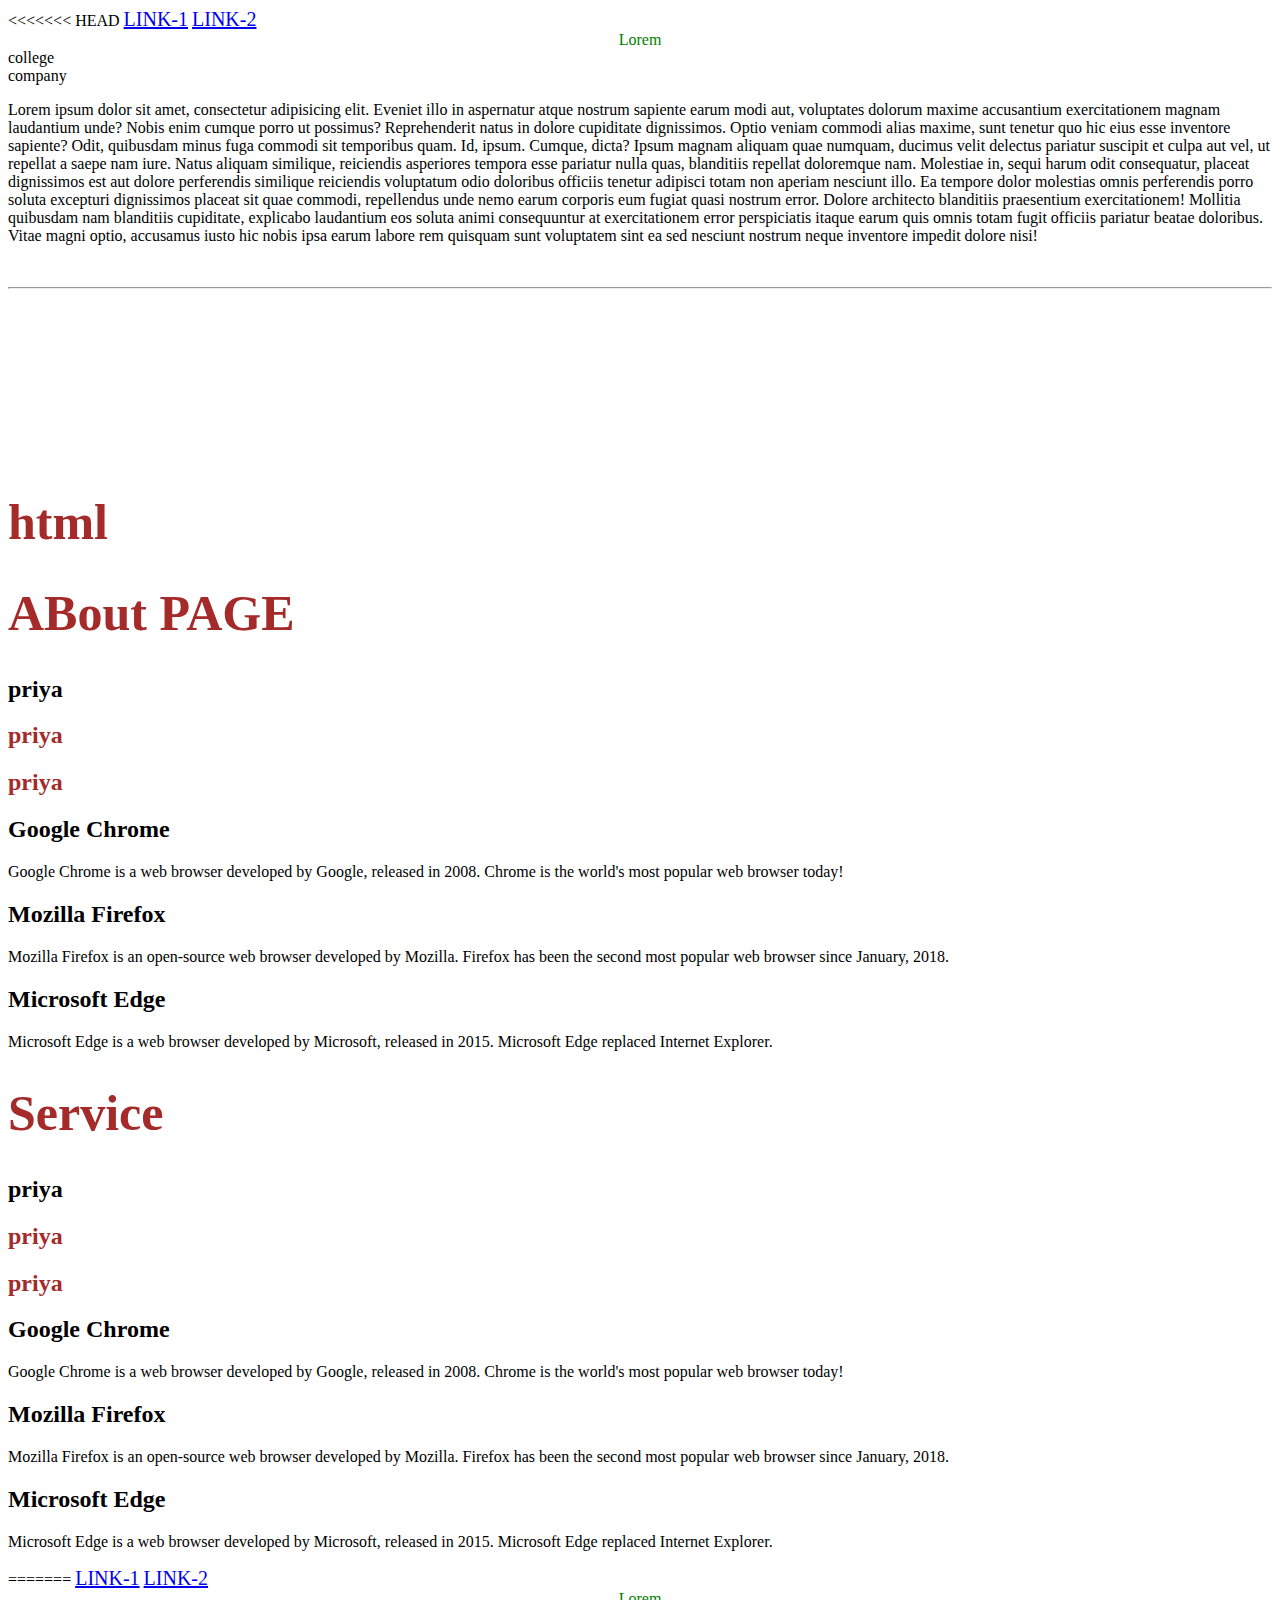
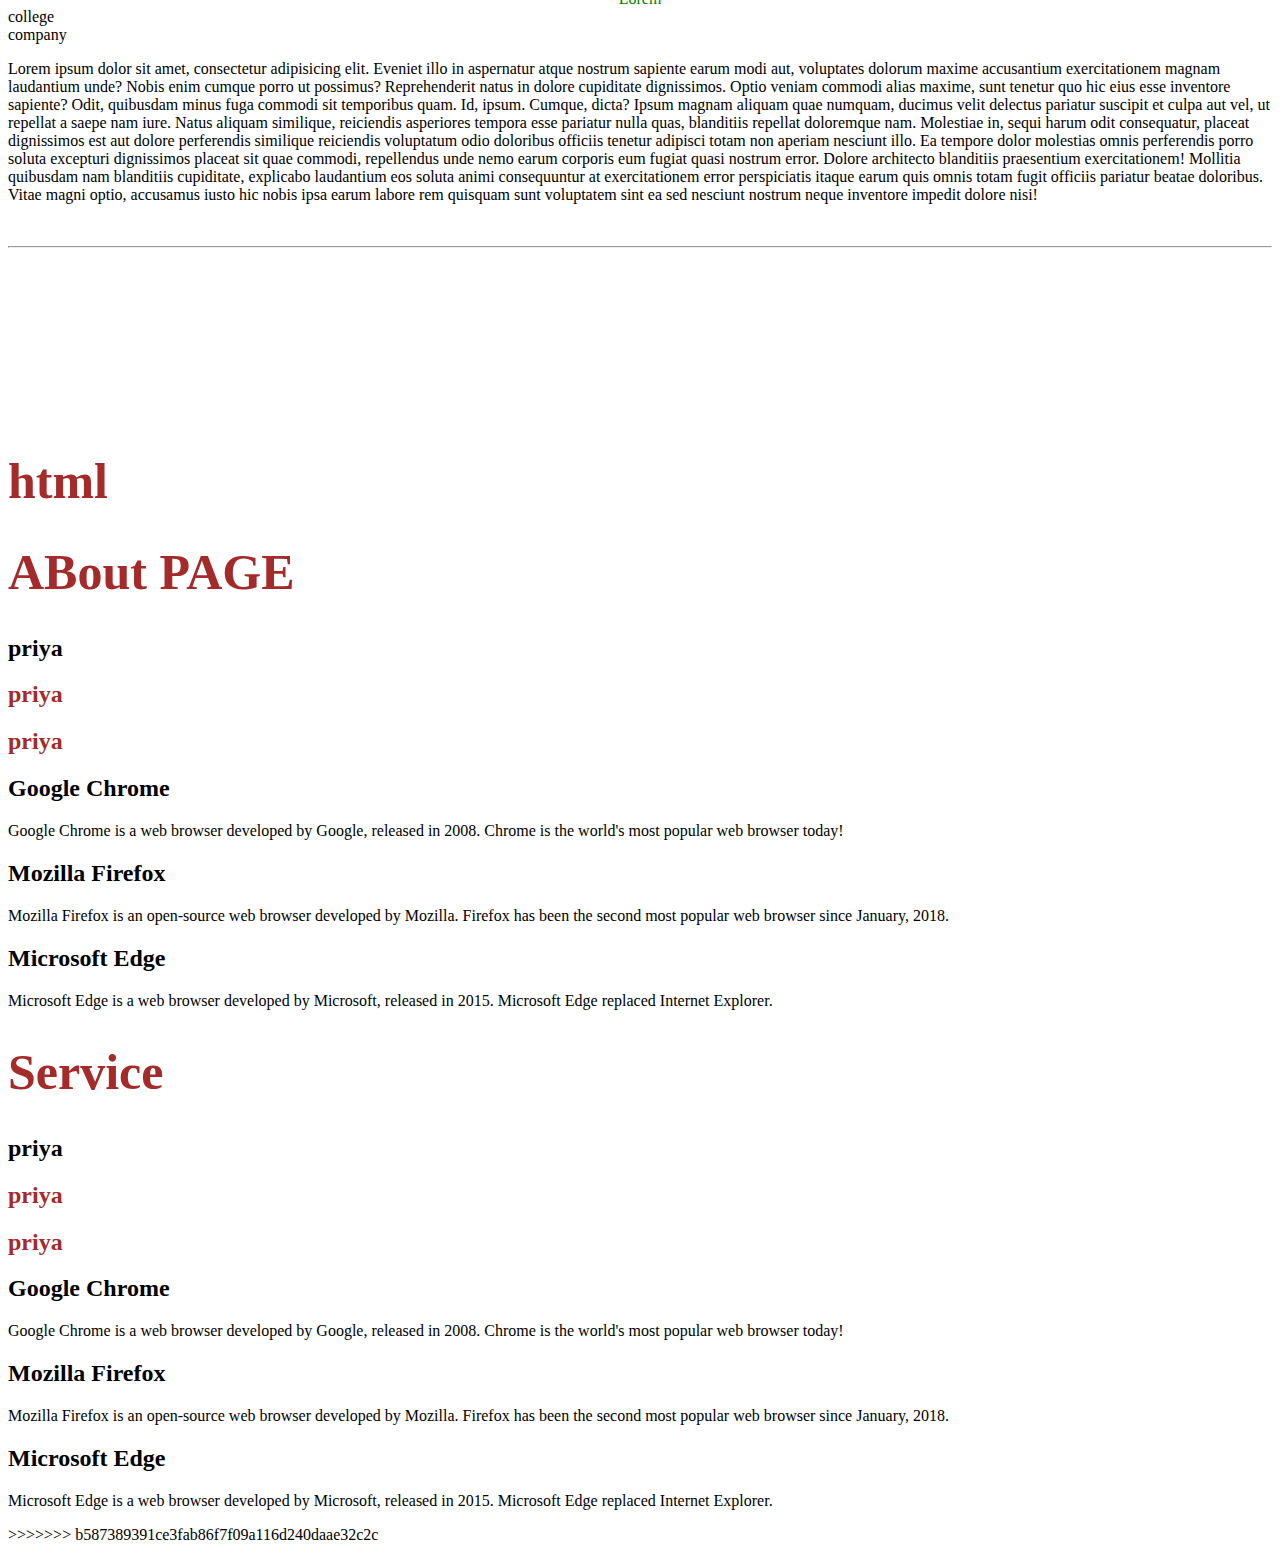
<file: p1.html>
<<<<<<< HEAD
<!DOCTYPE html>
<html>
    <head>
        <title>p1</title>
        <link rel="stylesheet" href="p1.css">
    </head>
    <body>
       <a href="#idsection" style="font-size: 20px;">LINK-1</a>
       <a href="#service"  style="font-size: 20px;">LINK-2</a> 
       <div class="class1 class2" id="id1">
          Lorem 
        </div>
        <div class="class1">
            college
          </div>
          <div class="class1">
        company 
          </div>
<p>Lorem ipsum dolor sit amet, consectetur adipisicing elit. Eveniet illo in aspernatur atque nostrum sapiente earum modi aut, voluptates dolorum maxime accusantium exercitationem magnam laudantium unde? Nobis enim cumque porro ut possimus? Reprehenderit natus in dolore cupiditate dignissimos. Optio veniam commodi alias maxime, sunt tenetur quo hic eius esse inventore sapiente? Odit, quibusdam minus fuga commodi sit temporibus quam. Id, ipsum. Cumque, dicta? Ipsum magnam aliquam quae numquam, ducimus velit delectus pariatur suscipit et culpa aut vel, ut repellat a saepe nam iure. Natus aliquam similique, reiciendis asperiores tempora esse pariatur nulla quas, blanditiis repellat doloremque nam. Molestiae in, sequi harum odit consequatur, placeat dignissimos est aut dolore perferendis similique reiciendis voluptatum odio doloribus officiis tenetur adipisci totam non aperiam nesciunt illo. Ea tempore dolor molestias omnis perferendis porro soluta excepturi dignissimos placeat sit quae commodi, repellendus unde nemo earum corporis eum fugiat quasi nostrum error. Dolore architecto blanditiis praesentium exercitationem! Mollitia quibusdam nam blanditiis cupiditate, explicabo laudantium eos soluta animi consequuntur at exercitationem error perspiciatis itaque earum quis omnis totam fugit officiis pariatur beatae doloribus. Vitae magni optio, accusamus iusto hic nobis ipsa earum labore rem quisquam sunt voluptatem sint ea sed nesciunt nostrum neque inventore impedit dolore nisi!</p>



<br>
<hr>
<br>
<br>
<br> 
    <br>
    <br>
    <br>
    <br>
    <br><br>
    <h1>html</h1>
    <section id="idsection">

       <h1>ABout PAGE</h1> 
<h2>priya</h2>
<h2 id="i1">priya</h2>
<h2 class="c1">priya</h2>


<article>
    <h2>Google Chrome</h2>
    <p>Google Chrome is a web browser developed by Google, released in 2008. Chrome is the world's most popular web browser today!</p>
  </article>
  
  <article>
    <h2>Mozilla Firefox</h2>
    <p>Mozilla Firefox is an open-source web browser developed by Mozilla. Firefox has been the second most popular web browser since January, 2018.</p>
  </article>
  
  <article>
    <h2>Microsoft Edge</h2>
    <p>Microsoft Edge is a web browser developed by Microsoft, released in 2015. Microsoft Edge replaced Internet Explorer.</p>
  </article>
</section>
<section id="service">

    <h1>Service</h1> 
<h2>priya</h2>
<h2 id="i1">priya</h2>
<h2 class="c1">priya</h2>


<article>
 <h2>Google Chrome</h2>
 <p>Google Chrome is a web browser developed by Google, released in 2008. Chrome is the world's most popular web browser today!</p>
</article>

<article>
 <h2>Mozilla Firefox</h2>
 <p>Mozilla Firefox is an open-source web browser developed by Mozilla. Firefox has been the second most popular web browser since January, 2018.</p>
</article>

<article>
 <h2>Microsoft Edge</h2>
 <p>Microsoft Edge is a web browser developed by Microsoft, released in 2015. Microsoft Edge replaced Internet Explorer.</p>
</article>
</section>


    </body>
=======
<!DOCTYPE html>
<html>
    <head>
        <title>p1</title>
        <link rel="stylesheet" href="p1.css">
    </head>
    <body>
       <a href="#idsection" style="font-size: 20px;">LINK-1</a>
       <a href="#service"  style="font-size: 20px;">LINK-2</a> 
       <div class="class1 class2" id="id1">
          Lorem 
        </div>
        <div class="class1">
            college
          </div>
          <div class="class1">
        company 
          </div>
<p>Lorem ipsum dolor sit amet, consectetur adipisicing elit. Eveniet illo in aspernatur atque nostrum sapiente earum modi aut, voluptates dolorum maxime accusantium exercitationem magnam laudantium unde? Nobis enim cumque porro ut possimus? Reprehenderit natus in dolore cupiditate dignissimos. Optio veniam commodi alias maxime, sunt tenetur quo hic eius esse inventore sapiente? Odit, quibusdam minus fuga commodi sit temporibus quam. Id, ipsum. Cumque, dicta? Ipsum magnam aliquam quae numquam, ducimus velit delectus pariatur suscipit et culpa aut vel, ut repellat a saepe nam iure. Natus aliquam similique, reiciendis asperiores tempora esse pariatur nulla quas, blanditiis repellat doloremque nam. Molestiae in, sequi harum odit consequatur, placeat dignissimos est aut dolore perferendis similique reiciendis voluptatum odio doloribus officiis tenetur adipisci totam non aperiam nesciunt illo. Ea tempore dolor molestias omnis perferendis porro soluta excepturi dignissimos placeat sit quae commodi, repellendus unde nemo earum corporis eum fugiat quasi nostrum error. Dolore architecto blanditiis praesentium exercitationem! Mollitia quibusdam nam blanditiis cupiditate, explicabo laudantium eos soluta animi consequuntur at exercitationem error perspiciatis itaque earum quis omnis totam fugit officiis pariatur beatae doloribus. Vitae magni optio, accusamus iusto hic nobis ipsa earum labore rem quisquam sunt voluptatem sint ea sed nesciunt nostrum neque inventore impedit dolore nisi!</p>



<br>
<hr>
<br>
<br>
<br> 
    <br>
    <br>
    <br>
    <br>
    <br><br>
    <h1>html</h1>
    <section id="idsection">

       <h1>ABout PAGE</h1> 
<h2>priya</h2>
<h2 id="i1">priya</h2>
<h2 class="c1">priya</h2>


<article>
    <h2>Google Chrome</h2>
    <p>Google Chrome is a web browser developed by Google, released in 2008. Chrome is the world's most popular web browser today!</p>
  </article>
  
  <article>
    <h2>Mozilla Firefox</h2>
    <p>Mozilla Firefox is an open-source web browser developed by Mozilla. Firefox has been the second most popular web browser since January, 2018.</p>
  </article>
  
  <article>
    <h2>Microsoft Edge</h2>
    <p>Microsoft Edge is a web browser developed by Microsoft, released in 2015. Microsoft Edge replaced Internet Explorer.</p>
  </article>
</section>
<section id="service">

    <h1>Service</h1> 
<h2>priya</h2>
<h2 id="i1">priya</h2>
<h2 class="c1">priya</h2>


<article>
 <h2>Google Chrome</h2>
 <p>Google Chrome is a web browser developed by Google, released in 2008. Chrome is the world's most popular web browser today!</p>
</article>

<article>
 <h2>Mozilla Firefox</h2>
 <p>Mozilla Firefox is an open-source web browser developed by Mozilla. Firefox has been the second most popular web browser since January, 2018.</p>
</article>

<article>
 <h2>Microsoft Edge</h2>
 <p>Microsoft Edge is a web browser developed by Microsoft, released in 2015. Microsoft Edge replaced Internet Explorer.</p>
</article>
</section>


    </body>
>>>>>>> b587389391ce3fab86f7f09a116d240daae32c2c
</html>
</file>
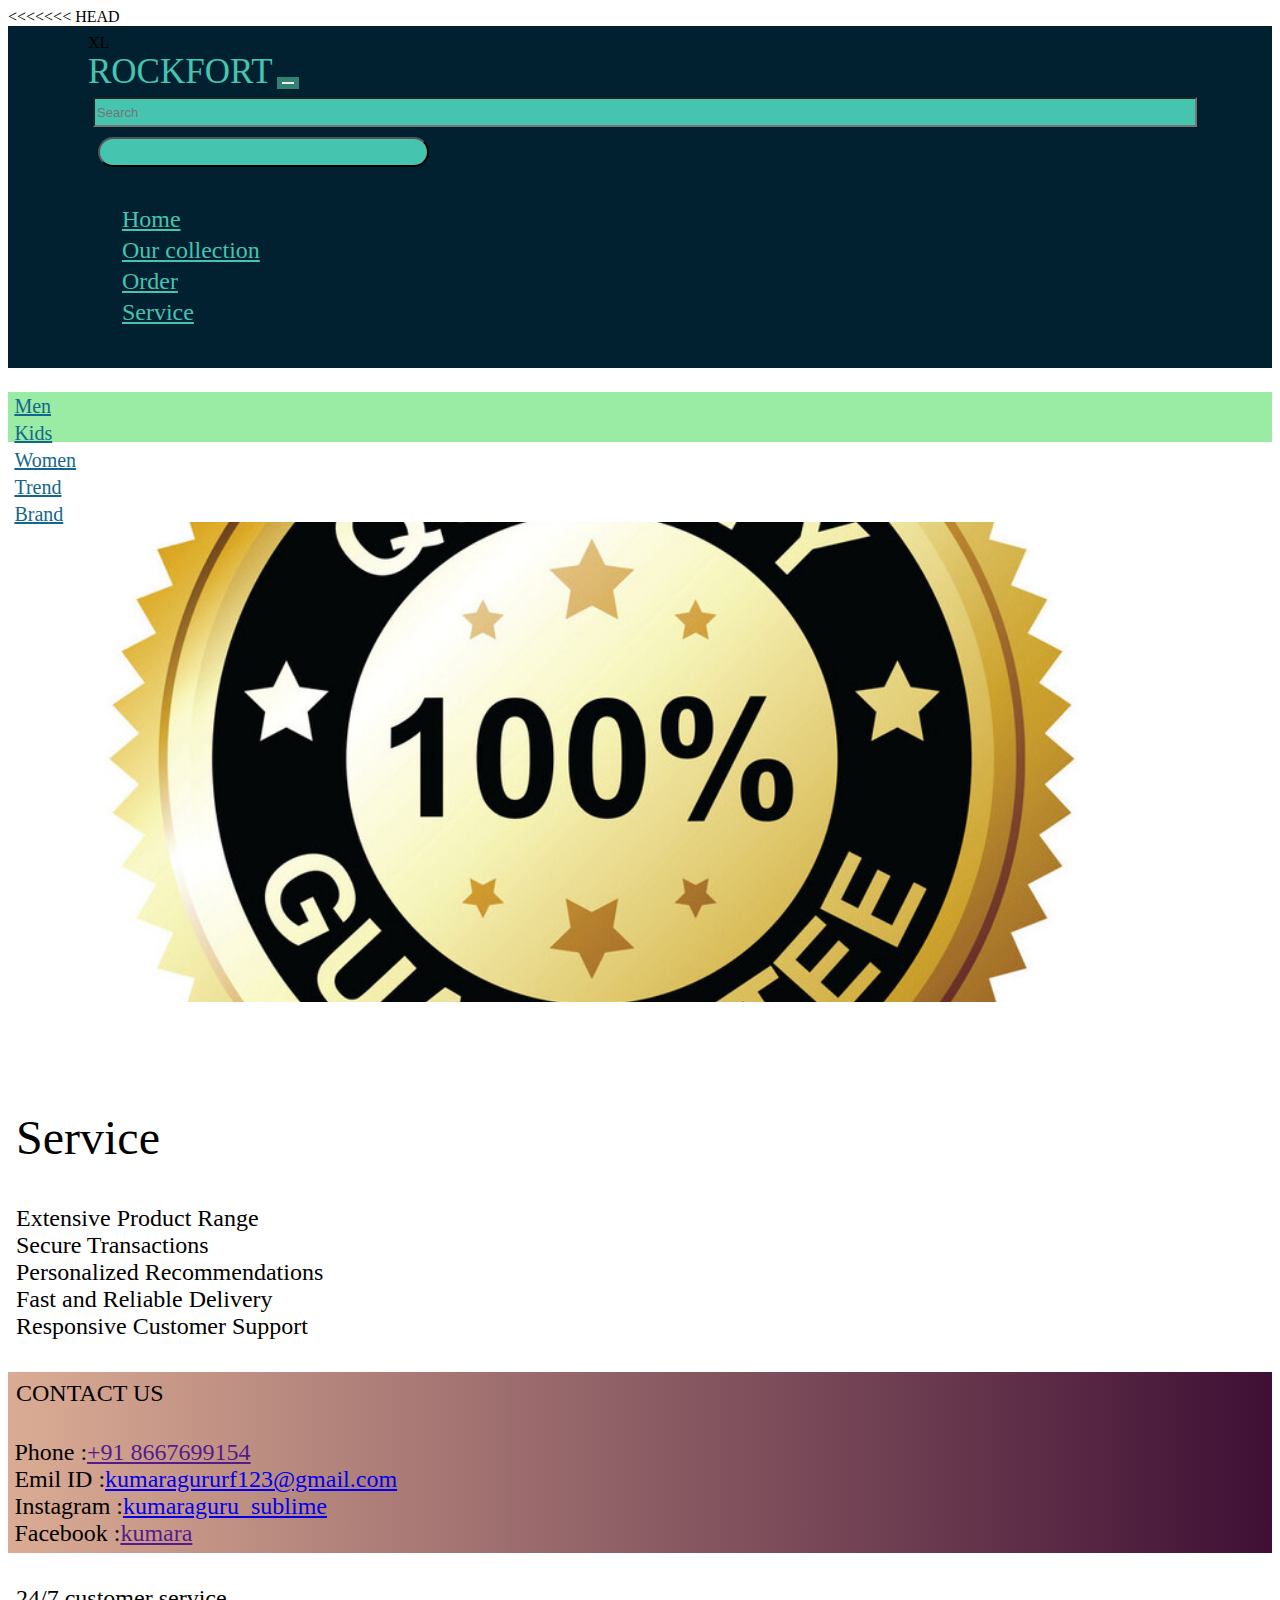
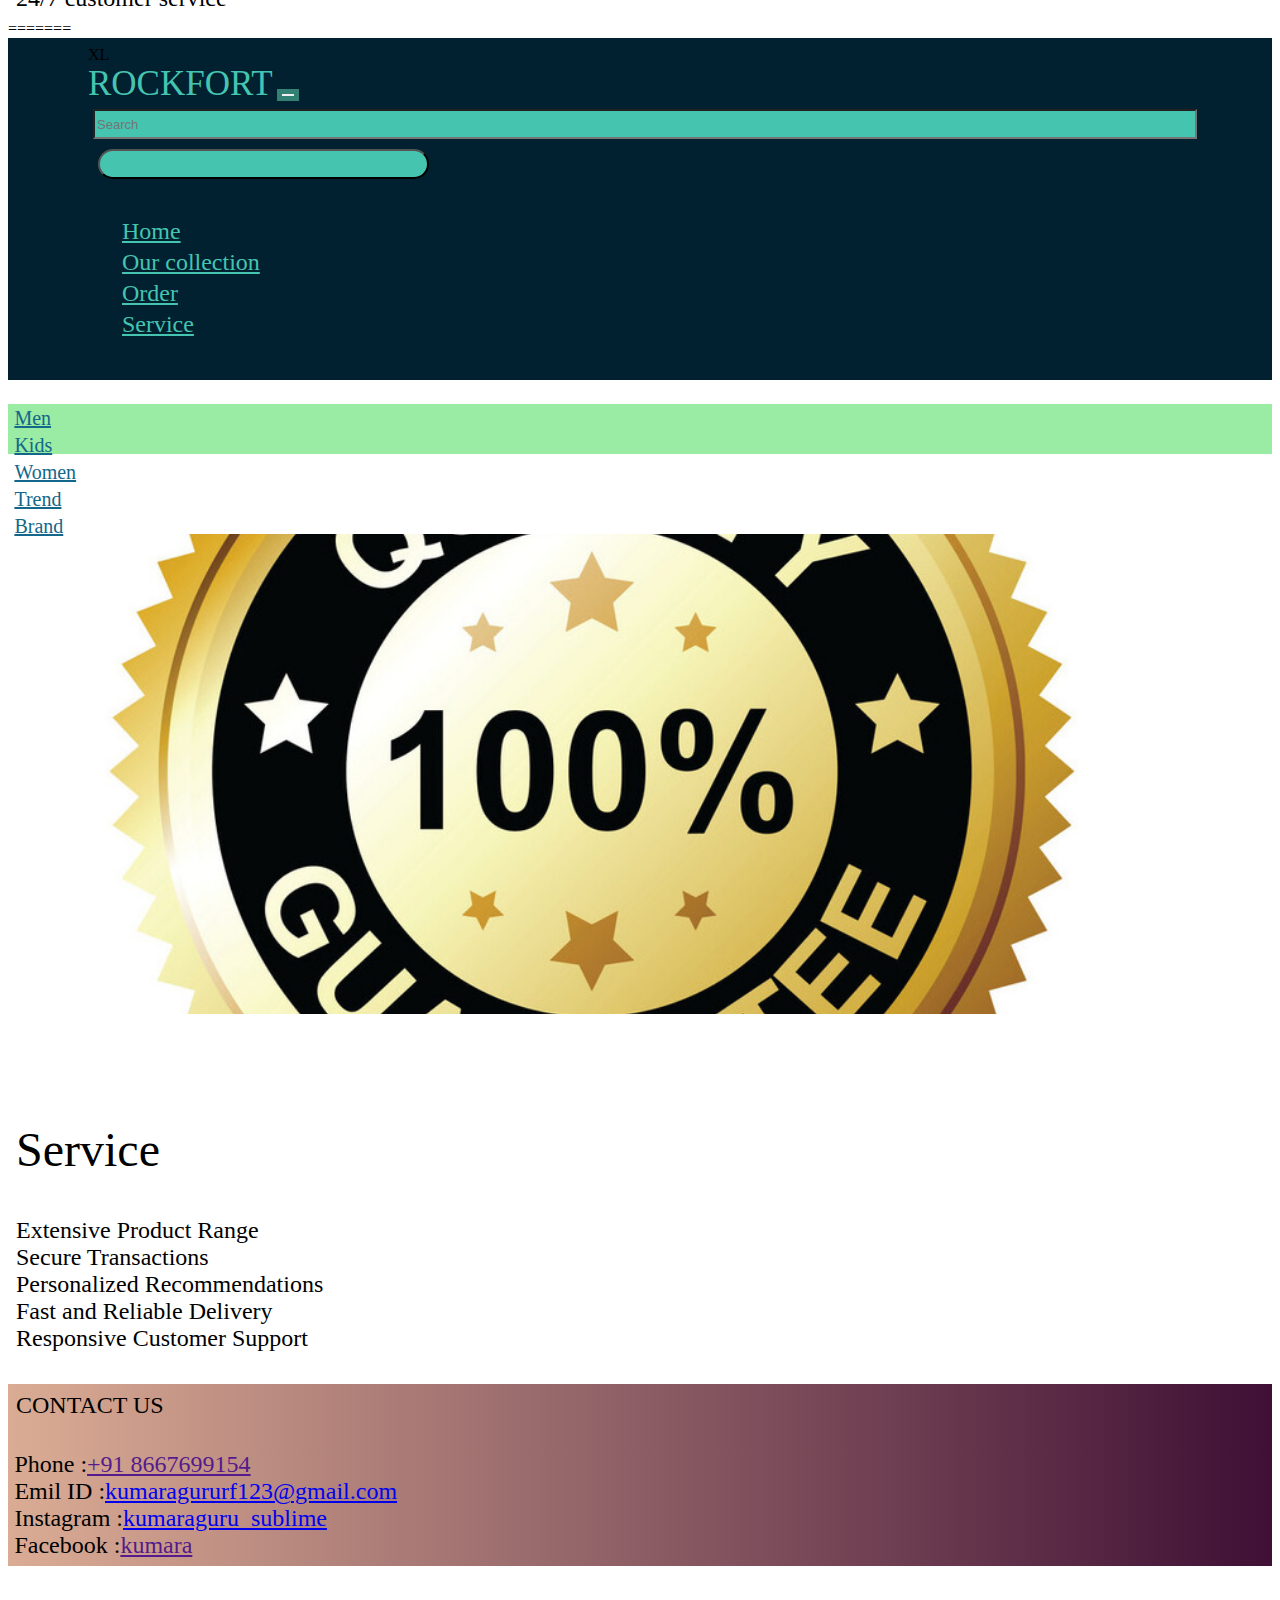
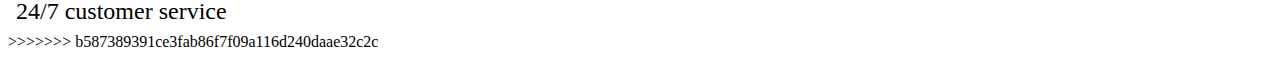
<file: service.html>
<<<<<<< HEAD
<!DOCTYPE html>
<html>

<head>
    <title>Service</title>
<link rel="stylesheet" href="service.css">
    <link href="https://cdn.jsdelivr.net/npm/bootstrap@5.2.3/dist/css/bootstrap.min.css" rel="stylesheet" integrity="sha384-rbsA2VBKQhggwzxH7pPCaAqO46MgnOM80zW1RWuH61DGLwZJEdK2Kadq2F9CUG65" crossorigin="anonymous">
    <script src="https://cdn.jsdelivr.net/npm/bootstrap@5.2.3/dist/js/bootstrap.bundle.min.js" integrity="sha384-kenU1KFdBIe4zVF0s0G1M5b4hcpxyD9F7jL+jjXkk+Q2h455rYXK/7HAuoJl+0I4" crossorigin="anonymous"></script>
</head>

<body>
    <nav class="navbar navbar-expand-lg navbar-light sticky-top" id="navs">
        <div class="container-fluid">
          <a class="navbar-brand" href="#">ROCKFORT</a>
          <button class="navbar-toggler" type="button" data-bs-toggle="collapse" data-bs-target="#navis"
            aria-controls="navis" aria-expanded="false" aria-label="Toggle navigation">
            <span class="navbar-toggler-icon"></span>
          </button>
          <div class="collapse navbar-collapse" id="navis">
            <div class="formcontrol ms-lg-auto ms-md-auto">
              <form class="d-flex" role="search">
                <input class="form-control me-auto" type="search" placeholder="Search" aria-label="Search">
                <button class="btn btn-outline" type="submit"><ion-icon class="searchicon"
                    name="search-outline"></ion-icon></button>
              </form>
            </div>
            <ul class="navbar-nav ms-auto mb-2 mb-lg-0">
              <li class="nav-item">
                <a class="nav-link" aria-current="page" href="index.html">Home</a>
              </li>
              <li class="nav-item">
                <a class="nav-link" href="#ourprod">Our collection</a>
              </li>
              <li class="nav-item dropdown">
                <a class="nav-link" href="taptoorder.html">
                  Order
                </a>
              </li>
              <li class="nav-item">
                <a class="nav-link" href="service.html">Service</a>
              </li>
            </ul>
          </div>
        </div>
      </nav>
      <section style="background:#DAFDBA;" id="secnav">
        <div class="listh container-fluid col-lg-0 col-12 m-10 " id="collectionlisthid" >
          <ul class="nav justify-content-center">
            <li class="nav-item"><a class="nav-link" href="men.html">Men</a></li>
            <li class="nav-item"><a class="nav-link" href="kids.html">Kids</a></li>
            <li class="nav-item"><a class="nav-link" href="women.html">Women</a></li>
            <li class="nav-item"><a class="nav-link" href="trend.html">Trend</a></li>
            <li class="nav-item"><a class="nav-link" href="brand.html">Brand</a></li>
          </ul>
        </div>
      </section>
    <main>
        <section id="service">
            <div class="container-fluid">
                <div class="row">
                    <div class="col-xl-6 col-lg-6 col-md-12 col-12">
                        <img class="img-fluid" id="ingg"
                            src="assets/service  (1).jpg" alt="">
                    </div>
                    <div class="col-xl-6 col-lg-6 col-md-12 col-12  p-0" >
                        <div class="text-center" id="servicetext">Service</div>
                        <ul class="text-center" >
                            <li>Extensive Product Range</li>
                            <li>Secure Transactions</li>
                            <li>Personalized Recommendations</li>
                            <li>Fast and Reliable Delivery</li>
                            <li>Responsive Customer Support</li>
                        </ul>
                        <div style="background: linear-gradient(to right,#DBAC94,#3f0f35);">
                            <div class="text-center">CONTACT US</div>
                            <ul>
                                <li>Phone :<a href="">+91 8667699154</a></li>
                                <li>Emil ID :<a
                                        href="https://mail.google.com/mail/u/0/#inbox">kumaragururf123@gmail.com </a>
                                </li>
                                <li>Instagram :<a
                                        href="https://www.instagram.com/kumaraguru_sublime/">kumaraguru_sublime</a></li>
                                <li>Facebook :<a href="">kumara</a></li>
                                </li>
                            </ul>
                        </div>
                        <div class="text-center">24/7 customer service</div>
                    </div>
                </div>
            </div>
        </section>
    </main>
</body>

=======
<!DOCTYPE html>
<html>

<head>
    <title>Service</title>
<link rel="stylesheet" href="service.css">
    <link href="https://cdn.jsdelivr.net/npm/bootstrap@5.2.3/dist/css/bootstrap.min.css" rel="stylesheet" integrity="sha384-rbsA2VBKQhggwzxH7pPCaAqO46MgnOM80zW1RWuH61DGLwZJEdK2Kadq2F9CUG65" crossorigin="anonymous">
    <script src="https://cdn.jsdelivr.net/npm/bootstrap@5.2.3/dist/js/bootstrap.bundle.min.js" integrity="sha384-kenU1KFdBIe4zVF0s0G1M5b4hcpxyD9F7jL+jjXkk+Q2h455rYXK/7HAuoJl+0I4" crossorigin="anonymous"></script>
</head>

<body>
    <nav class="navbar navbar-expand-lg navbar-light sticky-top" id="navs">
        <div class="container-fluid">
          <a class="navbar-brand" href="#">ROCKFORT</a>
          <button class="navbar-toggler" type="button" data-bs-toggle="collapse" data-bs-target="#navis"
            aria-controls="navis" aria-expanded="false" aria-label="Toggle navigation">
            <span class="navbar-toggler-icon"></span>
          </button>
          <div class="collapse navbar-collapse" id="navis">
            <div class="formcontrol ms-lg-auto ms-md-auto">
              <form class="d-flex" role="search">
                <input class="form-control me-auto" type="search" placeholder="Search" aria-label="Search">
                <button class="btn btn-outline" type="submit"><ion-icon class="searchicon"
                    name="search-outline"></ion-icon></button>
              </form>
            </div>
            <ul class="navbar-nav ms-auto mb-2 mb-lg-0">
              <li class="nav-item">
                <a class="nav-link" aria-current="page" href="index.html">Home</a>
              </li>
              <li class="nav-item">
                <a class="nav-link" href="#ourprod">Our collection</a>
              </li>
              <li class="nav-item dropdown">
                <a class="nav-link" href="#">
                  Order
                </a>
              </li>
              <li class="nav-item">
                <a class="nav-link" href="service.html">Service</a>
              </li>
            </ul>
          </div>
        </div>
      </nav>
      <section style="background:#DAFDBA;" id="secnav">
        <div class="listh container-fluid col-lg-0 col-12 m-10 " id="collectionlisthid" >
          <ul class="nav justify-content-center">
            <li class="nav-item"><a class="nav-link" href="men.html">Men</a></li>
            <li class="nav-item"><a class="nav-link" href="kids.html">Kids</a></li>
            <li class="nav-item"><a class="nav-link" href="women.html">Women</a></li>
            <li class="nav-item"><a class="nav-link" href="trend.html">Trend</a></li>
            <li class="nav-item"><a class="nav-link" href="brand.html">Brand</a></li>
          </ul>
        </div>
      </section>
    <main>
        <section id="service">
            <div class="container-fluid">
                <div class="row">
                    <div class="col-xl-6 col-lg-6 col-md-12 col-12">
                        <img class="img-fluid" id="ingg"
                            src="assets/service  (1).jpg" alt="">
                    </div>
                    <div class="col-xl-6 col-lg-6 col-md-12 col-12  p-0" >
                        <div class="text-center" id="servicetext">Service</div>
                        <ul class="text-center" >
                            <li>Extensive Product Range</li>
                            <li>Secure Transactions</li>
                            <li>Personalized Recommendations</li>
                            <li>Fast and Reliable Delivery</li>
                            <li>Responsive Customer Support</li>
                        </ul>
                        <div style="background: linear-gradient(to right,#DBAC94,#3f0f35);">
                            <div class="text-center">CONTACT US</div>
                            <ul>
                                <li>Phone :<a href="">+91 8667699154</a></li>
                                <li>Emil ID :<a
                                        href="https://mail.google.com/mail/u/0/#inbox">kumaragururf123@gmail.com </a>
                                </li>
                                <li>Instagram :<a
                                        href="https://www.instagram.com/kumaraguru_sublime/">kumaraguru_sublime</a></li>
                                <li>Facebook :<a href="">kumara</a></li>
                                </li>
                            </ul>
                        </div>
                        <div class="text-center">24/7 customer service</div>
                    </div>
                </div>
            </div>
        </section>
    </main>
</body>

>>>>>>> b587389391ce3fab86f7f09a116d240daae32c2c
</html>
</file>
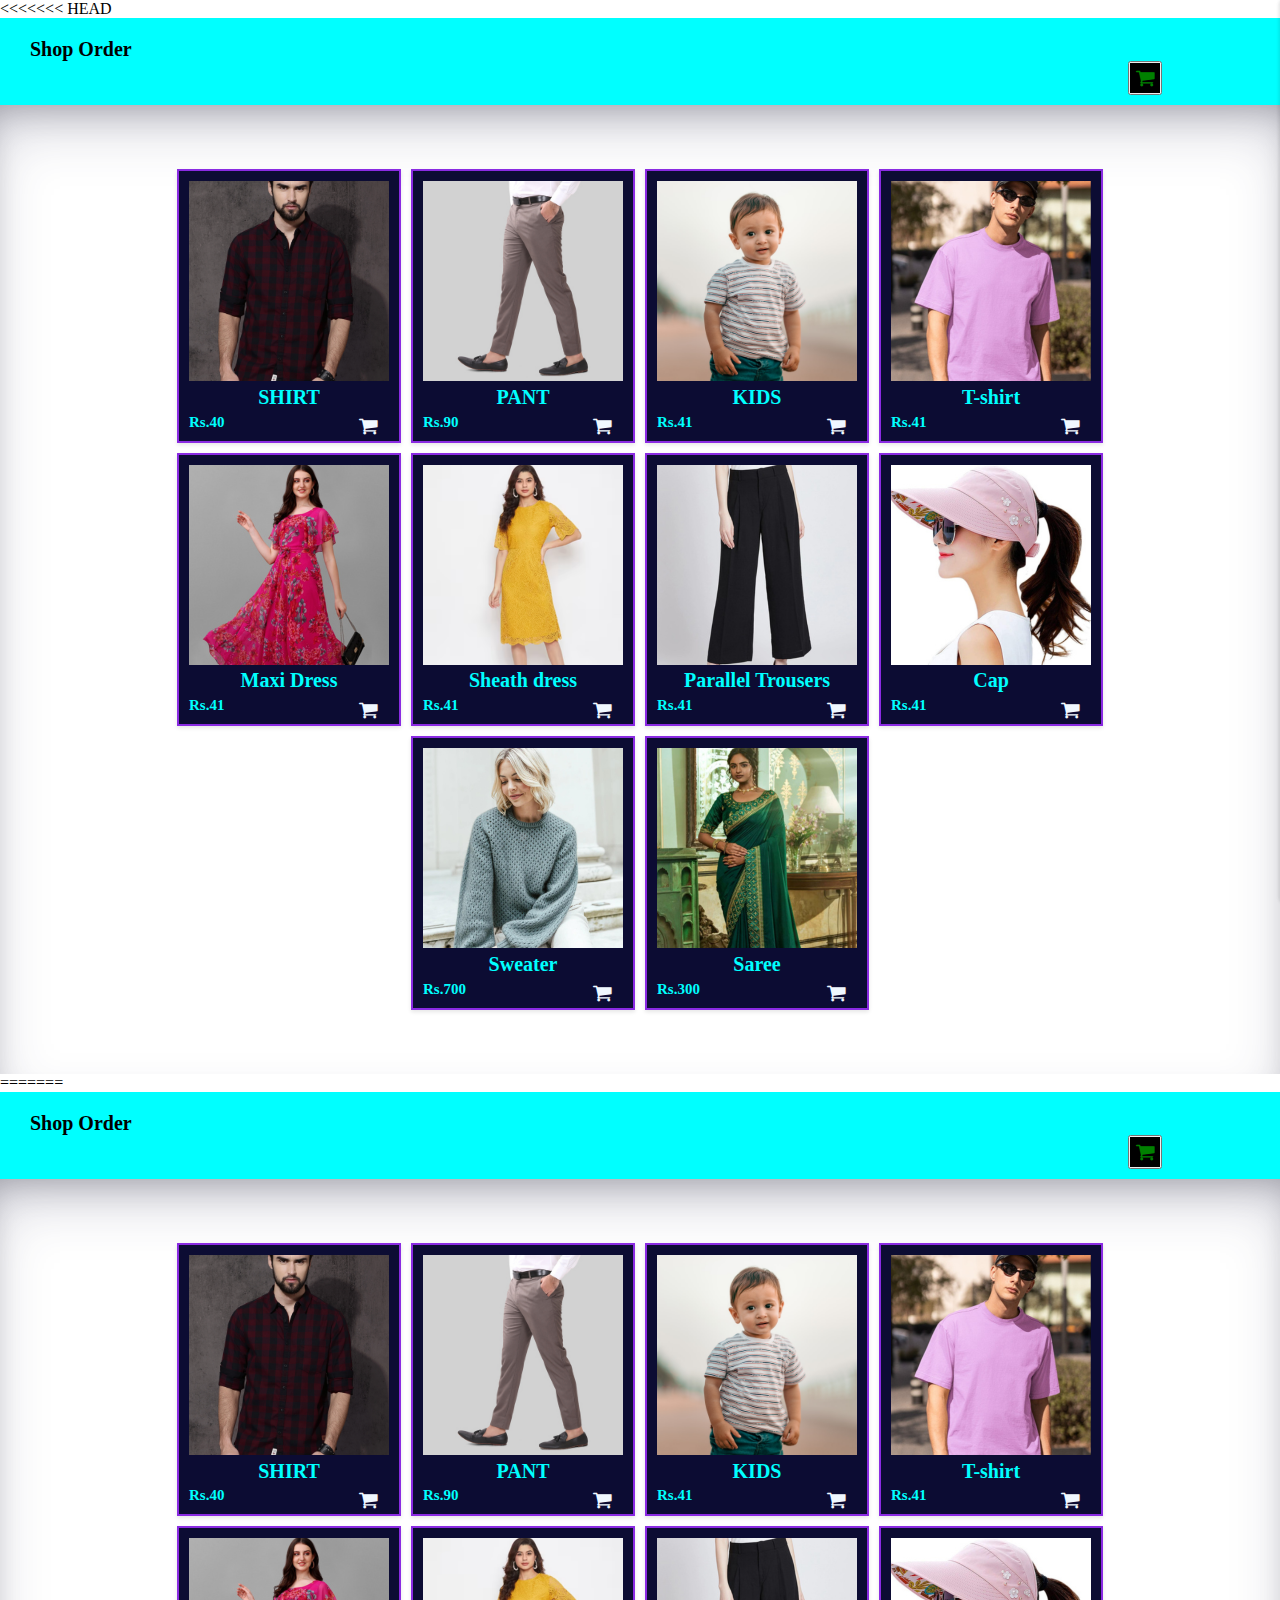
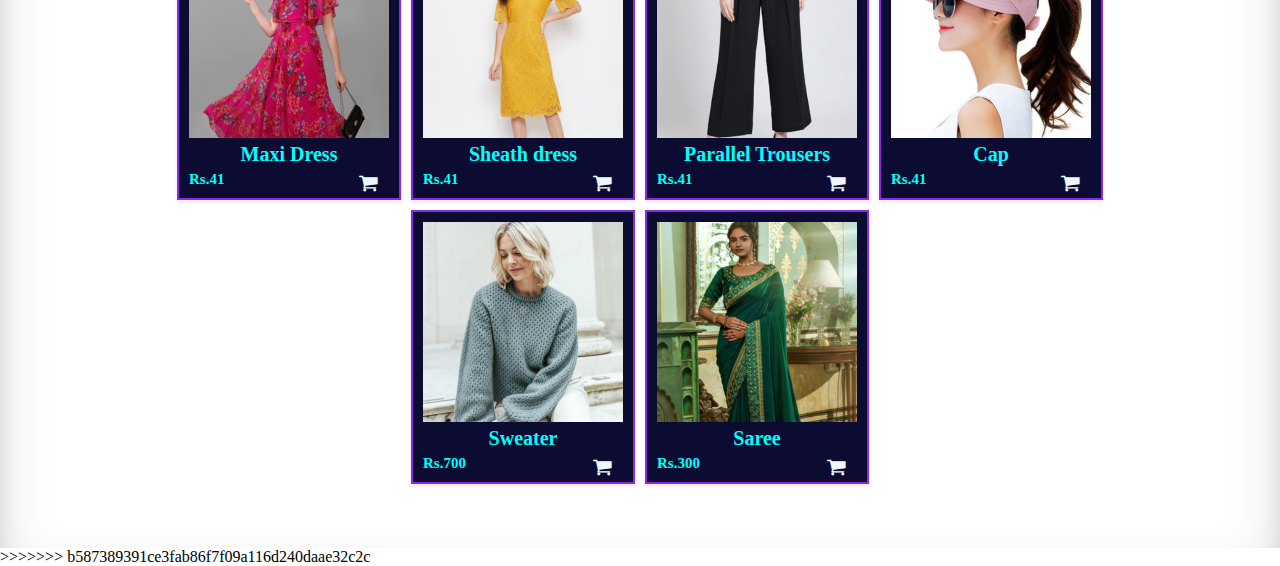
<file: taptoorder.html>
<<<<<<< HEAD
<!DOCTYPE html>
<html>
<head>
    <title>Order</title>
    <link rel="stylesheet" href="1ORDER.css">
    <link rel="stylesheet" href="https://cdnjs.cloudflare.com/ajax/libs/font-awesome/4.7.0/css/font-awesome.min.css">
</head>
<body>
    <header>
        <h3 class="title-h">Shop Order</h3>
        <div class="cart-div"> <button class="Cartbtn"><i class="fa fa-shopping-cart"></i></button> </div>
    </header>
    <div class="cart">
        <div class="title-close">
            <h4 class="cartitemstitle">Cart List</h4> <button class="close-btn"><i class="fa fa-close"></i></button>
        </div>
        <div class="cart-content"> </div>
        <h4 class="total-rs">0</h4> <button class="place-order">Place Order</button>
    </div>
    </div>
    </div>
    <div class="container">
        <div class="card">
            <div class="pic"> <img src="DressIMG/shirt.jpg" class="card-img" alt="..."> </div>
            <h5 class="card-title">SHIRT</h5>
            <h6 class="card-rate">Rs.40</h6> <i id="icon" class="add-cart fa fa-shopping-cart"></i>
        </div>
        <div class="card">
            <div class="pic"> <img src="pant.jpg" class="card-img" alt="..."> </div>
            <h5 class="card-title">PANT</h5>
            <h6 class="card-rate">Rs.90</h6> <i id="icon" class="add-cart fa fa-shopping-cart"></i>
        </div>
        <div class="card">
            <div class="pic"> <img src="DressIMG/kids.jpg" class="card-img" alt="..."> </div>
            <h5 class="card-title">KIDS</h5>
            <h6 class="card-rate">Rs.41</h6> <i id="icon" class="add-cart fa fa-shopping-cart"></i>
        </div>
        <div class="card">
            <div class="pic"> <img src="DressIMG/tshirts.jpg" class="card-img" alt="..."> </div>
            <h5 class="card-title">T-shirt</h5>
            <h6 class="card-rate">Rs.41</h6> <i id="icon" class="add-cart fa fa-shopping-cart"></i>
        </div>
        <div class="card">
            <div class="pic"> <img src="DressIMG/Maxi.jpg" class="card-img" alt="..."> </div>
            <h5 class="card-title">Maxi Dress</h5>
            <h6 class="card-rate">Rs.41</h6> <i id="icon" class="add-cart fa fa-shopping-cart"></i>
        </div>
        <div class="card">
            <div class="pic"> <img src="DressIMG/Sheath.jpg" class="card-img" alt="..."> </div>
            <h5 class="card-title">Sheath dress</h5>
            <h6 class="card-rate">Rs.41</h6> <i id="icon" class="add-cart fa fa-shopping-cart"></i>
        </div>
        <div class="card">
            <div class="pic"> <img src="DressIMG/trouserfemale.png" class="card-img" alt="..."> </div>
            <h5 class="card-title">Parallel Trousers</h5>
            <h6 class="card-rate">Rs.41</h6> <i id="icon" class="add-cart fa fa-shopping-cart"></i>
        </div>
        <div class="card">
            <div class="pic"> <img src="DressIMG/cap.png" class="card-img" alt="..."> </div>
            <h5 class="card-title">Cap</h5>
            <h6 class="card-rate">Rs.41</h6> <i id="icon" class="add-cart fa fa-shopping-cart"></i>
        </div>
        <div class="card">
            <div class="pic"> <img src="DressIMG/sweater.png" class="card-img" alt="..."> </div>
            <h5 class="card-title">Sweater</h5>
            <h6 class="card-rate">Rs.700</h6> <i id="icon" class="add-cart fa fa-shopping-cart"></i>
        </div>
        <div class="card">
            <div class="pic"> <img src="DressIMG/saree.png" class="card-img" alt="..."> </div>
            <h5 class="card-title">Saree</h5>
            <h6 class="card-rate">Rs.300</h6> <i id="icon" class="add-cart fa fa-shopping-cart"></i>
        </div>
    </div>
    <script src="1ORDER.js"> </script>
</body>
=======
<!DOCTYPE html>
<html>
<head>
    <title>Order</title>
    <link rel="stylesheet" href="1ORDER.css">
    <link rel="stylesheet" href="https://cdnjs.cloudflare.com/ajax/libs/font-awesome/4.7.0/css/font-awesome.min.css">
</head>
<body>
    <header>
        <h3 class="title-h">Shop Order</h3>
        <div class="cart-div"> <button class="Cartbtn"><i class="fa fa-shopping-cart"></i></button> </div>
    </header>
    <div class="cart">
        <div class="title-close">
            <h4 class="cartitemstitle">Cart List</h4> <button class="close-btn"><i class="fa fa-close"></i></button>
        </div>
        <div class="cart-content"> </div>
        <h4 class="total-rs">0</h4> <button class="place-order">Place Order</button>
    </div>
    </div>
    </div>
    <div class="container">
        <div class="card">
            <div class="pic"> <img src="DressIMG/shirt.jpg" class="card-img" alt="..."> </div>
            <h5 class="card-title">SHIRT</h5>
            <h6 class="card-rate">Rs.40</h6> <i id="icon" class="add-cart fa fa-shopping-cart"></i>
        </div>
        <div class="card">
            <div class="pic"> <img src="pant.jpg" class="card-img" alt="..."> </div>
            <h5 class="card-title">PANT</h5>
            <h6 class="card-rate">Rs.90</h6> <i id="icon" class="add-cart fa fa-shopping-cart"></i>
        </div>
        <div class="card">
            <div class="pic"> <img src="DressIMG/kids.jpg" class="card-img" alt="..."> </div>
            <h5 class="card-title">KIDS</h5>
            <h6 class="card-rate">Rs.41</h6> <i id="icon" class="add-cart fa fa-shopping-cart"></i>
        </div>
        <div class="card">
            <div class="pic"> <img src="DressIMG/tshirts.jpg" class="card-img" alt="..."> </div>
            <h5 class="card-title">T-shirt</h5>
            <h6 class="card-rate">Rs.41</h6> <i id="icon" class="add-cart fa fa-shopping-cart"></i>
        </div>
        <div class="card">
            <div class="pic"> <img src="DressIMG/Maxi.jpg" class="card-img" alt="..."> </div>
            <h5 class="card-title">Maxi Dress</h5>
            <h6 class="card-rate">Rs.41</h6> <i id="icon" class="add-cart fa fa-shopping-cart"></i>
        </div>
        <div class="card">
            <div class="pic"> <img src="DressIMG/Sheath.jpg" class="card-img" alt="..."> </div>
            <h5 class="card-title">Sheath dress</h5>
            <h6 class="card-rate">Rs.41</h6> <i id="icon" class="add-cart fa fa-shopping-cart"></i>
        </div>
        <div class="card">
            <div class="pic"> <img src="DressIMG/trouserfemale.png" class="card-img" alt="..."> </div>
            <h5 class="card-title">Parallel Trousers</h5>
            <h6 class="card-rate">Rs.41</h6> <i id="icon" class="add-cart fa fa-shopping-cart"></i>
        </div>
        <div class="card">
            <div class="pic"> <img src="DressIMG/cap.png" class="card-img" alt="..."> </div>
            <h5 class="card-title">Cap</h5>
            <h6 class="card-rate">Rs.41</h6> <i id="icon" class="add-cart fa fa-shopping-cart"></i>
        </div>
        <div class="card">
            <div class="pic"> <img src="DressIMG/sweater.png" class="card-img" alt="..."> </div>
            <h5 class="card-title">Sweater</h5>
            <h6 class="card-rate">Rs.700</h6> <i id="icon" class="add-cart fa fa-shopping-cart"></i>
        </div>
        <div class="card">
            <div class="pic"> <img src="DressIMG/saree.png" class="card-img" alt="..."> </div>
            <h5 class="card-title">Saree</h5>
            <h6 class="card-rate">Rs.300</h6> <i id="icon" class="add-cart fa fa-shopping-cart"></i>
        </div>
    </div>
    <script src="1ORDER.js"> </script>
</body>
>>>>>>> b587389391ce3fab86f7f09a116d240daae32c2c
</html>
</file>
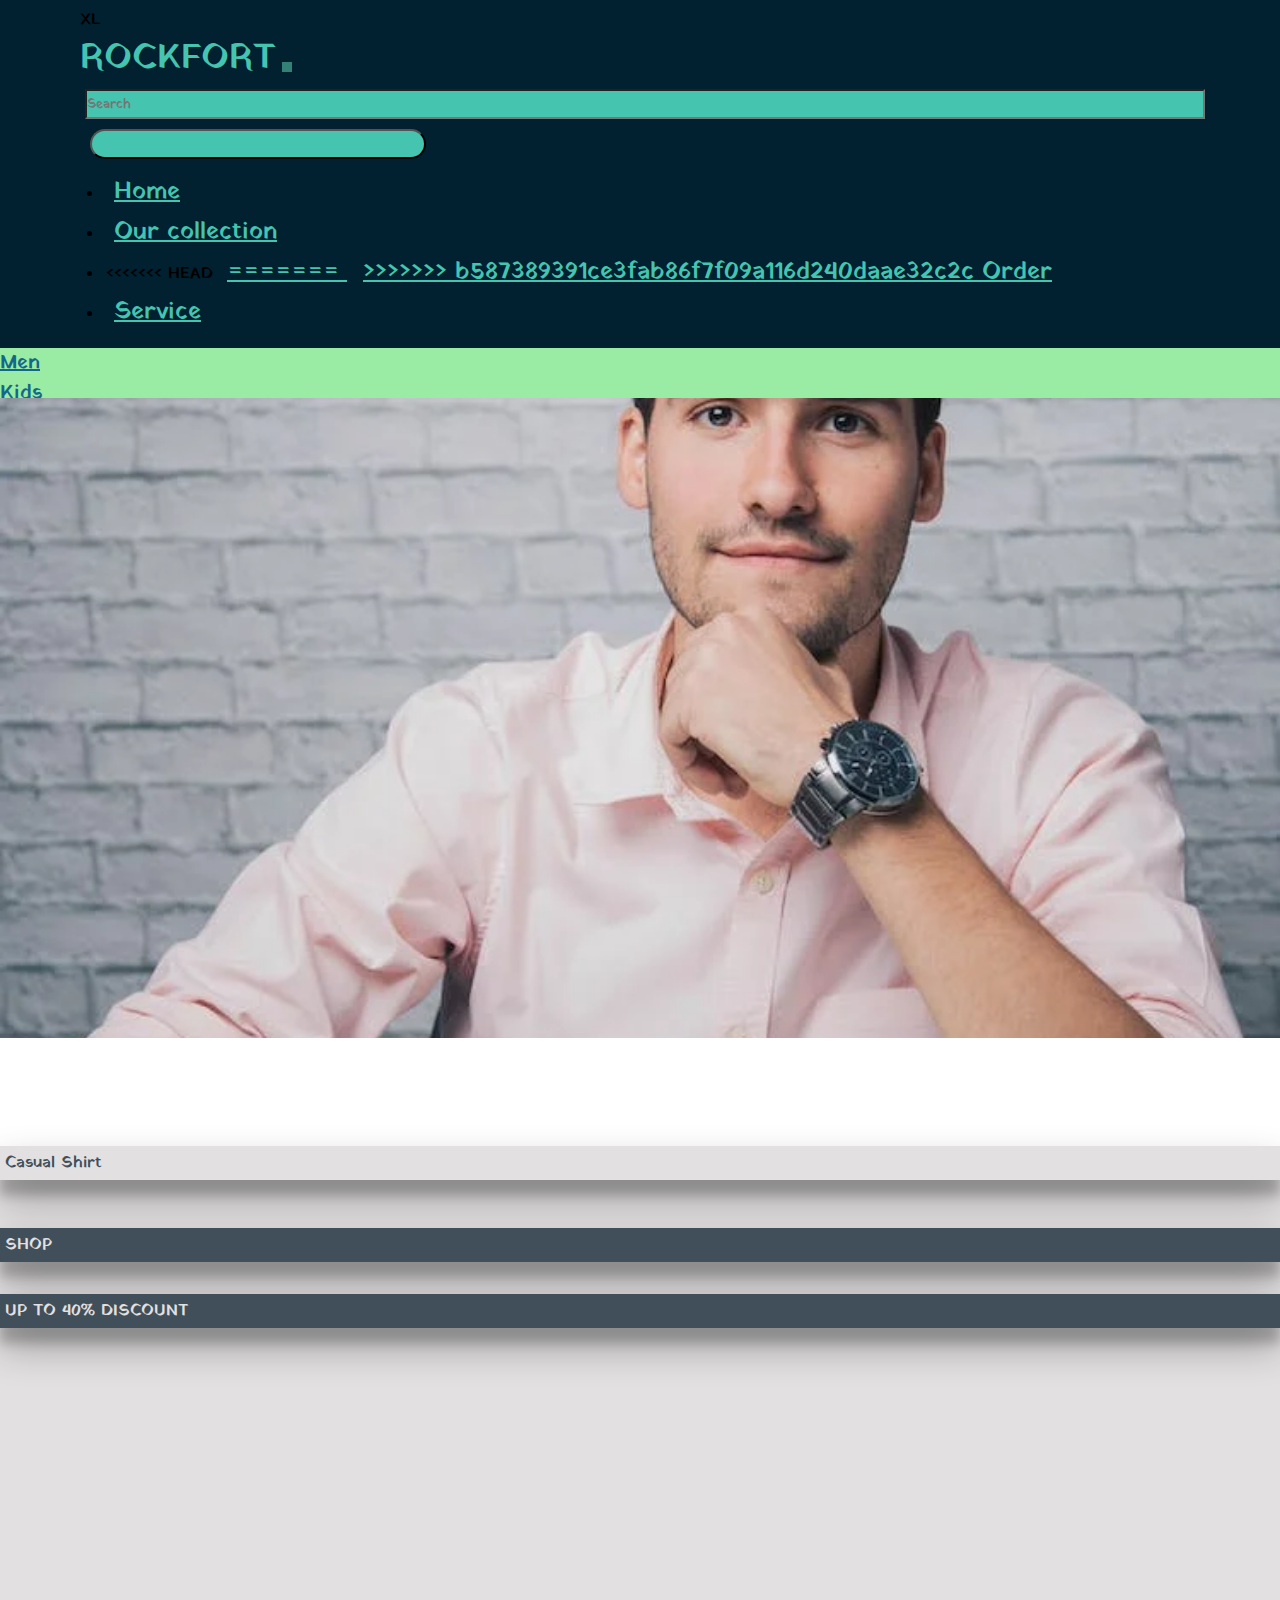
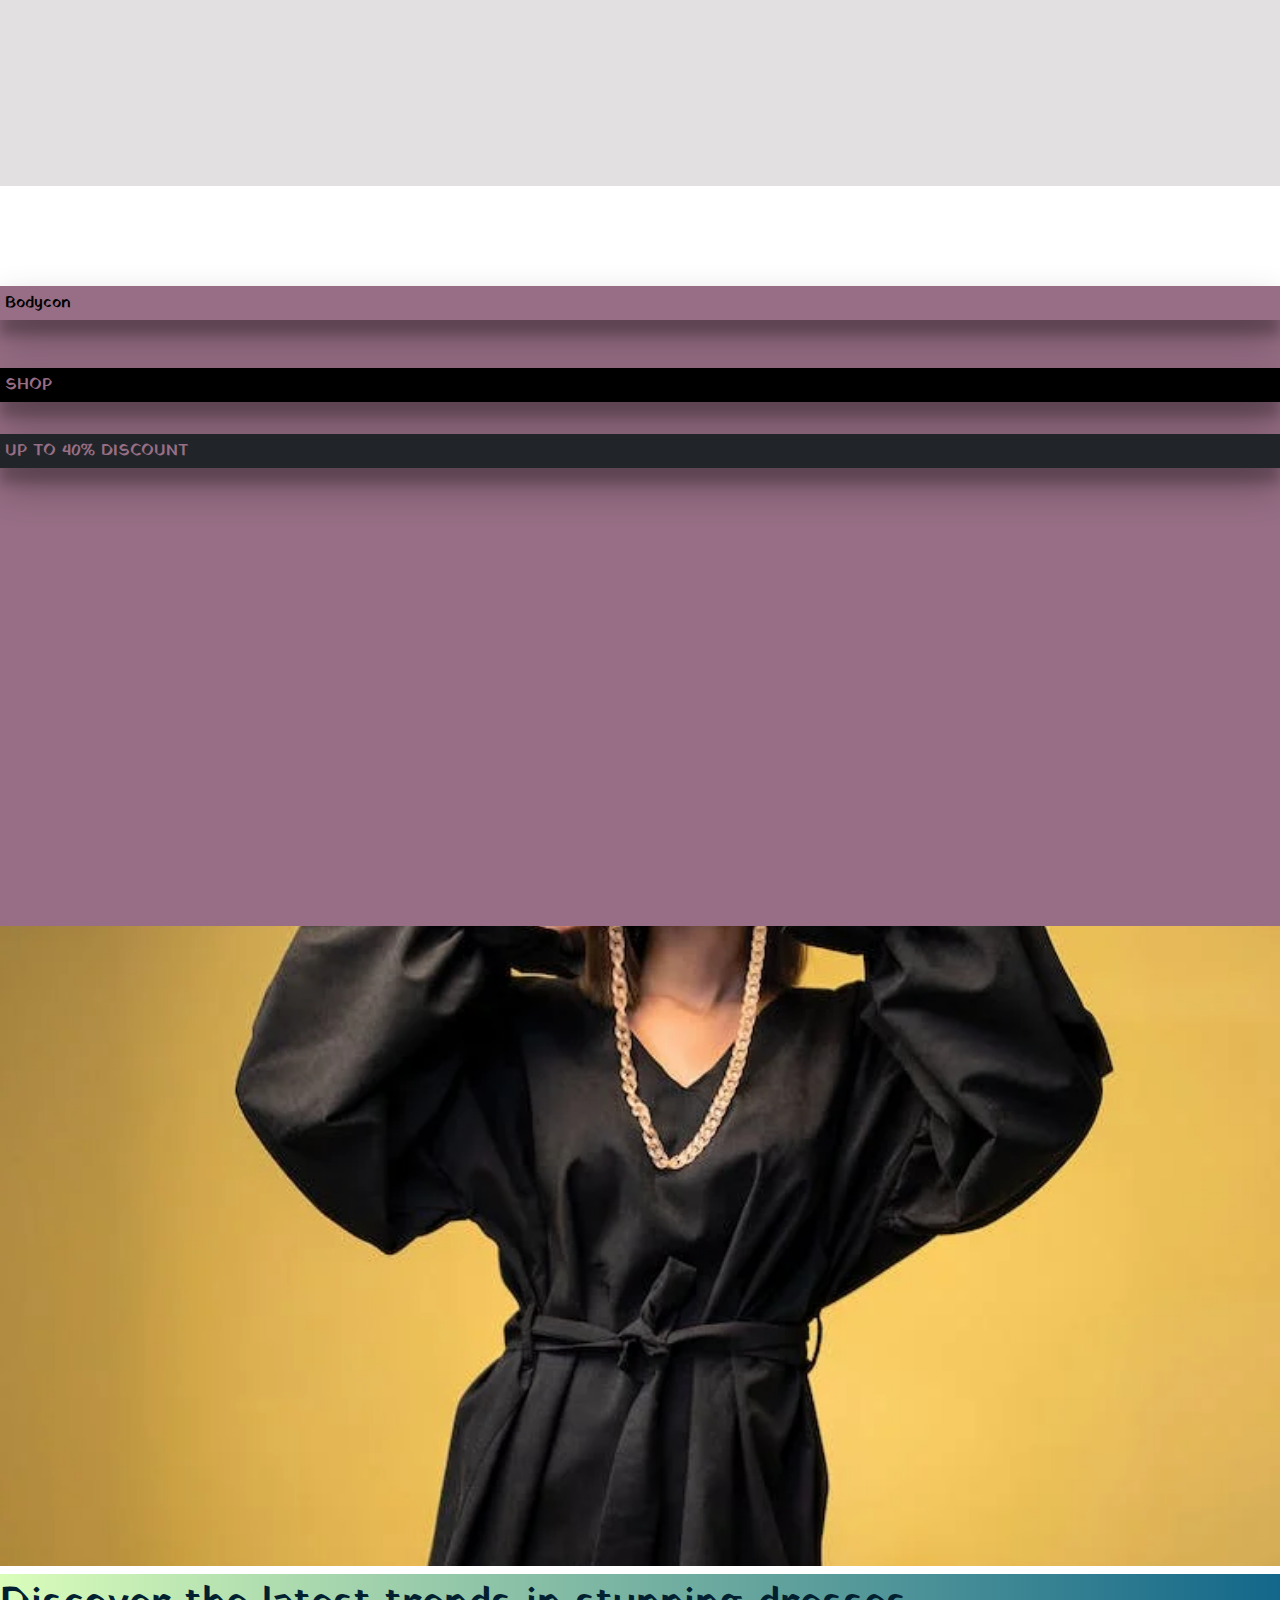
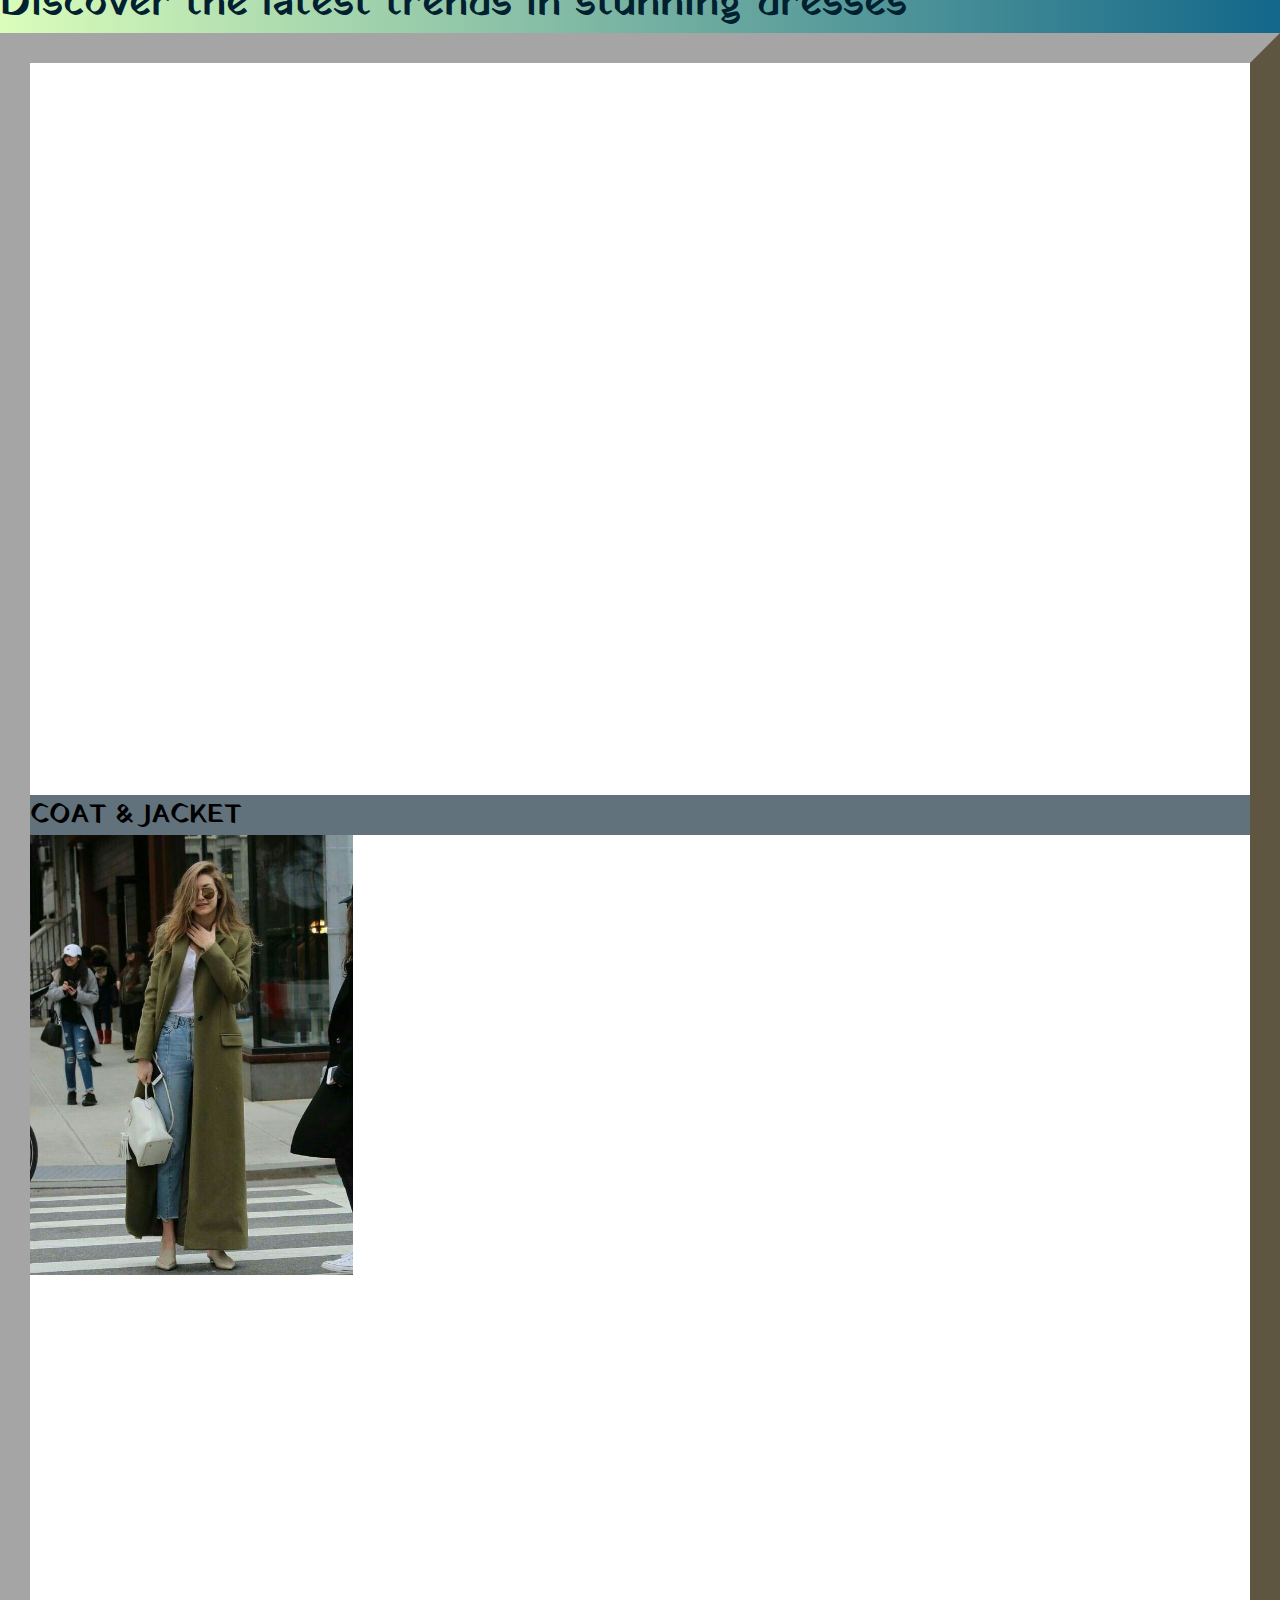
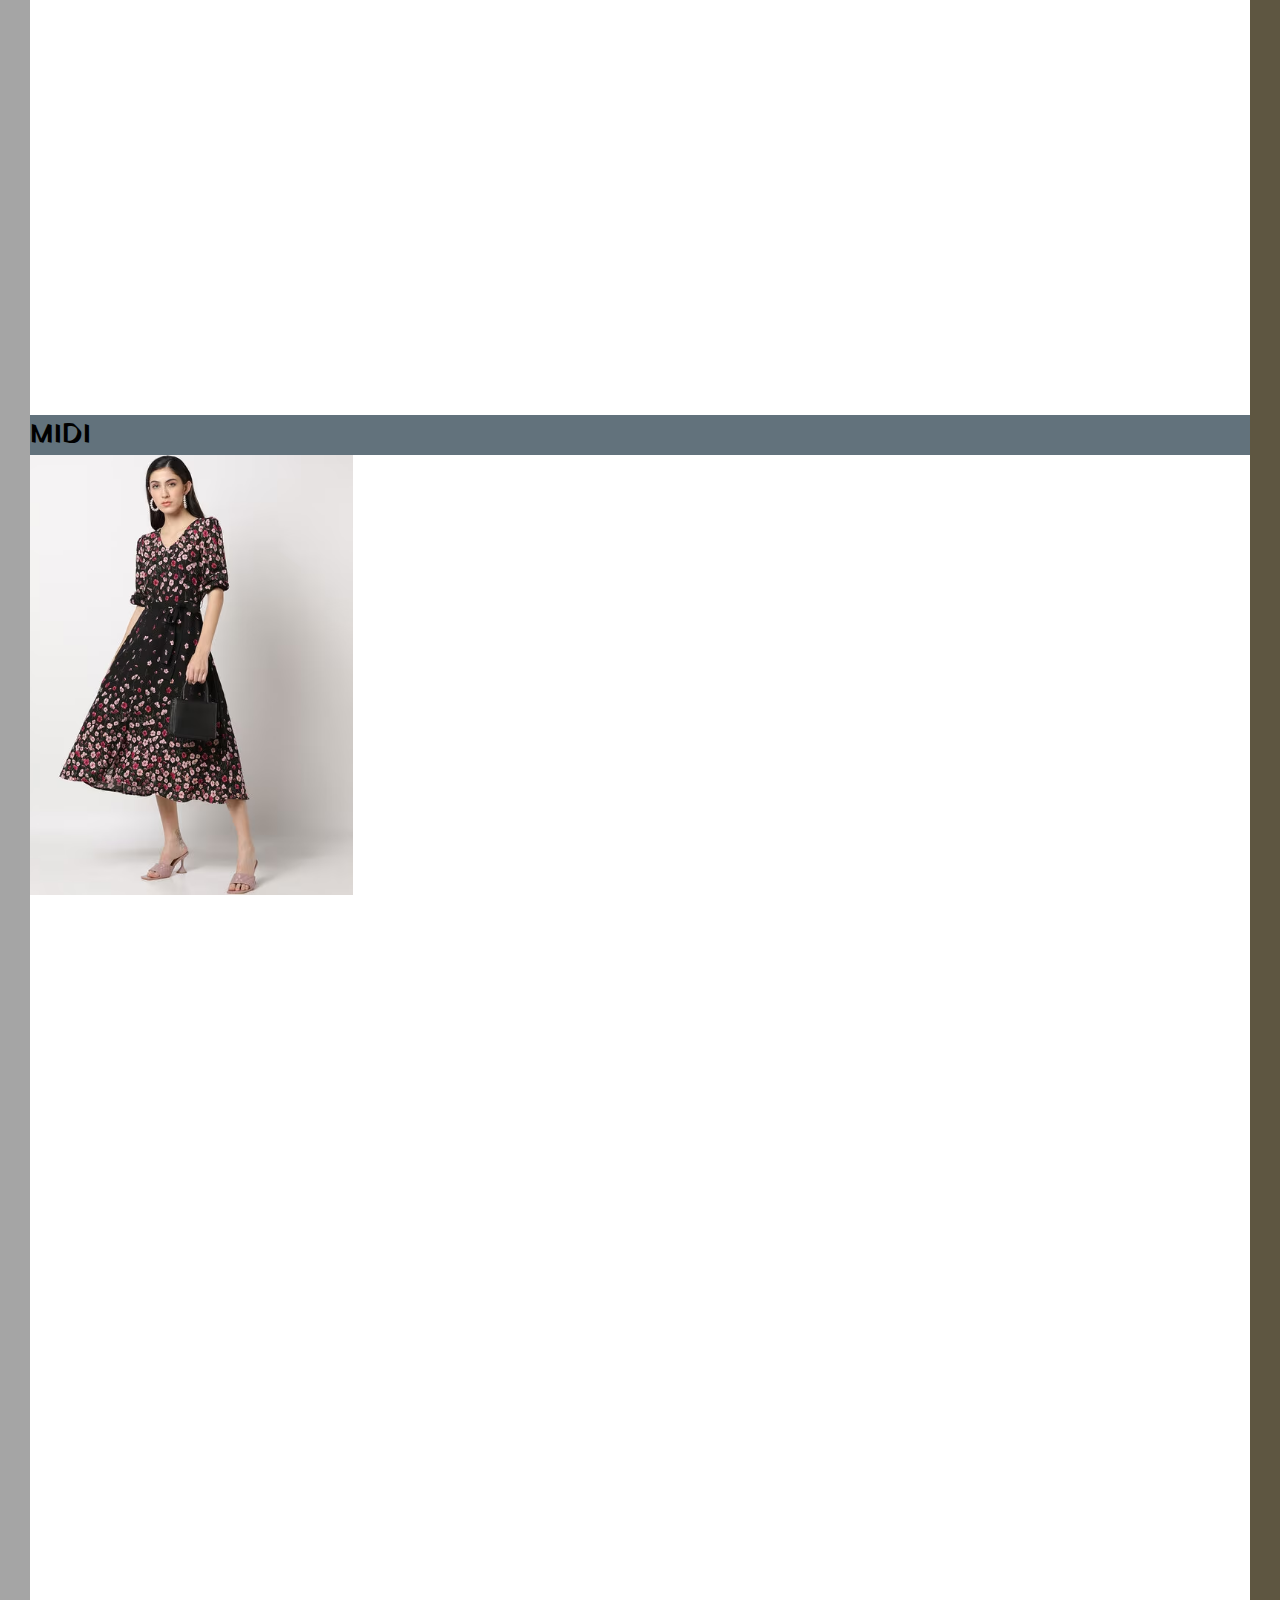
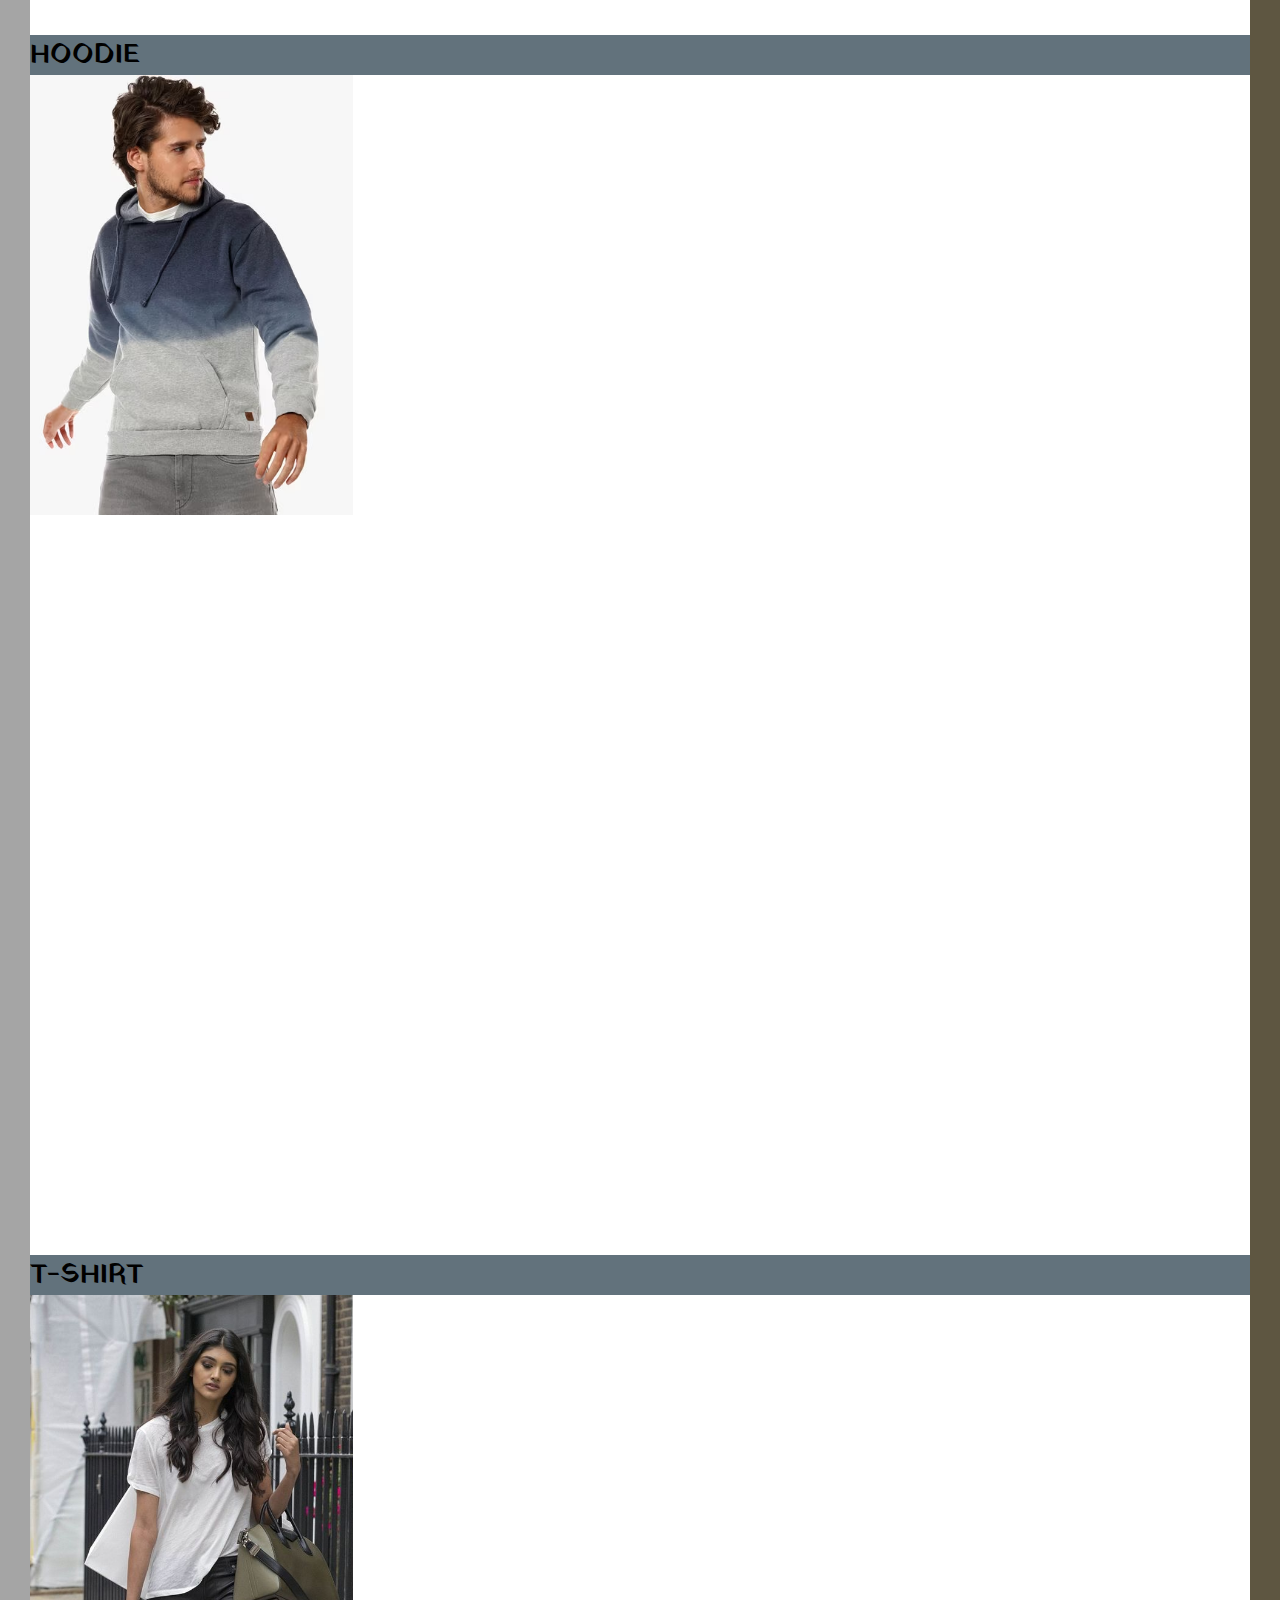
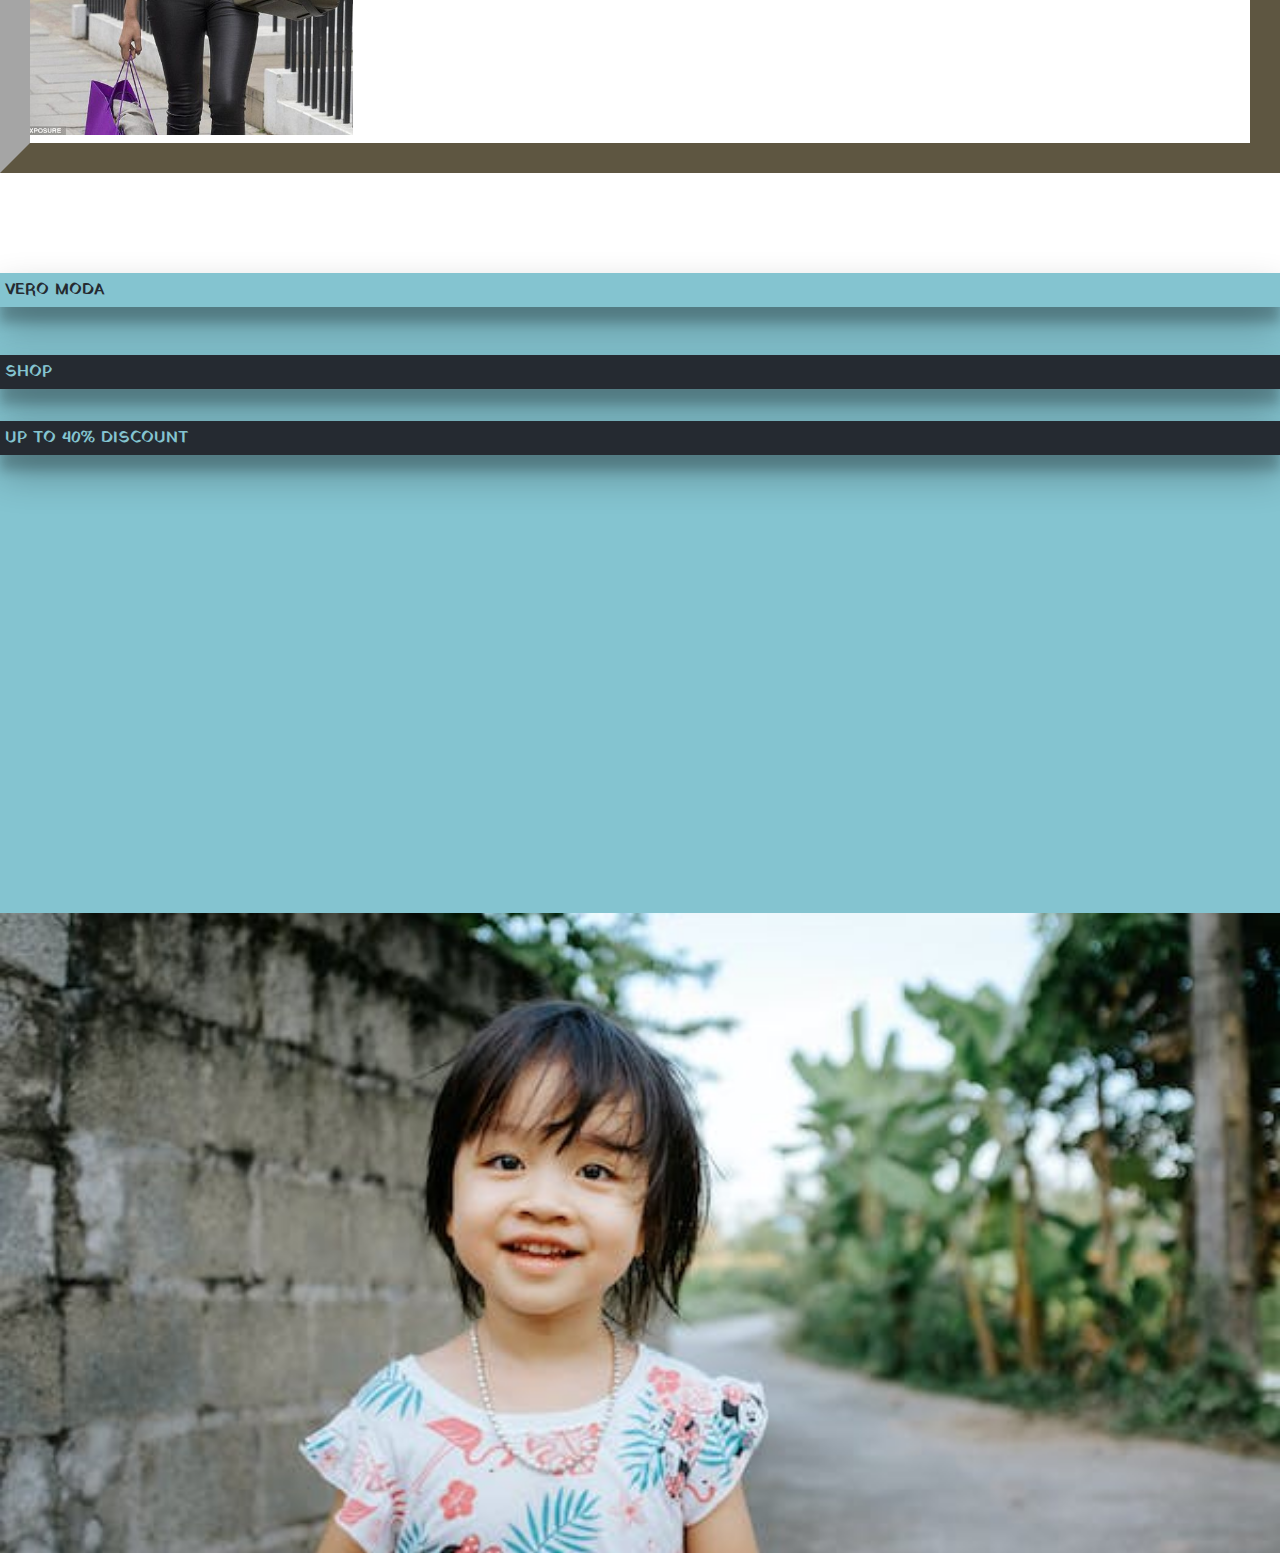
<file: trend.html>
<!DOCTYPE html>
<html>

<head>
    <link href="https://cdn.jsdelivr.net/npm/bootstrap@5.2.3/dist/css/bootstrap.min.css" rel="stylesheet"
        integrity="sha384-rbsA2VBKQhggwzxH7pPCaAqO46MgnOM80zW1RWuH61DGLwZJEdK2Kadq2F9CUG65" crossorigin="anonymous">
    <script src="https://cdn.jsdelivr.net/npm/@popperjs/core@2.11.6/dist/umd/popper.min.js"
        integrity="sha384-oBqDVmMz9ATKxIep9tiCxS/Z9fNfEXiDAYTujMAeBAsjFuCZSmKbSSUnQlmh/jp3"
        crossorigin="anonymous"></script>
    <script src="https://cdn.jsdelivr.net/npm/bootstrap@5.2.3/dist/js/bootstrap.min.js"
        integrity="sha384-cuYeSxntonz0PPNlHhBs68uyIAVpIIOZZ5JqeqvYYIcEL727kskC66kF92t6Xl2V"
        crossorigin="anonymous"></script>
</head>

<body>
    <link rel="stylesheet" type="text/css" href="men.css">
    <nav class="navbar navbar-expand-lg navbar-light fixed-top" id="navs">
        <div class="container-fluid">
            <a class="navbar-brand" href="#">ROCKFORT</a>
            <button class="navbar-toggler" type="button" data-bs-toggle="collapse" data-bs-target="#navis"
                aria-controls="navis" aria-expanded="false" aria-label="Toggle navigation">
                <span class="navbar-toggler-icon"></span>
            </button>
            <div class="collapse navbar-collapse" id="navis">
                <div class="formcontrol ms-lg-auto ms-md-auto">
                    <form class="d-flex" role="search">
                        <input class="form-control me-auto" type="search" placeholder="Search" aria-label="Search">
                        <button class="btn btn-outline" type="submit"><ion-icon class="searchicon"
                                name="search-outline"></ion-icon></button>
                    </form>
                </div>
                <ul class="navbar-nav ms-auto mb-2 mb-lg-0">
                    <li class="nav-item">
                        <a class="nav-link" aria-current="page" href="index.html">Home</a>
                      </li>
                      <li class="nav-item">
                        <a class="nav-link" href="#ourprod">Our collection</a>
                      </li>
                      <li class="nav-item dropdown">
<<<<<<< HEAD
                        <a class="nav-link" href="taptoorder.html">
=======
                        <a class="nav-link" href="#">
>>>>>>> b587389391ce3fab86f7f09a116d240daae32c2c
                          Order
                        </a>
                      </li>
                      <li class="nav-item">
                        <a class="nav-link" href="service.html">Service</a>
                      </li>
                </ul>
            </div>
        </div>
    </nav>

    <section style="background:#DAFDBA;">
        <div class="listh container-fluid col-lg-0 col-12 m-10 " id="collectionlisthid">
            <ul class="nav justify-content-center">
                <li class="nav-item"><a class="nav-link" href="men.html">Men</a></li>
                <li class="nav-item"><a class="nav-link" href="kids.html">Kids</a></li>
                <li class="nav-item"><a class="nav-link" href="women.html">Women</a></li>
                <li class="nav-item"><a class="nav-link" href="trend.html">Trend</a></li>
                <li class="nav-item"><a class="nav-link" href="brand.html">Brand</a></li>
            </ul>
        </div>
    </section>
    <main>
        <section id="main1">
            <div class="container-fluid">
                <div class="row">
                    <div class="col-xl-6 col-lg-6 col-md-6 col-12  p-0"><img
                            style="height:40rem; width: 100%;object-fit: cover; "
                            src="assets/tr.jpg"
                            alt="">
                    </div>
                    <div class="col-xl-6 col-lg-6 col-md-6 col-12  p-0"
                        style="background-color:#E2E0E0;height:40rem;color:#414F5A;">
                        <div class="text-center text-uppercase fs-1">Casual Shirt</div>
                        <div class="text-center col-lg-2 mx-auto  col-md-3 fs-4 rounded-pill p-1 pt-2"
                            style="margin-top: 3rem; color:#E2E0E0;background-color: #414F5A;">SHOP</div>
                        <div class="offer1 text-center fs-1"
                            style=" margin-top: 2rem; background-color:#414F5A; color:#E2E0E0;">UP
                            TO 40% DISCOUNT</div>
                    </div>
                </div>
            </div>
        </section>
        <section id="main1">
            <div class="container-fluid">
                <div class="row">
                    <div class="col-xl-6 col-lg-6 col-md-6 col-12  p-0"
                        style="background-color:#976E85; height: 40rem;">
                        <div class="text-center text-uppercase fs-1">Bodycon</div>
                        <div class="text-center col-lg-2 mx-auto  col-md-3 fs-4 rounded-pill p-1 pt-2"
                            style="margin-top: 3rem; color:#976E85;background-color: black;">SHOP</div>
                        <div class="offer1 text-center fs-1"
                            style=" margin-top: 2rem; background-color:#212529; color:#976E85;">UP
                            TO 40% DISCOUNT</div>
                    </div>
                    <div class="col-xl-6 col-lg-6 col-md-6 col-12  p-0"><img
                            style="width: 100%;height:40rem;object-fit: cover;"
                            src="assets/tr1.jpg"
                            alt="">
                    </div>
                </div>
            </div>
        </section>
        <div class=" capt container-fluid col-lg-0 h-25 col-12">
            <div class="text-center">Discover the latest
                trends in stunning dresses</div>
        </div>
        <section>
            <div class="row gx-0 gy-10 mb-0" id="product111">
                <div class=" hover1 col-md-6 col-lg-4 col-xl-3 p-1">
                    <div class="inner">
                        <div class="inner-item">
                            <div class="position-relative">
                                <div class="text-center position-absolute" id="poisi">
                                    COAT & JACKET
                                </div>
                            </div>
                            <div class="card-body">
                                <img src="assets/tt1.jpg"
                                    class="card-img">
                            </div>
                        </div>
                    </div>
                </div>
                <div class=" hover1 col-md-6 col-lg-4 col-xl-3 p-1">
                    <div class="inner">
                        <div class="inner-item">
                            <div class="position-relative">
                                <div class="text-center position-absolute" id="poisi">
                                MIDI
                                </div>
                            </div>
                            <div class="card-body">
                                <img src="assets/tt2.jpg"
                                    class="card-img">
                            </div>
                        </div>
                    </div>
                </div>
                <div class=" hover1 col-md-6 col-lg-4 col-xl-3 p-1">
                    <div class="inner">
                        <div class="inner-item">
                            <div class="position-relative">
                                <div class="text-center position-absolute" id="poisi">
                            HOODIE
                                </div>
                            </div>
                            <div class="card-body">
                                <img src="assets/tt3.jpg"
                                    class="card-img">
                            </div>
                        </div>
                    </div>
                </div>
                <div class=" hover1 col-md-6 col-lg-4 col-xl-3 p-1">
                    <div class="inner">
                        <div class="inner-item">
                            <div class="position-relative">
                                <div class="text-center position-absolute" id="poisi">
                                     T-SHIRT
                                </div>
                            </div>
                            <div class="card-body">
                                <img src="assets/tt4.jpg"
                                    class="card-img">
                            </div>
                        </div>
                    </div>
                </div>

            </div>
        </section>
        <section id="main1">
            <div class="container-fluid">
                <div class="row">
                    <div class="col-xl-6 col-lg-6 col-md-6 col-12  p-0"
                        style=" background-color:#84C4D0; height: 40rem;">
                        <div class="text-center fs-1" style="color:#252a31;">VERO MODA</div>
                        <div class="text-center col-lg-2 mx-auto  col-md-3 fs-4 rounded-pill p-1 pt-2"
                            style="margin-top: 3rem; color:#84C4D0;background-color:#252a31;">SHOP</div>
                        <div class="offer1 text-center fs-1"
                            style=" margin-top: 2rem; background-color:#252a31; color:#84C4D0;">UP
                            TO 40% DISCOUNT</div>
                    </div>
                    <div class="col-xl-6 col-lg-6 col-md-6 col-12  p-0"><img
                            style="width: 100%;height:40rem;object-fit: cover;"
                            src="assets/tr8.jpeg">
                    </div>
                </div>
            </div>
        </section>
        
    </main>
</body>
</html>
</file>
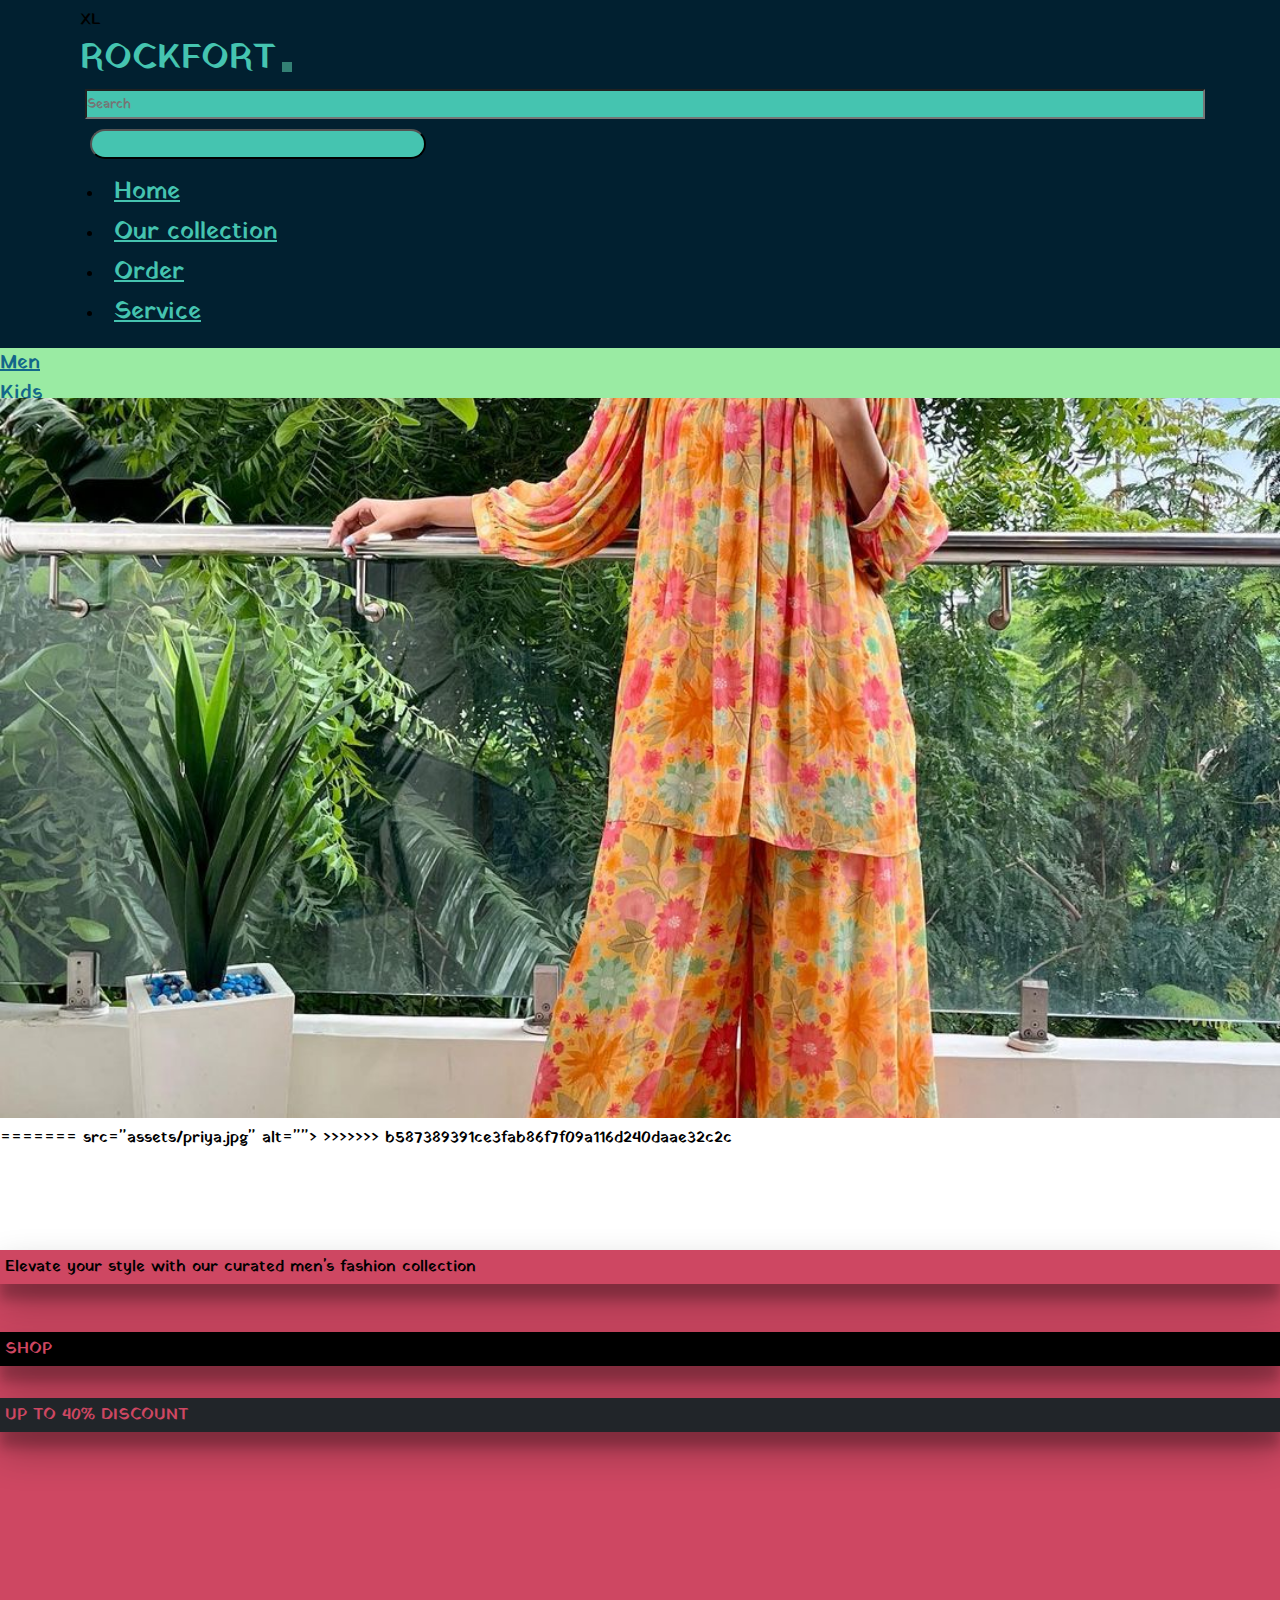
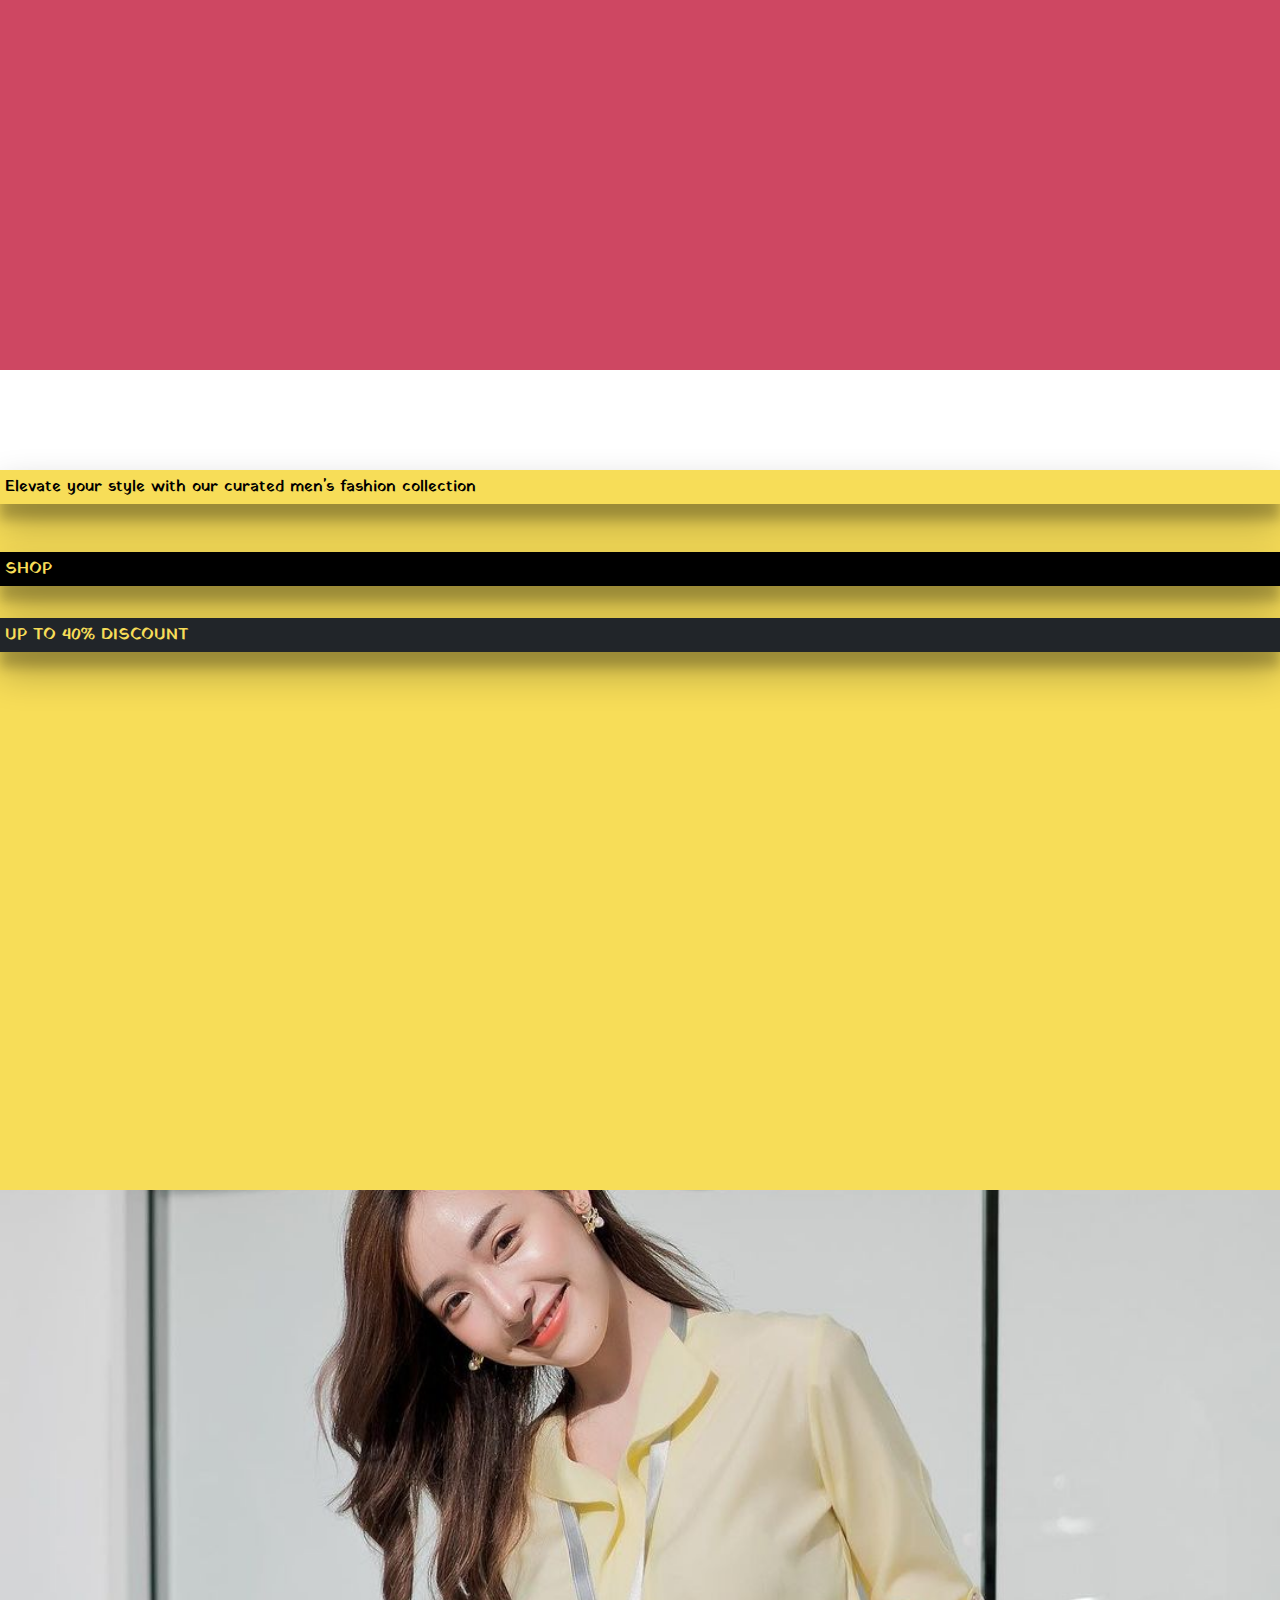
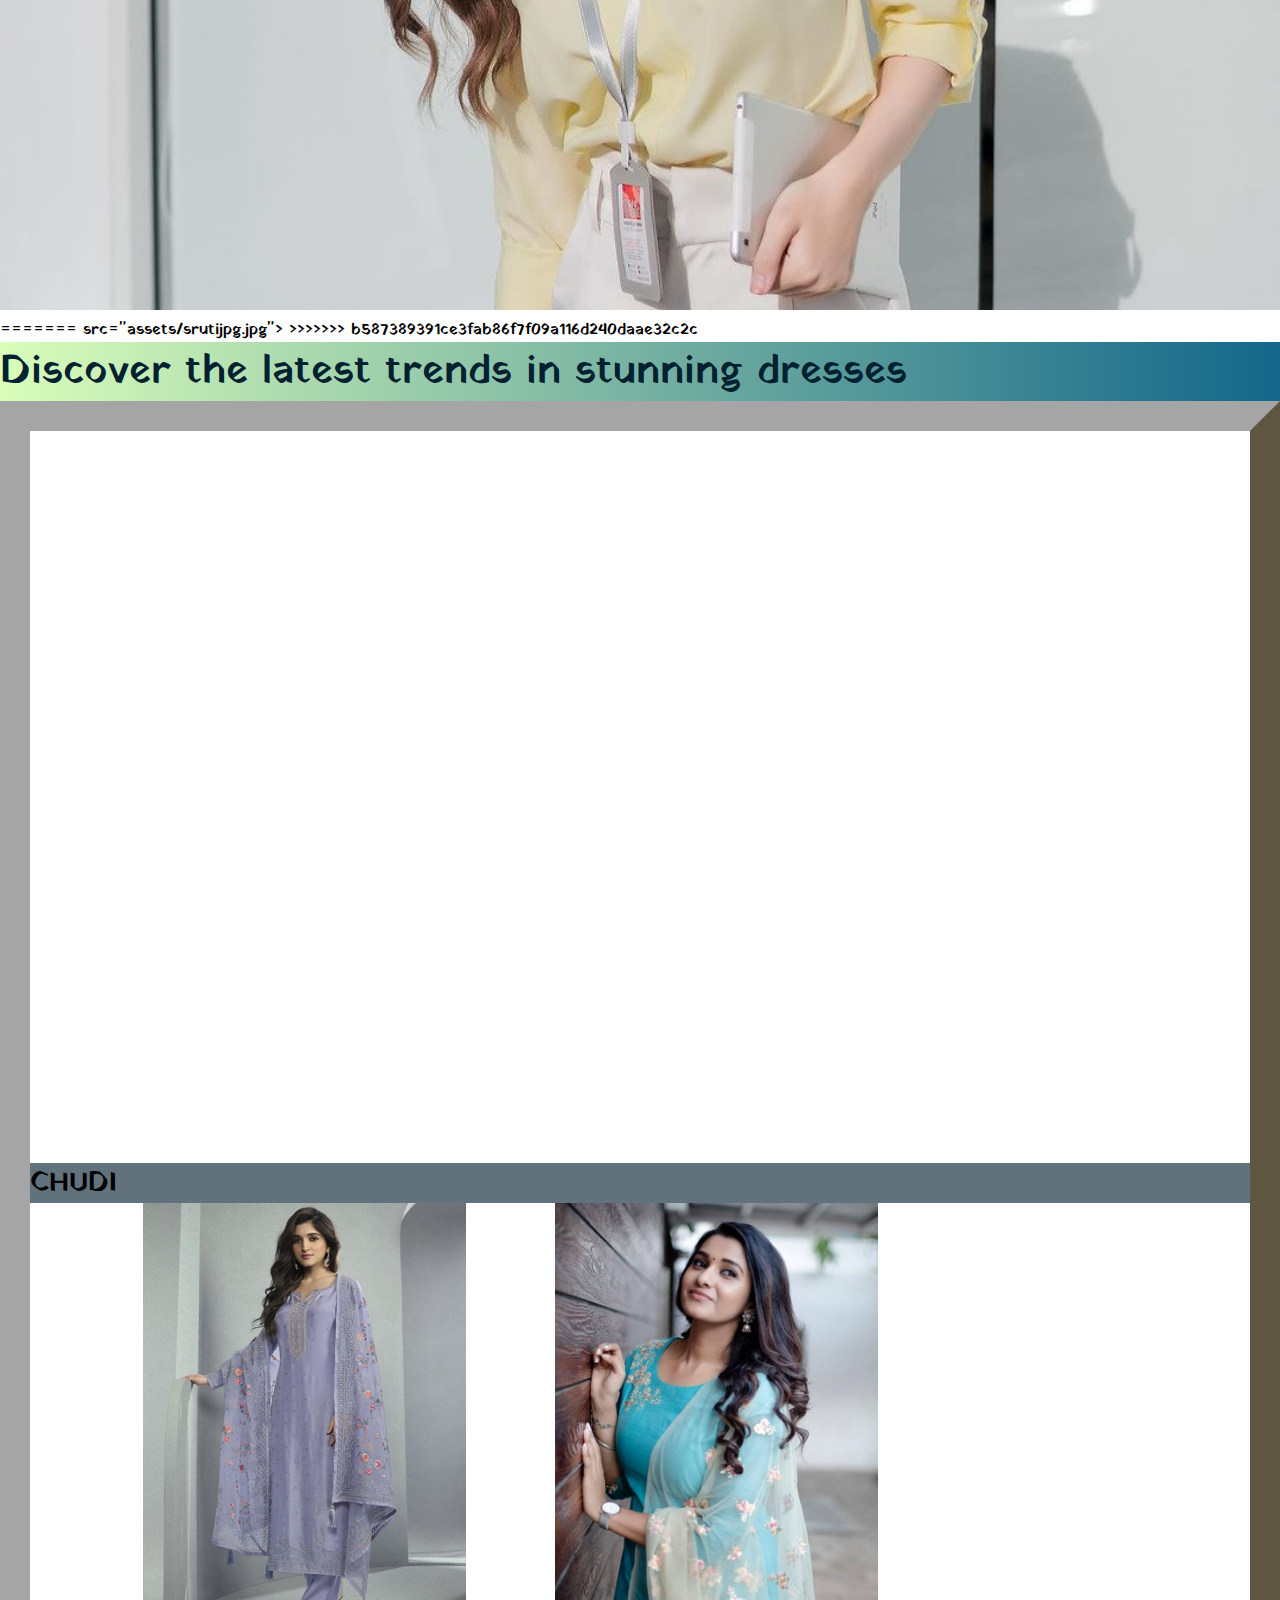
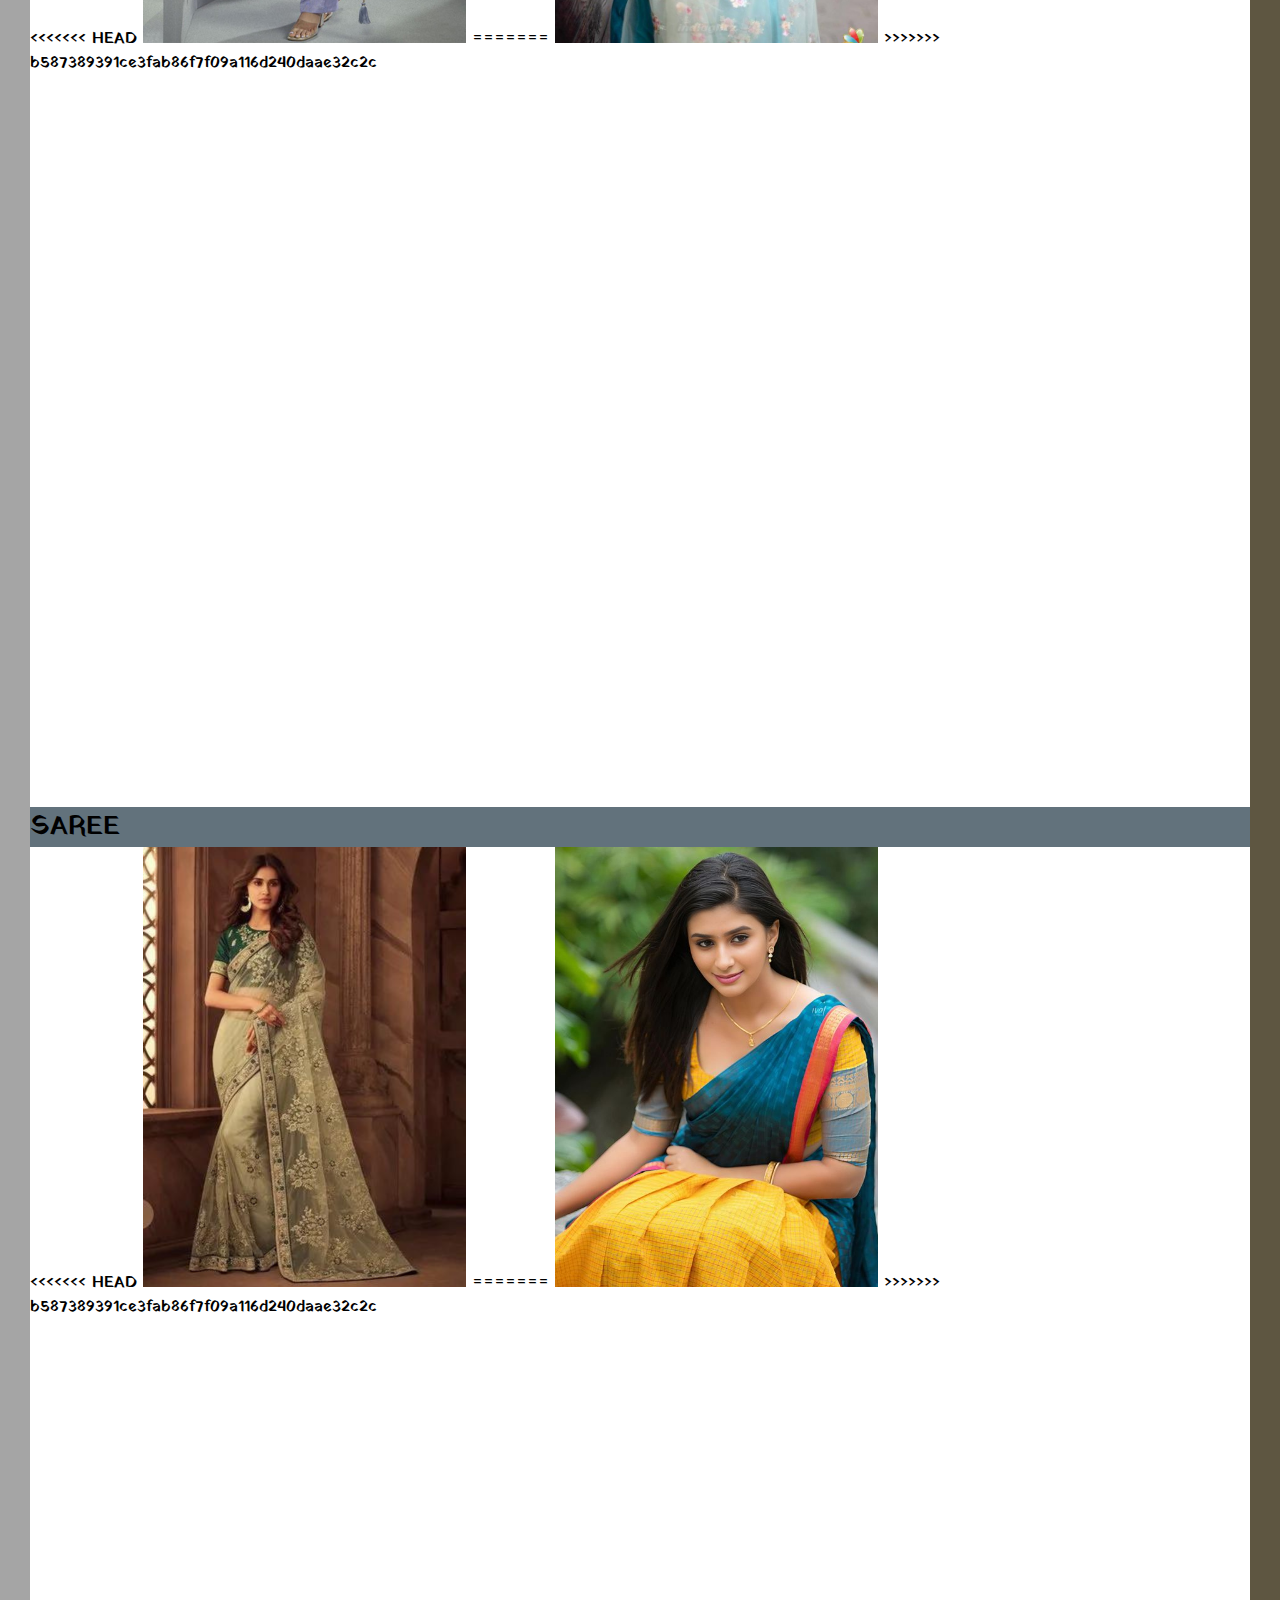
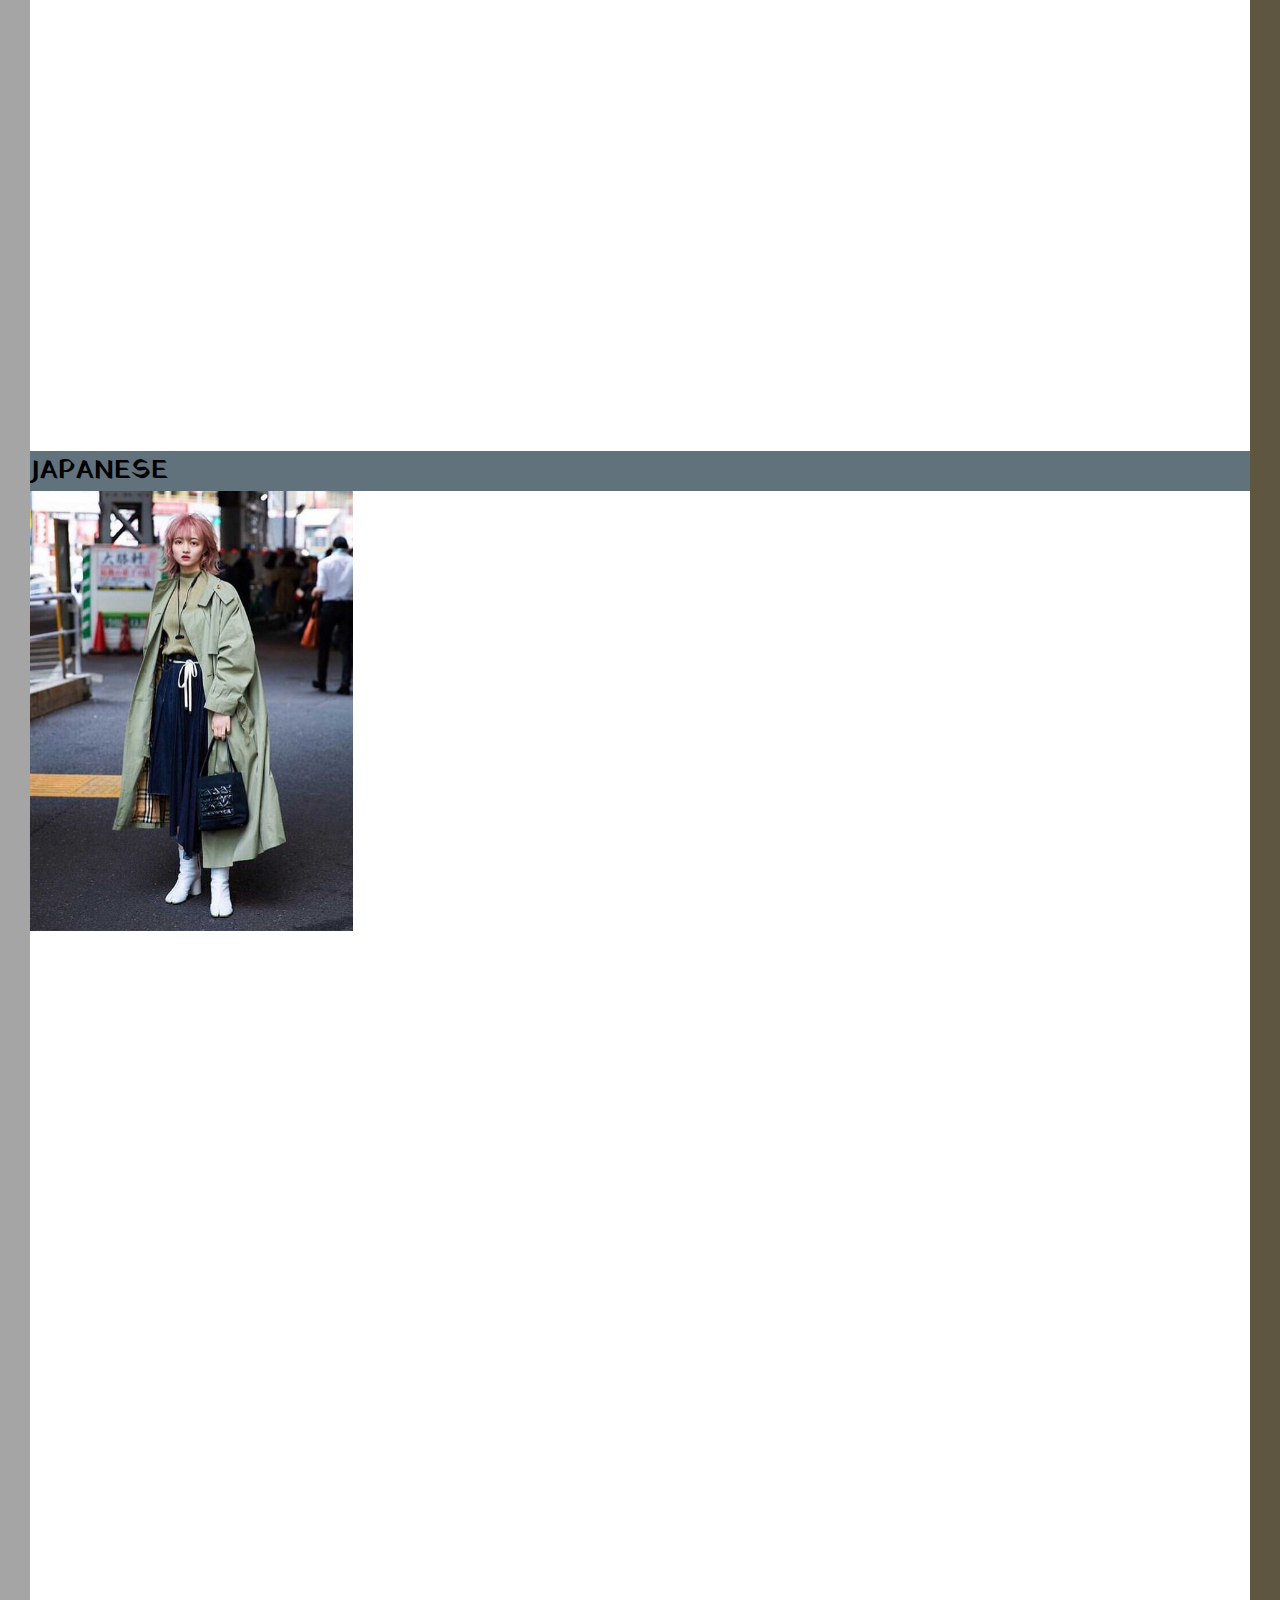
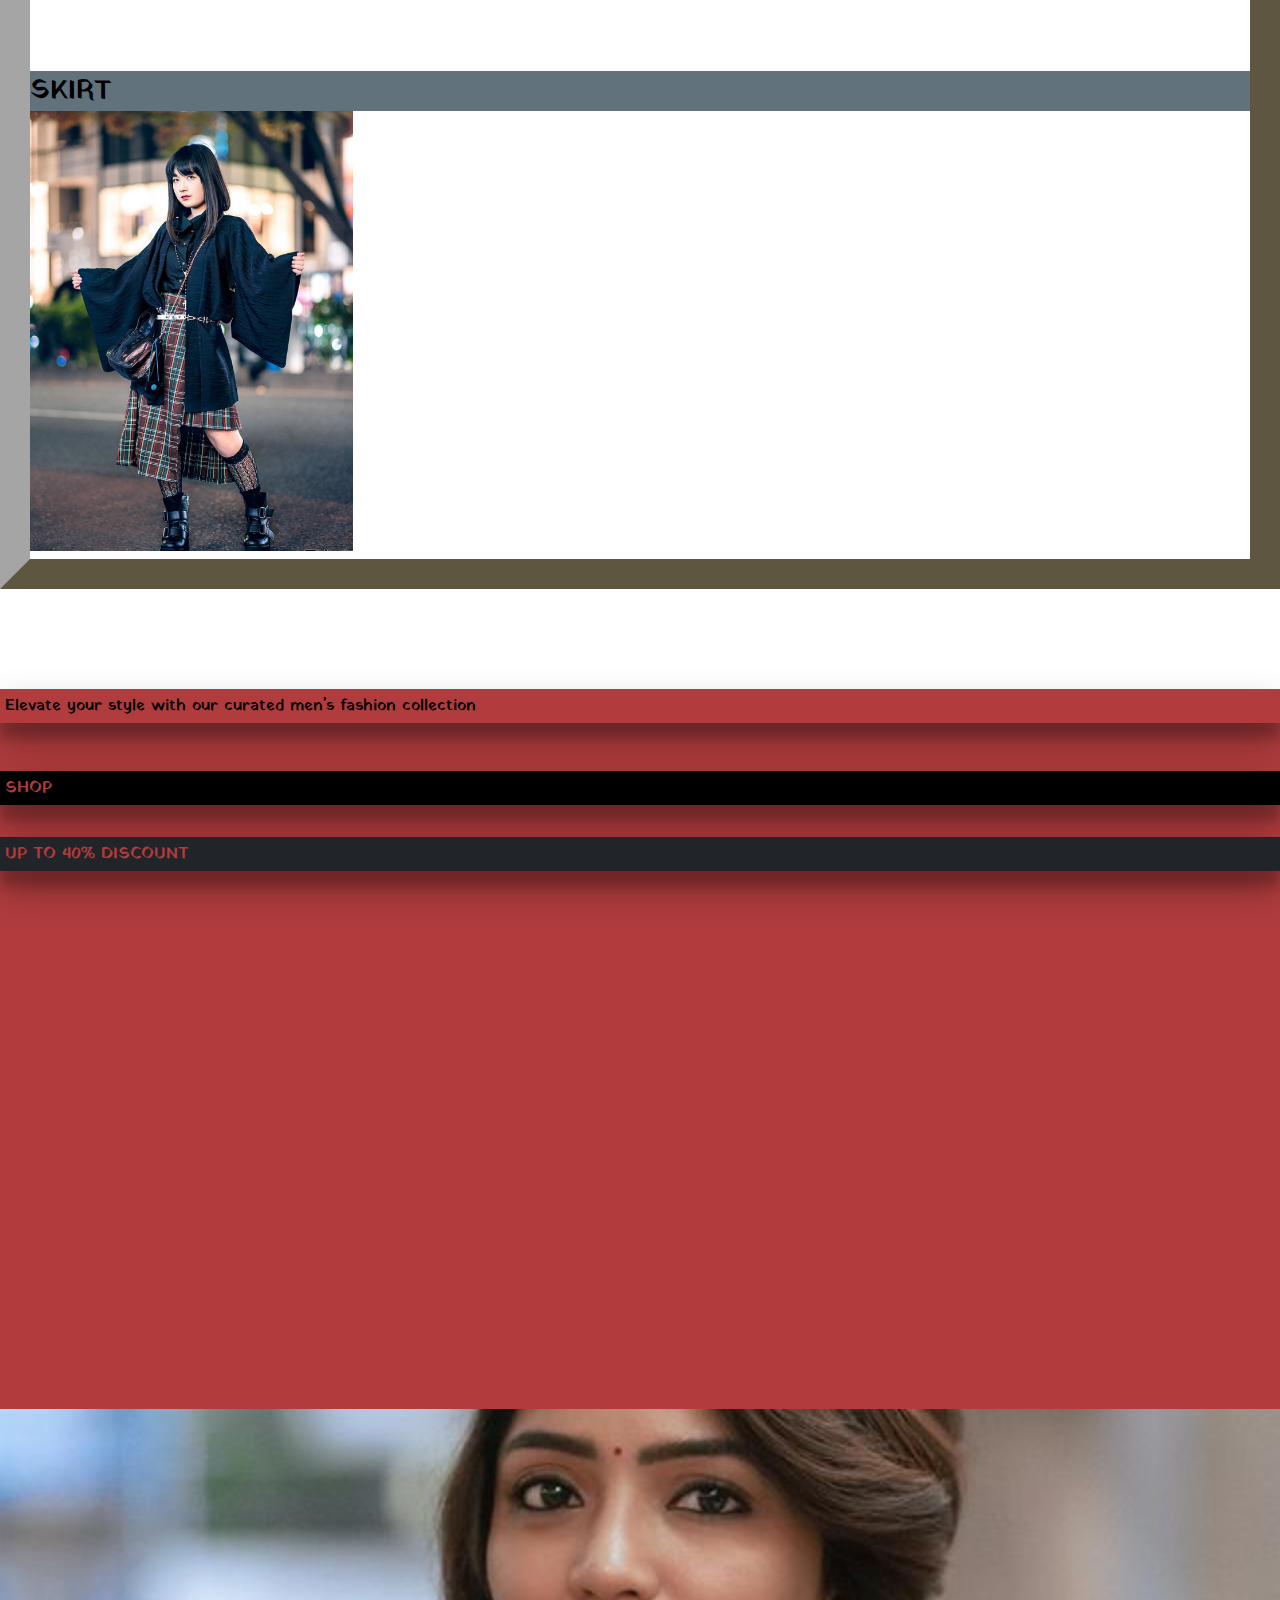
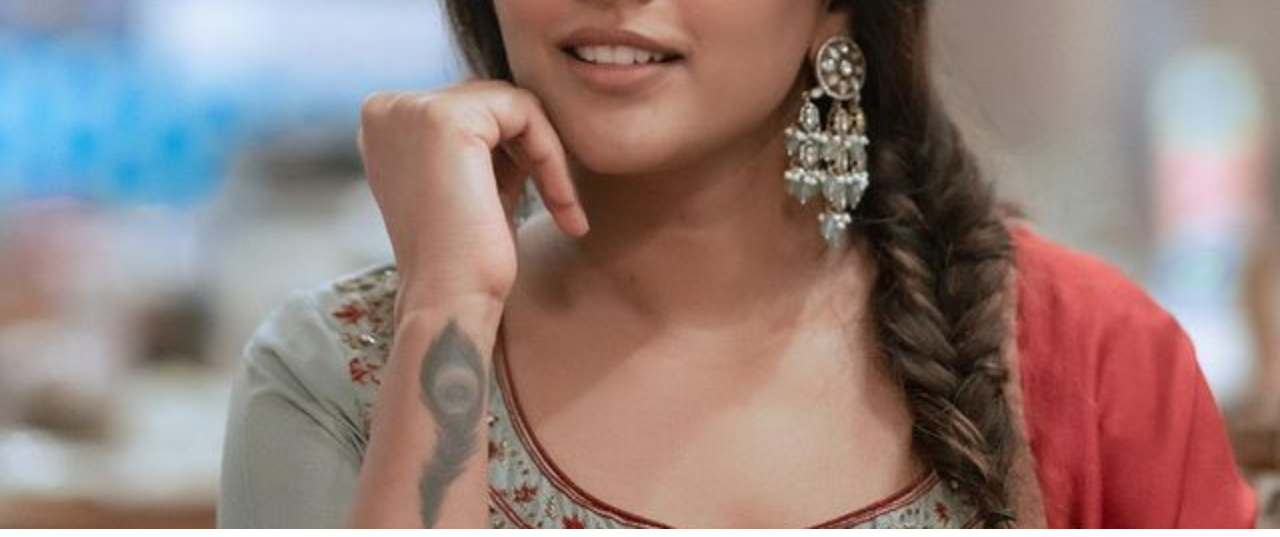
<file: women.html>
<!DOCTYPE html>
<html>

<head>
  <link href="https://cdn.jsdelivr.net/npm/bootstrap@5.2.3/dist/css/bootstrap.min.css" rel="stylesheet"
    integrity="sha384-rbsA2VBKQhggwzxH7pPCaAqO46MgnOM80zW1RWuH61DGLwZJEdK2Kadq2F9CUG65" crossorigin="anonymous">
  <script src="https://cdn.jsdelivr.net/npm/@popperjs/core@2.11.6/dist/umd/popper.min.js"
    integrity="sha384-oBqDVmMz9ATKxIep9tiCxS/Z9fNfEXiDAYTujMAeBAsjFuCZSmKbSSUnQlmh/jp3"
    crossorigin="anonymous"></script>
  <script src="https://cdn.jsdelivr.net/npm/bootstrap@5.2.3/dist/js/bootstrap.min.js"
    integrity="sha384-cuYeSxntonz0PPNlHhBs68uyIAVpIIOZZ5JqeqvYYIcEL727kskC66kF92t6Xl2V"
    crossorigin="anonymous"></script>
</head>

<body>


  <link rel="stylesheet" type="text/css" href="men.css">
  <nav class="navbar navbar-expand-lg navbar-light fixed-top" id="navs">
    <div class="container-fluid">
      <a class="navbar-brand" href="#">ROCKFORT</a>
      <button class="navbar-toggler" type="button" data-bs-toggle="collapse" data-bs-target="#navis"
        aria-controls="navis" aria-expanded="false" aria-label="Toggle navigation">
        <span class="navbar-toggler-icon"></span>
      </button>
      <div class="collapse navbar-collapse" id="navis">
        <div class="formcontrol ms-lg-auto ms-md-auto">
          <form class="d-flex" role="search">
            <input class="form-control me-auto" type="search" placeholder="Search" aria-label="Search">
            <button class="btn btn-outline" type="submit"><ion-icon class="searchicon"
                name="search-outline"></ion-icon></button>
          </form>
        </div>
        <ul class="navbar-nav ms-auto mb-2 mb-lg-0">
          <li class="nav-item">
            <a class="nav-link" aria-current="page" href="index.html">Home</a>
          </li>
          <li class="nav-item">
            <a class="nav-link" href="#ourprod">Our collection</a>
          </li>
          <li class="nav-item dropdown">
            <a class="nav-link" href="taptoorder.html">
              Order
            </a>
          </li>
          <li class="nav-item">
            <a class="nav-link" href="service.html">Service</a>
          </li>
        </ul>
      </div>
    </div>
  </nav>
  <section style="background:#DAFDBA;">
    <div class="listh container-fluid col-lg-0 col-12 m-10 " id="collectionlisthid">
      <ul class="nav justify-content-center">
        <li class="nav-item"><a class="nav-link" href="men.html">Men</a></li>
        <li class="nav-item"><a class="nav-link" href="kids.html">Kids</a></li>
        <li class="nav-item"><a class="nav-link" href="women.html">Women</a></li>
        <li class="nav-item"><a class="nav-link" href="trend.html">Trend</a></li>
        <li class="nav-item"><a class="nav-link" href="brand.html">Brand</a></li>
      </ul>
    </div>
  </section>
  <main>
    <section id="main1">
      <div class="container-fluid">
        <div class="row">
          <div class="col-xl-6 col-lg-6 col-md-6 col-12  p-0"><img style="height:45rem; width: 100%;object-fit: cover;"
<<<<<<< HEAD
              src="assets/25.jpg" alt="">
=======
              src="assets/priya.jpg" alt="">
>>>>>>> b587389391ce3fab86f7f09a116d240daae32c2c
          </div>
          <div class="col-xl-6 col-lg-6 col-md-6 col-12  p-0" style="background-color:#CE4762;height:45rem;">
            <div class="text-center fs-1">Elevate your style with our curated men's fashion
              collection</div>
            <div class="text-center col-lg-2 mx-auto  col-md-3 fs-4 rounded-pill p-1 pt-2"
              style="margin-top: 3rem; color:#CE4762;background-color: black;">SHOP</div>
            <div class="offer1 text-center fs-1" style=" margin-top: 2rem; background-color:#212529; color:#CE4762;">UP
              TO 40% DISCOUNT</div>
          </div>
        </div>
      </div>
    </section>
    <section id="main1">
      <div class="container-fluid">
        <div class="row">
          <div class="col-xl-6 col-lg-6 col-md-6 col-12  p-0" style="background-color:#F7DD58; height:45rem;">
            <div class="text-center fs-1">Elevate your style with our curated men's fashion
              collection</div>
            <div class="text-center col-lg-2 mx-auto  col-md-3 fs-4 rounded-pill p-1 pt-2"
              style="margin-top: 3rem; color:#F7DD58;background-color: black;">SHOP</div>
            <div class="offer1 text-center fs-1" style=" margin-top: 2rem; background-color:#212529; color:#F7DD58;">UP
              TO 40% DISCOUNT</div>
          </div>
          <div class="col-xl-6 col-lg-6 col-md-6 col-12  p-0"><img style="width: 100%;height:45rem;object-fit: cover;"
<<<<<<< HEAD
              src="assets/26.jpg">
=======
              src="assets/srutijpg.jpg">
>>>>>>> b587389391ce3fab86f7f09a116d240daae32c2c
          </div>

        </div>
      </div>
    </section>
    <div class=" capt container-fluid col-lg-0 h-25 col-12">
      <div class="text-center">Discover the latest
        trends in stunning dresses</div>
    </div>
    <section>
      <div class="row gx-0 gy-10 mb-0" id="product111">
        <div class=" hover1 col-md-6 col-lg-4 col-xl-3 p-1">
          <div class="inner">
            <div class="inner-item">
              <div class="position-relative">
                <div class="text-center position-absolute" id="poisi">
                  CHUDI
                </div>
              </div>
              <div class="card-body">
<<<<<<< HEAD
                <img src="assets/27.png" class="card-img">
=======
                <img src="assets/women.jpg" class="card-img">
>>>>>>> b587389391ce3fab86f7f09a116d240daae32c2c
              </div>
            </div>
          </div>
        </div>
        <div class=" hover1 col-md-6 col-lg-4 col-xl-3 p-1">
          <div class="inner">
            <div class="inner-item">
              <div class="position-relative">
                <div class="text-center position-absolute" id="poisi">
                  SAREE
                </div>
              </div>
              <div class="card-body">
<<<<<<< HEAD
                <img src="assets/28.png" class="card-img">
=======
                <img src="assets/w1.jpg" class="card-img">
>>>>>>> b587389391ce3fab86f7f09a116d240daae32c2c
              </div>
            </div>
          </div>
        </div>
        <div class=" hover1 col-md-6 col-lg-4 col-xl-3 p-1">
          <div class="inner">
            <div class="inner-item">
              <div class="position-relative">
                <div class="text-center position-absolute" id="poisi">
                  JAPANESE
                </div>
              </div>
              <div class="card-body">
                <img src="assets/w2.jpg" class="card-img">
              </div>
            </div>
          </div>
        </div>
        <div class=" hover1 col-md-6 col-lg-4 col-xl-3 p-1">
          <div class="inner">
            <div class="inner-item">
              <div class="position-relative">
                <div class="text-center position-absolute" id="poisi">
                  SKIRT
                </div>
              </div>
              <div class="card-body">
                <img src="assets/w3.jpg" class="card-img">
              </div>
            </div>
          </div>
        </div>
      </div>
    </section>
    <section id="main1">
      <div class="container-fluid">
        <div class="row">
          <div class="col-xl-6 col-lg-6 col-md-6 col-12  p-0" style="background-color:#B13C3E; height:45rem;">
            <div class="text-center fs-1">Elevate your style with our curated men's fashion
              collection</div>
            <div class="text-center col-lg-2 mx-auto  col-md-3 fs-4 rounded-pill p-1 pt-2"
              style="margin-top: 3rem; color:#B13C3E;background-color: black;">SHOP</div>
            <div class="offer1 text-center fs-1" style=" margin-top: 2rem; background-color:#212529; color:#B13C3E;">UP
              TO 40% DISCOUNT</div>
          </div>
          <div class="col-xl-6 col-lg-6 col-md-6 col-12  p-0"><img style="width: 100%;height:45rem;object-fit: cover;"
              src="assets/eesha.jpg" alt="">
          </div>
        </div>
      </div>
    </section>
  </main>
</body>
</html>
</file>
<file: 1ORDER.css>
*{
    margin: 0;
    left: 0;
    top: 0;
    padding: 0;
    box-sizing: border-box;
}
body{
    overflow-x: hidden;

}
header{
    padding: 10px 30px;
    background-color: aqua;
}
.container{
    display: flex;
    justify-content: center;
    align-items: center;
    flex-wrap: wrap;
    padding: 4rem;
    grid-gap:10px;
    box-shadow: rgba(50, 50, 93, 0.25) 0px 30px 60px -12px inset, rgba(0, 0, 0, 0.3) 0px 18px 36px -18px inset;}
.card{
  display: grid;
  grid-template-columns: repeat(autofit,minmax(220px,auto));
  gap: 0.3rem;
  padding: 10px;
  justify-content: center;
  align-content: center;
background-color:rgb(12, 12, 51);
border: 2px solid blueviolet;
position: relative;
box-shadow: 0 2px 4px rgba(0, 0, 0, 0.1); }
.add-cart{
  position: absolute;
top: 245px;
left: 180px;

}
img{
    height: 200px;
    width: 200px;
}
.pic{
    overflow: hidden;

}
.pic:hover img{
transform: scale(1.2);
}
.card-img{
    transition: all 0.4s ease-out;
    object-fit: cover;
}

.card-title{
    font-size: 20px;
    color: aqua;
text-align: center;
}
.card-rate{
    font-size: 15px;
    color: aqua;
}
#icon{ 
    height: 20px;
    width: 20px;
    font-size: 20px;
    color: aliceblue;
}
.Cartbtn i{
    color:green;
    height: 30px;
    width: 30px;
    font-size: 20px;
right: 200px;
padding: 5px;
background: black;
border: none;
}
.cart-div{
 position: relative;
 left: 90%;
}
.title-h{
 font-size: 20px;
    margin-top: 10px;
}

.cart{
    position: fixed;
    top: 0;
    left: 100%;
    width: 300px;
    height: 100vh;
    overflow-y:auto;
    overflow-x: hidden;
    padding: 20px;
    background-color: white;
    box-shadow: 0 1px 4px rgba(40, 37, 37, 0.1);
    z-index: 110;
    transition: 0.4s;
}
.cart-active{
left: 79%;
    transition: 0.4s;
 
    }
.close-btn i{
    font-size: 20px;
    border: none;
}
.cartitemstitle{
font-size: 20px;
font-weight: 900;
}
.title-close{
    display: flex;
    justify-content: space-between;
    margin-bottom: 20px;
}
.cart-box{
    display: grid;
    grid-template-columns: 32% 50% 18%;
    align-items: center;
    gap: 1rem;
padding-right: 20px;
    padding-bottom: 20px;
}
.cart img{
height: 70px;
width: 80px;
}
.cart .card-title{
    text-align: center;
}
.cart-price{
    display: flex;
    justify-content: space-between;
    margin-bottom: 10px;
}
.quantity{
    width: 35px;
}
#deleted{
    padding: 10px;
margin-bottom: 10px;
    font-size: 20px;
    color: red;
}
.place-order{
    padding: 10px 5px;
    font-size: 15px;
    font-weight: 700;
    background: blue;
}
</file>
<file: men.css>
@import url('https://fonts.googleapis.com/css2?family=Yatra+One&display=swap');

*{margin: 0;
padding: 0;
left: 0;
top: 0;
right: 0;
box-sizing: border-box;
font-family: 'Yatra One', cursive;}
#navs{
    position: sticky;
    padding: 0.5rem 5rem;
    left: 0;
    top:0;
    z-index:100;
    background: #012030;
}

 .navbar .navbar-brand{
    color: #45C4B0;
    text-decoration: none;
    font-size: 35px;
 }   
.navbar-light .navbar-toggler{
   
   border: 5px solid #338074;
}
.navbar-light .navbar-toggler-icon{
   background-image: url("data:image/svg+xml,%3csvg xmlns='http://www.w3.org/2000/svg' viewBox='0 0 30 30'%3e%3cpath stroke='rgba%28255,0,0,1%29' stroke-linecap='round' stroke-miterlimit='10' stroke-width='2' d='M4 7h22M4 15h22M4 23h22'/%3e%3c/svg%3e");
}
 .formcontrol input{
  font-size: 13px;
  width: 100%;
  height: 30px;
  margin: 5px ;
    background-color:#45C4B0;
 }   
 .formcontrol input:hover{
    background-color: #338074;
 }
 
 .formcontrol button{
    width:30%;
    height: 30px;
    margin:5px 10px;
    border-radius: 150px;
    padding: 8px;
    background-color: #45C4B0;
 }
 .formcontrol button:hover{
    background-color: #338074;
 }
 .navbar-nav .nav-item .nav-link{
   font-size: 20px;
   color: #45C4B0;
}
.navbar-nav .nav-item .nav-link:hover{
  width: 30%;
   background-color: #45C4B0;
   border-radius: 70px;
  box-sizing: border-box;
  color: #012030; 
  padding: 2px;
  }

#collectionlisthid {
  height:50px;
   background:#9AEBA3;
}
#collectionlisthid .nav .nav-item .nav-link
{
   color: #13678A;
   font-size: 20px;
   border-bottom: 5px solid transparent;
}
#collectionlisthid .nav .nav-item .nav-link:hover
{
   color: #012030;
   border-bottom: 3px solid gold;
}
.capt{
   background: linear-gradient(to right, #DAFDBA, #13678A);   
}
.capt :hover{
   transition: 0.9s;
   transform: scale(1.1);
}
.capt .text-center{
 color: #012030;
    font-size: 40px;
}

body{
    overflow-x: scroll;
}

#men-f1 :hover{
    background-color: #FBA563; 
    color: #FBA563;
    
    transition: 0.9s;
   transform: scale(1.04);
 }
 #men-f1{
    background-color: #FBA563; 
    color: #085368;

 }

 menu{
   scroll-snap-type:y mandatory; height: 100vh;
 }
 section{
   scroll-snap-align: start;
 }
 #main1 .text-center{
   padding: 5px;   margin-top:100px;
   box-shadow: rgba(0, 0, 0, 0.3) 0px 19px 38px, rgba(0, 0, 0, 0.22) 0px 15px 12px;
 }
 #main1 .text-center:hover{
   transition: 0.5s;
   transition-timing-function:ease-out ;
   transform: scale(1.01);
    -webkit-box-shadow: 10px 10px 32px 5px rgba(0,0,0,0.75);
            -moz-box-shadow: 10px 10px 32px 5px rgba(0,0,0,0.75);
            box-shadow: 10px 10px 32px 5px rgba(0,0,0,0.75);
}
#product111 {
border: 30px solid red;
border-left:30px solid #A5A5A5;
border-top:30px solid  #A5A5A5;
border-right:30px solid #5E5641;
border-bottom:30px solid #5E5641;
}
.inner{
   overflow: hidden;
}
.inner .inner-item{
   transition: all 0.9s ease;
}
.inner:hover .inner-item{
   transform: scale(1.09);
}

#product111 img{
   height: 420px;
   border: 2px;
   object-fit:cover;
width:19.6rem;
}
#main{
   overflow: hidden;
}
#main1 .container-fluid .row{
   transition-duration: 1s;
   transition-property: transform;
}
#main1:hover .row{
   transform: scale(1.01);
}
#product111 #poisi{
   font-size: 1.7rem;  }





   /*  MEDIA QUERY*/

@media (min-width: 576px) {
   #navs::before {
     content: "SM";
   }
   #product111 img{
      height:440px;
     border:0;
      object-fit:cover;
   width:15.5rem;
   }
 }

 @media (min-width: 768px) {
   #navs::before {
     content: "MD";
   }
  
   #product111 img{
      height:1060px;
     border:0;
      object-fit:cover;
  width: 28.7rem;
   }
   #product111 #poisi{
      font-size: 3rem;
      cursor: pointer; user-select: none;margin-top: 110%; background-color: #62727C;}
      .navbar-nav{
         padding: 0.5rem;
         margin-left: 1rem;
      }
         .navbar-nav .nav-item{
       padding:0.09rem;
         }
         .navbar-nav .nav-item .nav-link{
          font-size: 1.50rem;
          padding:0.099rem;
         }
         #secnav{
            top: 6.3rem;
         }
       }
       

 @media (min-width: 992px) {
   #navs::before {
     content: "LG";
   }
   #product111 img{
      height:440px;
     border:0;
      object-fit:cover;
   width:20.2rem;
   }
 }
 
 @media (min-width: 1200px) {
   #navs::before {
     content: "XL";
   }
   #product111 img{
      height:440px;
     border:0;
      object-fit:cover;
   width:20.2rem;
   }#product111 #poisi{
      font-size: 1.7rem;
      cursor: pointer; user-select: none;margin-top: 60%; background-color: #62727C;}
      .navbar-nav .nav-item{
         padding: 2px;
      }
         .navbar-nav .nav-item .nav-link{
          font-size: 1.499rem;
          padding:0.5rem;
         }
         .navbar-nav .nav-item .nav-link:hover{
            width: 100%;
             height: 42px;
             background-color: #45C4B0;
             border-radius: 70px;
            box-sizing: border-box;
            color: #012030; 
            padding:0.5rem;
            }
   }
 
 
 @media (min-width: 1400px) {
   #navs::before {
     content: "XXL";
   }
 }
</file>
<file: kids.css>
@import url('https://fonts.googleapis.com/css2?family=Yatra+One&display=swap');

*{margin: 0;
padding: 0;
left: 0;
top: 0;
right: 0;
box-sizing: border-box;
font-family: 'Yatra One', cursive;}
#navs{
    position: sticky;
    padding: 0.5rem 5rem;
    left: 0;
    top:0;
    z-index:100;
    background: #012030;
}

 .navbar .navbar-brand{
    color: #45C4B0;
    font-size: 35px;
    text-decoration: none;
 }   
.navbar-light .navbar-toggler{
   
   border: 5px solid #338074;
}
.navbar-light .navbar-toggler-icon{
   background-image: url("data:image/svg+xml,%3csvg xmlns='http://www.w3.org/2000/svg' viewBox='0 0 30 30'%3e%3cpath stroke='rgba%28255,0,0,1%29' stroke-linecap='round' stroke-miterlimit='10' stroke-width='2' d='M4 7h22M4 15h22M4 23h22'/%3e%3c/svg%3e");
}
 .formcontrol input{
  font-size: 13px;
  width: 100%;
  height: 30px;
  margin: 5px ;
    background-color:#45C4B0;
 }   
 .formcontrol input:hover{
    background-color: #338074;
 }
 
 .formcontrol button{
    width:30%;
    height: 30px;
    margin:5px 10px;
    border-radius: 150px;
    padding: 8px;
    background-color: #45C4B0;
 }
 .formcontrol button:hover{
    background-color: #338074;
 }
 .navbar-nav .nav-item .nav-link{
   font-size: 20px;
   color: #45C4B0;
}
.navbar-nav .nav-item .nav-link:hover{
  width: 30%;
   background-color: #45C4B0;
   border-radius: 70px;
  box-sizing: border-box;
  color: #012030; 
  padding: 2px;
  }


#collectionlisthid {
  height:50px;
   background:#9AEBA3;
}
#collectionlisthid .nav .nav-item .nav-link
{
   color: #13678A;
   font-size: 20px;
   border-bottom: 5px solid transparent;
}
#collectionlisthid .nav .nav-item .nav-link:hover
{
   color: #012030;
   border-bottom: 3px solid gold;
}
.capt{
   background: linear-gradient(to right, #DAFDBA, #13678A);   
}
.capt :hover{
   transition: 0.9s;
   transform: scale(1.1);
}
.capt .text-center{
 color: #012030;
    font-size: 40px;
}

body{
    overflow-x: scroll;
}
#men-img{
    background-image: url(https://images.pexels.com/photos/2531553/pexels-photo-2531553.jpeg?auto=compress&cs=tinysrgb&w=1260&h=750&dpr=1);
 
}
#men-f1 :hover{
    background-color: #FBA563; 
    color: #FBA563;
    
    transition: 0.9s;
   transform: scale(1.04);
 }
 #men-f1{
    background-color: #FBA563; 
    color: #085368;

 }

 menu{
   scroll-snap-type:y mandatory; height: 100vh;
 }
 section{
   scroll-snap-align: start;
 }
 #main1 .text-center{
   padding: 5px;   margin-top:100px;
   box-shadow: rgba(0, 0, 0, 0.3) 0px 19px 38px, rgba(0, 0, 0, 0.22) 0px 15px 12px;
 }
 #main1 .text-center:hover{
   transition: 0.5s;
   transition-timing-function:ease-out ;
   transform: scale(1.01);
    -webkit-box-shadow: 10px 10px 32px 5px rgba(0,0,0,0.75);
            -moz-box-shadow: 10px 10px 32px 5px rgba(0,0,0,0.75);
            box-shadow: 10px 10px 32px 5px rgba(0,0,0,0.75);
}
#product111 {
border: 30px solid red;
border-left:30px solid #A5A5A5;
border-top:30px solid  #A5A5A5;
border-right:30px solid #5E5641;
border-bottom:30px solid #5E5641;
}
.inner{
   overflow: hidden;
}
.inner .inner-item{
   transition: all 0.9s ease;
}
.inner:hover .inner-item{
   transform: scale(1.09);
}

#product111 img{
   height: 420px;
   border: 2px;
   object-fit:cover;
width:19.6rem;
}
#main{
   overflow: hidden;
}
#main1 .container-fluid .row{
   transition-duration: 1s;
   transition-property: transform;
}
#main1:hover .row{
   transform: scale(1.01);
}
#product111 #poisi{
   font-size: 1.7rem;

      
   }
/*  MEDIA QUERY*/

@media (min-width: 576px) {
   #navs::before {
     content: "SM";
   }
   #product111 img{
      height:440px;
     border:0;
      object-fit:cover;
   width:15.5rem;
   }
 }

 @media (min-width: 768px) {
   #navs::before {
     content: "MD";
   }
  
   #product111 img{
      height:1060px;
     border:0;
      object-fit:cover;
  width: 28.7rem;
   }
   #product111 #poisi{
      font-size: 3rem;
      cursor: pointer; user-select: none;margin-top: 110%; background-color: #62727C;}
      .navbar-nav{
         padding: 0.5rem;
         margin-left: 1rem;
      }
         .navbar-nav .nav-item{
       padding:0.09rem;
         }
         .navbar-nav .nav-item .nav-link{
          font-size: 1.50rem;
          padding:0.099rem;
         }
      
      
         #secnav{
            top: 6.3rem;
         }}
 @media (min-width: 992px) {
   #navs::before {
     content: "LG";
   }
   #product111 img{
      height:440px;
     border:0;
      object-fit:cover;
   width:20.2rem;
   }
 }
 
 @media (min-width: 1200px) {
   #navs::before {
     content: "XL";
   }
   #product111 img{
      height:440px;
     border:0;
      object-fit:cover;
   width:20.2rem;
   }#product111 #poisi{
      font-size: 1.7rem;
      cursor: pointer; user-select: none;margin-top: 60%; background-color: #62727C;}
      .navbar-nav .nav-item{
         padding: 2px;
      }
      .navbar-nav .nav-item{
         padding: 2px;
      }
         .navbar-nav .nav-item .nav-link{
          font-size: 1.499rem;
          padding:0.5rem;
         }
         .navbar-nav .nav-item .nav-link:hover{
            width: 100%;
             height: 42px;
             background-color: #45C4B0;
             border-radius: 70px;
            box-sizing: border-box;
            color: #012030; 
            padding:0.5rem;
            }
   }
 
 
 @media (min-width: 1400px) {
   #navs::before {
     content: "XXL";
   }
 }
</file>
<file: order.css>
<<<<<<< HEAD
@import url('https://fonts.googleapis.com/css2?family=Yatra+One&display=swap');

*{margin: 0;
padding: 0;
left: 0;
top: 0;
right: 0;
box-sizing: border-box;
font-family: 'Yatra One', cursive;}

#cards{
    box-shadow: rgba(0, 0, 0, 0.3) 0px 19px 38px, rgba(0, 0, 0, 0.22) 0px 15px 12px;
overflow: hidden;
position: relative;
}
#cards img{
    transform: scale(1) ;
transition: all 0.4s ease-out;
}
.btncart {
   background-color: #f0f0f0;
   border: none;
   cursor: pointer;
 }
 .btncart i {
   color: red;
   height: 30px;
   width: 30px;
   font-size: 25px;
 }
#cards img:hover{
    transform: scale(1.09);
}
.Cartbtn{
   font-size: 20px;
   width:50px;
   position:relative;
   left: 90%;
   height: 50px;
   border-radius: 50px;
   padding: auto;
   background: #012030;
   color: #45C4B0;
}
.Cartbtn:hover{
   color: #012030;
   background:#45C4B0;
}

.cart{
   width: 400px;
   height: 100vh;
   position: fixed;

z-index: 100;
}



nav{
   max-width: 1200px;
}
=======
@import url('https://fonts.googleapis.com/css2?family=Yatra+One&display=swap');

*{margin: 0;
padding: 0;
left: 0;
top: 0;
right: 0;
box-sizing: border-box;
font-family: 'Yatra One', cursive;}

#cards{
    box-shadow: rgba(0, 0, 0, 0.3) 0px 19px 38px, rgba(0, 0, 0, 0.22) 0px 15px 12px;
overflow: hidden;
position: relative;
}
#cards img{
    transform: scale(1) ;
transition: all 0.4s ease-out;
}
.btncart {
   background-color: #f0f0f0;
   border: none;
   cursor: pointer;
 }
 .btncart i {
   color: red;
   height: 30px;
   width: 30px;
   font-size: 25px;
 }
#cards img:hover{
    transform: scale(1.09);
}
.Cartbtn{
   font-size: 20px;
   width:50px;
   position:relative;
   left: 90%;
   height: 50px;
   border-radius: 50px;
   padding: auto;
   background: #012030;
   color: #45C4B0;
}
.Cartbtn:hover{
   color: #012030;
   background:#45C4B0;
}

.cart{
   width: 400px;
   height: 100vh;
   position: fixed;

z-index: 100;
}



nav{
   max-width: 1200px;
}
>>>>>>> b587389391ce3fab86f7f09a116d240daae32c2c
</file>
<file: p1.css>
<<<<<<< HEAD
.class1{
    font-size: 30px;
    background-color:yellow;

}

.class2{text-align: center;

color: brown;
}
#id1{
    color: green;
}
h1{
    font-size: 50px;
    color: brown;
}
.c1{
    color: brown;
}
#i1{
    color: brown;
}
h1{
    color: brown;
=======
.class1{
    font-size: 30px;
    background-color:yellow;

}

.class2{text-align: center;

color: brown;
}
#id1{
    color: green;
}
h1{
    font-size: 50px;
    color: brown;
}
.c1{
    color: brown;
}
#i1{
    color: brown;
}
h1{
    color: brown;
>>>>>>> b587389391ce3fab86f7f09a116d240daae32c2c
}
</file>
<file: service.css>
<<<<<<< HEAD
@import url('https://fonts.googleapis.com/css2?family=Yatra+One&display=swap');

*{margin: 0;
padding: 0;
left: 0;
top: 0;
right: 0;
box-sizing: border-box;
font-family: 'Yatra One', cursive;}
#navs{
    position:sticky;
     padding: 0.5rem 5rem;
     left: 0;
     top:0;
     z-index: 100;    
     background: #012030;
 } 
  .navbar .navbar-brand{
     color: #45C4B0;
     text-decoration: none;
     font-size: 35px;
  }   
 .navbar-light .navbar-toggler{
    
    border: 5px solid #338074;
 }
 .navbar-light .navbar-toggler-icon{
    background-image: url("data:image/svg+xml,%3csvg xmlns='http://www.w3.org/2000/svg' viewBox='0 0 30 30'%3e%3cpath stroke='rgba%28255,0,0,1%29' stroke-linecap='round' stroke-miterlimit='10' stroke-width='2' d='M4 7h22M4 15h22M4 23h22'/%3e%3c/svg%3e");
 }
  .formcontrol input{
   font-size: 13px;
   width: 100%;
   height: 30px;
   margin: 5px ;
     background-color:#45C4B0;
  }   
  .formcontrol input:hover{
     background-color: #338074;
  }
  
  .formcontrol button{
     width:30%;
     height: 30px;
     margin:5px 10px;
     border-radius: 150px;
     padding: 8px;
     background-color: #45C4B0;
  }
  .formcontrol button:hover{
     background-color: #338074;
  }
  .navbar-nav .nav-item .nav-link{
   font-size: 20px;
   color: #45C4B0;
}
.navbar-nav .nav-item .nav-link:hover{
  width: 30%;
   background-color: #45C4B0;
   border-radius: 70px;
  box-sizing: border-box;
  color: #012030; 
  padding: 2px;
  }


 #collectionlisthid {
   height:50px;
    background:#9AEBA3;
 }
 
 #collectionlisthid .nav .nav-item .nav-link
 {
    color: #13678A;
    font-size: 20px;
    border-bottom: 5px solid transparent;
 }
 #collectionlisthid .nav .nav-item .nav-link:hover
 {
    color: #012030;
    border-bottom: 3px solid gold;
 }

   section img{
        height: 30rem;
        width: 80%;
        margin: 5rem;
         object-fit: cover;
    }
    #servicetext{
    margin-top:20px ;
      font-size:3rem;
    }
     .text-center{
        padding: 0.5rem;
     }
     div .text-center{
     font-size:1.5rem ; 
     }
    ul{
        list-style: none;
        font-size:1.5rem;
        padding: 0.4rem;
        padding-top: 0;
    }

@media (max-width: 980px) {
    section img{
        height: 27rem;
        width: 80%;
        margin: 5rem;
         object-fit: cover;
    }
    #servicetext{
        font-size:7rem;
    }
     .text-center{
        padding: 0.5rem;
     }
     ul li{
        text-align:start;
        font-size:3.2rem;  
        margin-left: 10px;
    }
     div .text-center{
     font-size:4rem ; 
     }
    ul{
        list-style: none;
        font-size:1.5rem;
        padding: 0.4rem;
        padding-top: 0;
    }
}
@media (min-width: 768px) {
   .navbar-nav{
      padding: 0.5rem;
      margin-left: 1rem;
   }
      .navbar-nav .nav-item{
    padding:0.09rem;
      }
      .navbar-nav .nav-item .nav-link{
       font-size: 1.50rem;
       padding:0.099rem;
      }
}

@media (min-width: 992px) {
   #navs::before {
     content: "LG";
   }
   #product111 img{
      height:440px;
     border:0;
      object-fit:cover;
   width:17.5rem;
   }
   .navbar-nav .nav-item{
      padding:0.313rem;
   }
      .navbar-nav .nav-item .nav-link{
       font-size: 1.299rem;
       padding:0;
      }
      .navbar-nav .nav-item .nav-link:hover{
          background-color: #45C4B0;
          border-radius: 30px;
         color: #012030; 
         padding:0;
         }
 }
 @media (min-width: 1200px) {
   #navs::before {
     content: "XL";
   }
   #product111 img{
      height:440px;
     border:0;
      object-fit:cover;
   width:20.2rem;
   }
   .navbar-nav .nav-item{
      padding: 2px;
   }
   .navbar-nav .nav-item .nav-link{
      font-size: 1.499rem;
      padding:0.5rem;
     }
     .navbar-nav .nav-item .nav-link:hover{
        width: 100%;
         height: 42px;
         background-color: #45C4B0;
         border-radius: 70px;
        box-sizing: border-box;
        color: #012030; 
        padding:0.5rem;
        }
 }
 
 @media (min-width: 1400px) {
   #navs::before {
     content: "XXL";
   }
=======
@import url('https://fonts.googleapis.com/css2?family=Yatra+One&display=swap');

*{margin: 0;
padding: 0;
left: 0;
top: 0;
right: 0;
box-sizing: border-box;
font-family: 'Yatra One', cursive;}
#navs{
    position:sticky;
     padding: 0.5rem 5rem;
     left: 0;
     top:0;
     z-index: 100;    
     background: #012030;
 } 
  .navbar .navbar-brand{
     color: #45C4B0;
     text-decoration: none;
     font-size: 35px;
  }   
 .navbar-light .navbar-toggler{
    
    border: 5px solid #338074;
 }
 .navbar-light .navbar-toggler-icon{
    background-image: url("data:image/svg+xml,%3csvg xmlns='http://www.w3.org/2000/svg' viewBox='0 0 30 30'%3e%3cpath stroke='rgba%28255,0,0,1%29' stroke-linecap='round' stroke-miterlimit='10' stroke-width='2' d='M4 7h22M4 15h22M4 23h22'/%3e%3c/svg%3e");
 }
  .formcontrol input{
   font-size: 13px;
   width: 100%;
   height: 30px;
   margin: 5px ;
     background-color:#45C4B0;
  }   
  .formcontrol input:hover{
     background-color: #338074;
  }
  
  .formcontrol button{
     width:30%;
     height: 30px;
     margin:5px 10px;
     border-radius: 150px;
     padding: 8px;
     background-color: #45C4B0;
  }
  .formcontrol button:hover{
     background-color: #338074;
  }
  .navbar-nav .nav-item .nav-link{
   font-size: 20px;
   color: #45C4B0;
}
.navbar-nav .nav-item .nav-link:hover{
  width: 30%;
   background-color: #45C4B0;
   border-radius: 70px;
  box-sizing: border-box;
  color: #012030; 
  padding: 2px;
  }


 #collectionlisthid {
   height:50px;
    background:#9AEBA3;
 }
 
 #collectionlisthid .nav .nav-item .nav-link
 {
    color: #13678A;
    font-size: 20px;
    border-bottom: 5px solid transparent;
 }
 #collectionlisthid .nav .nav-item .nav-link:hover
 {
    color: #012030;
    border-bottom: 3px solid gold;
 }

   section img{
        height: 30rem;
        width: 80%;
        margin: 5rem;
         object-fit: cover;
    }
    #servicetext{
    margin-top:20px ;
      font-size:3rem;
    }
     .text-center{
        padding: 0.5rem;
     }
     div .text-center{
     font-size:1.5rem ; 
     }
    ul{
        list-style: none;
        font-size:1.5rem;
        padding: 0.4rem;
        padding-top: 0;
    }

@media (max-width: 980px) {
    section img{
        height: 27rem;
        width: 80%;
        margin: 5rem;
         object-fit: cover;
    }
    #servicetext{
        font-size:7rem;
    }
     .text-center{
        padding: 0.5rem;
     }
     ul li{
        text-align:start;
        font-size:3.2rem;  
        margin-left: 10px;
    }
     div .text-center{
     font-size:4rem ; 
     }
    ul{
        list-style: none;
        font-size:1.5rem;
        padding: 0.4rem;
        padding-top: 0;
    }
}
@media (min-width: 768px) {
   .navbar-nav{
      padding: 0.5rem;
      margin-left: 1rem;
   }
      .navbar-nav .nav-item{
    padding:0.09rem;
      }
      .navbar-nav .nav-item .nav-link{
       font-size: 1.50rem;
       padding:0.099rem;
      }
}

@media (min-width: 992px) {
   #navs::before {
     content: "LG";
   }
   #product111 img{
      height:440px;
     border:0;
      object-fit:cover;
   width:17.5rem;
   }
   .navbar-nav .nav-item{
      padding:0.313rem;
   }
      .navbar-nav .nav-item .nav-link{
       font-size: 1.299rem;
       padding:0;
      }
      .navbar-nav .nav-item .nav-link:hover{
          background-color: #45C4B0;
          border-radius: 30px;
         color: #012030; 
         padding:0;
         }
 }
 @media (min-width: 1200px) {
   #navs::before {
     content: "XL";
   }
   #product111 img{
      height:440px;
     border:0;
      object-fit:cover;
   width:20.2rem;
   }
   .navbar-nav .nav-item{
      padding: 2px;
   }
   .navbar-nav .nav-item .nav-link{
      font-size: 1.499rem;
      padding:0.5rem;
     }
     .navbar-nav .nav-item .nav-link:hover{
        width: 100%;
         height: 42px;
         background-color: #45C4B0;
         border-radius: 70px;
        box-sizing: border-box;
        color: #012030; 
        padding:0.5rem;
        }
 }
 
 @media (min-width: 1400px) {
   #navs::before {
     content: "XXL";
   }
>>>>>>> b587389391ce3fab86f7f09a116d240daae32c2c
 }
</file>
